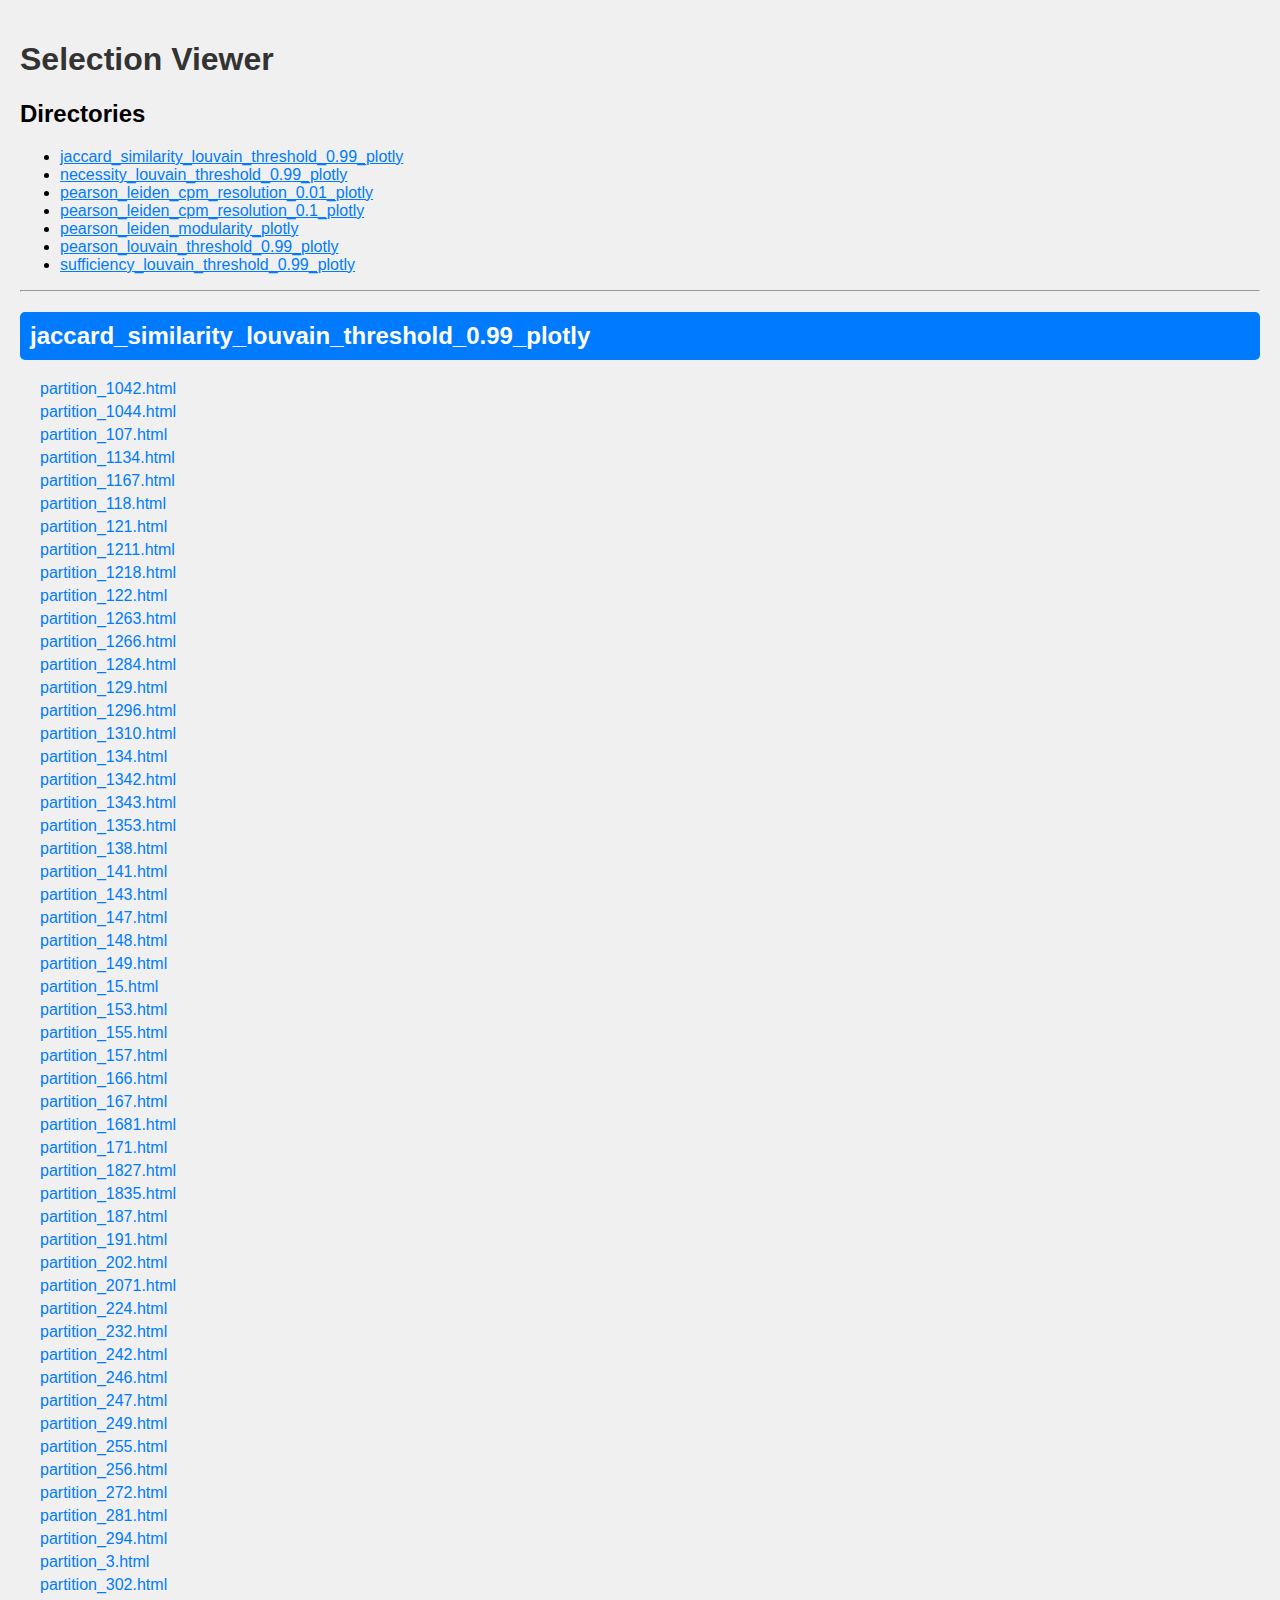
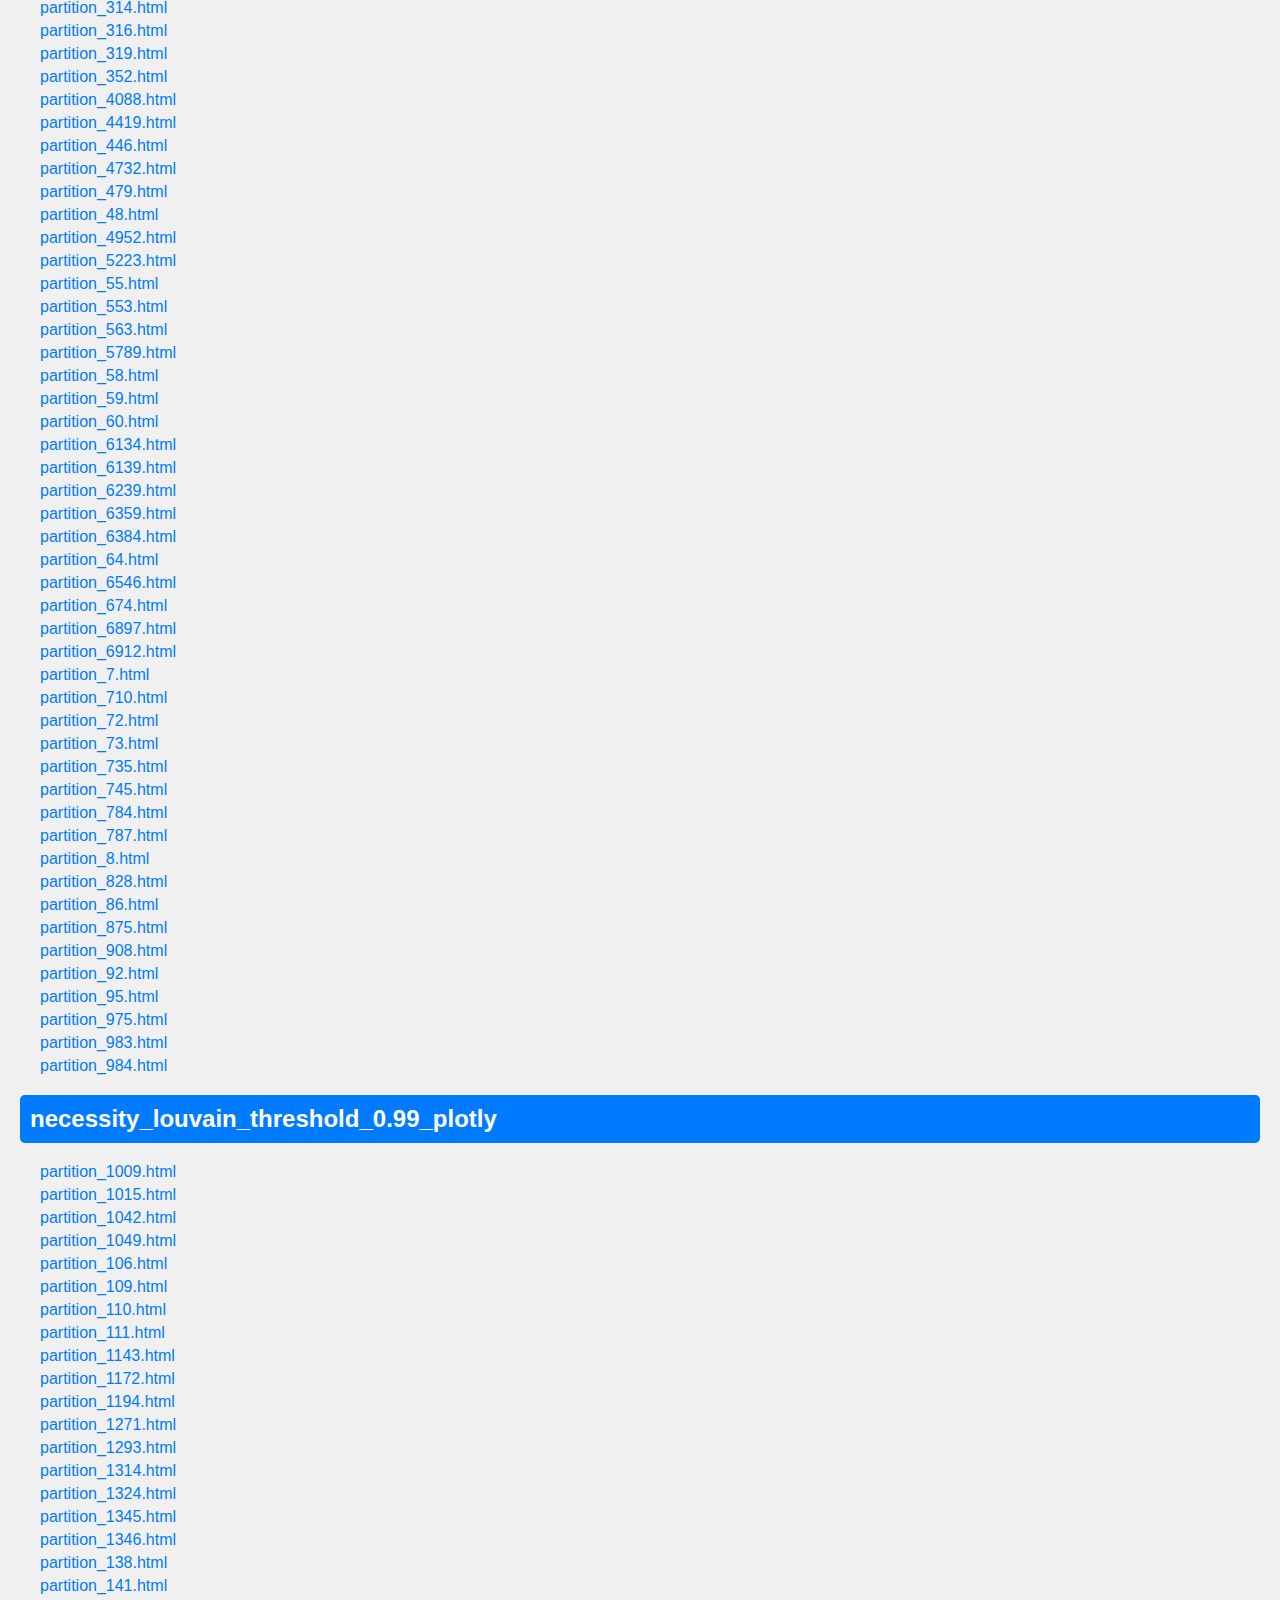
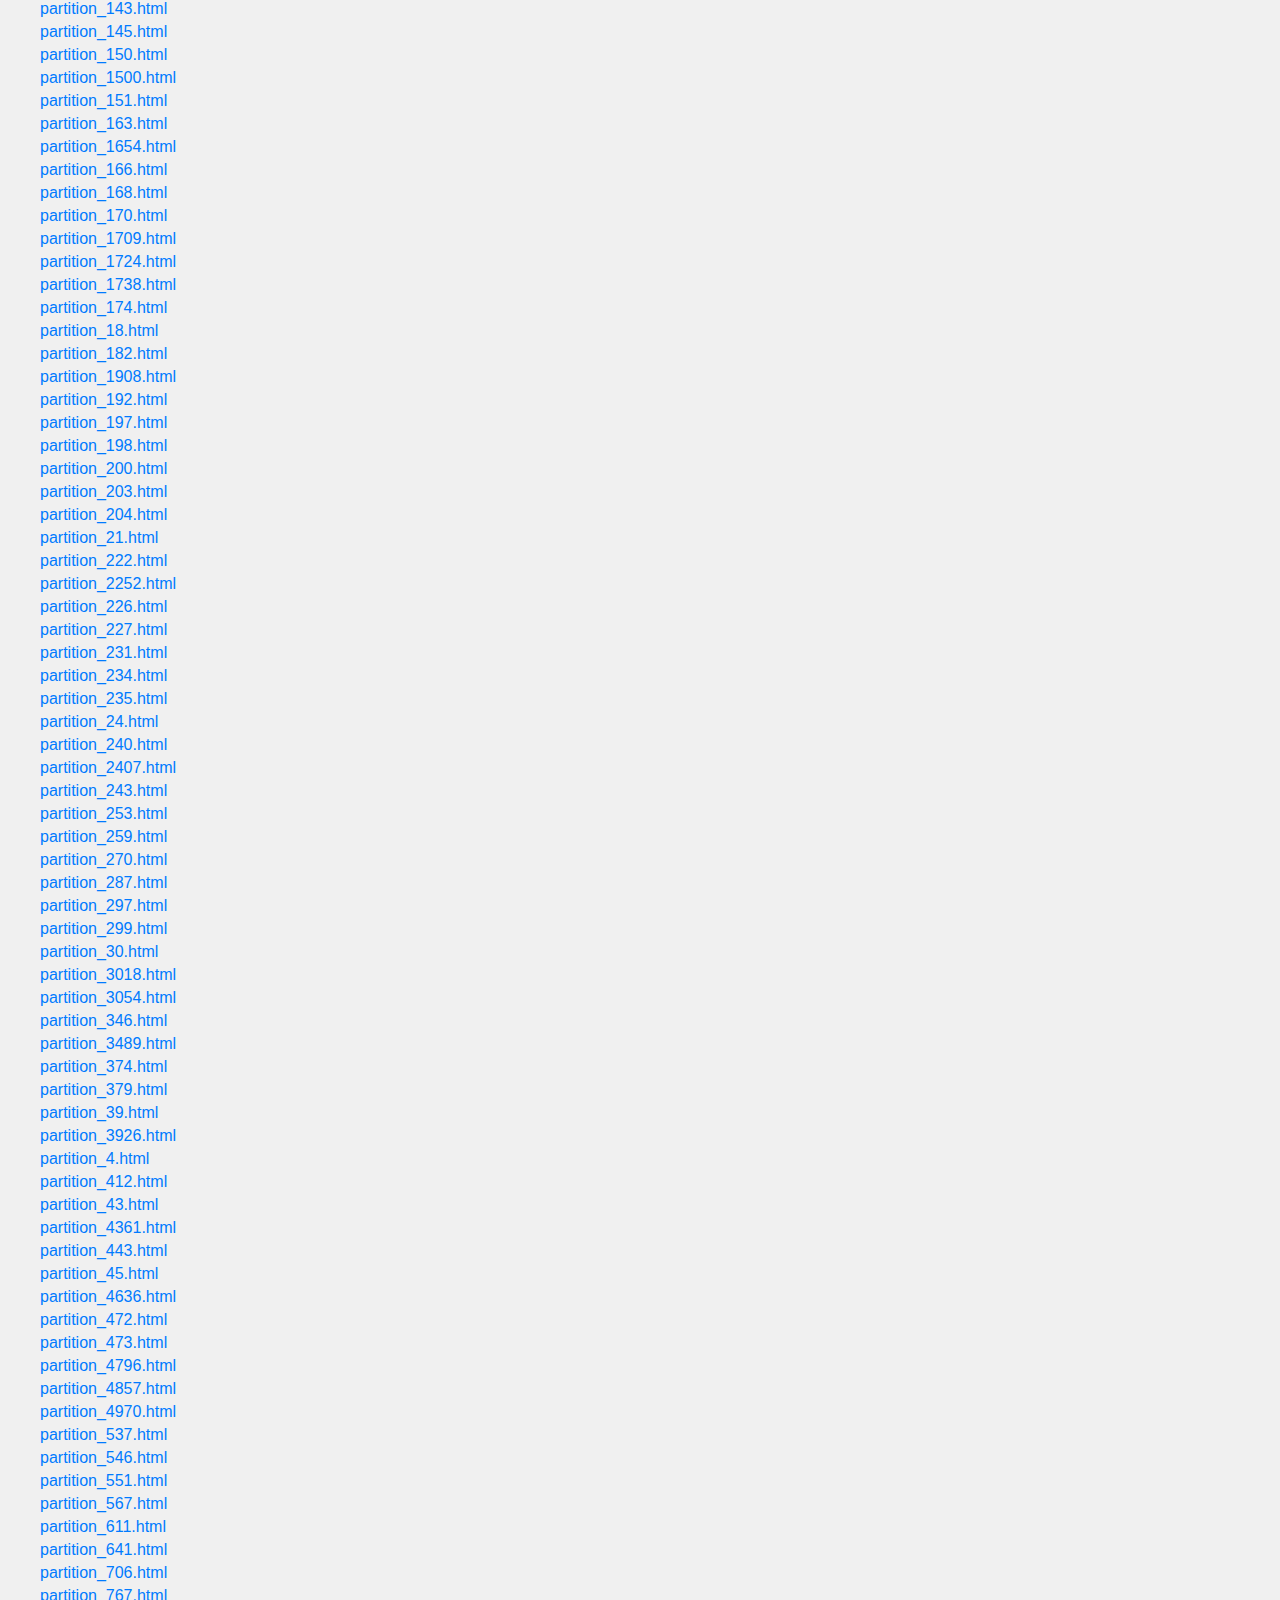
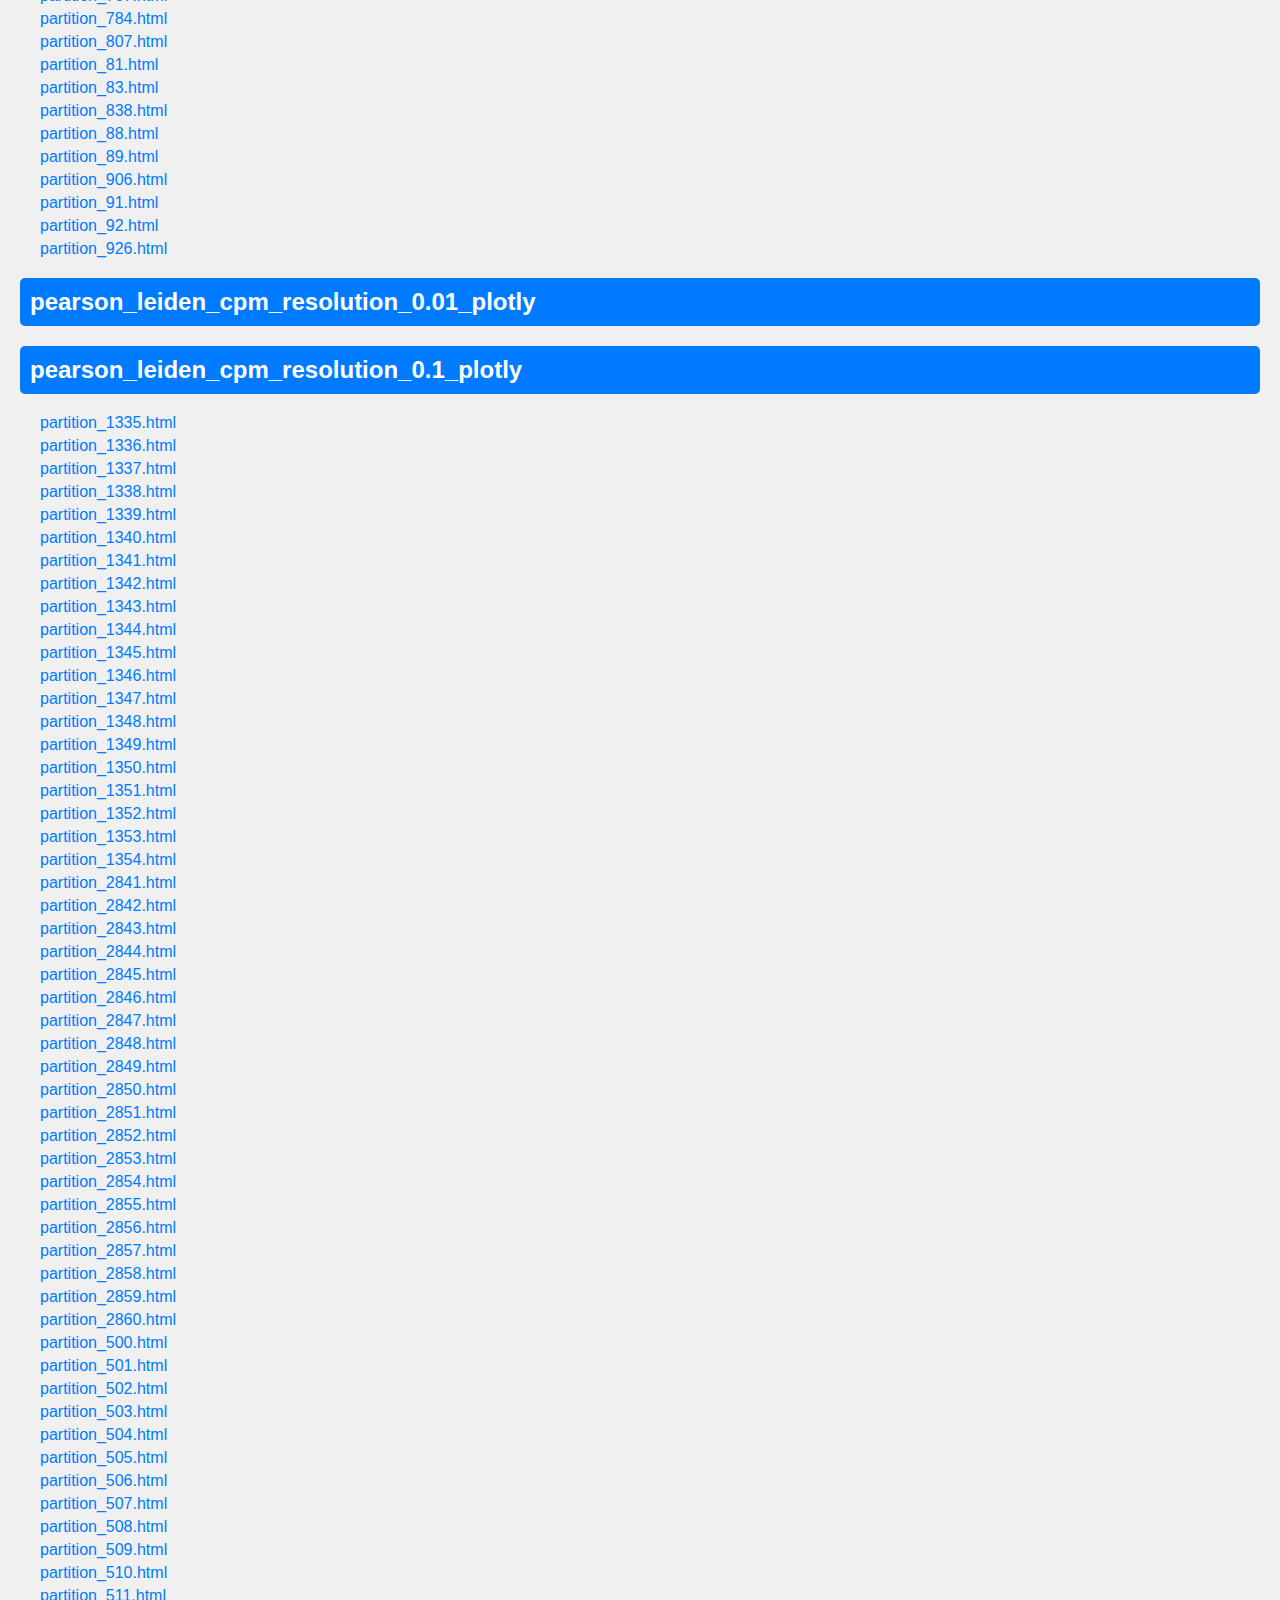
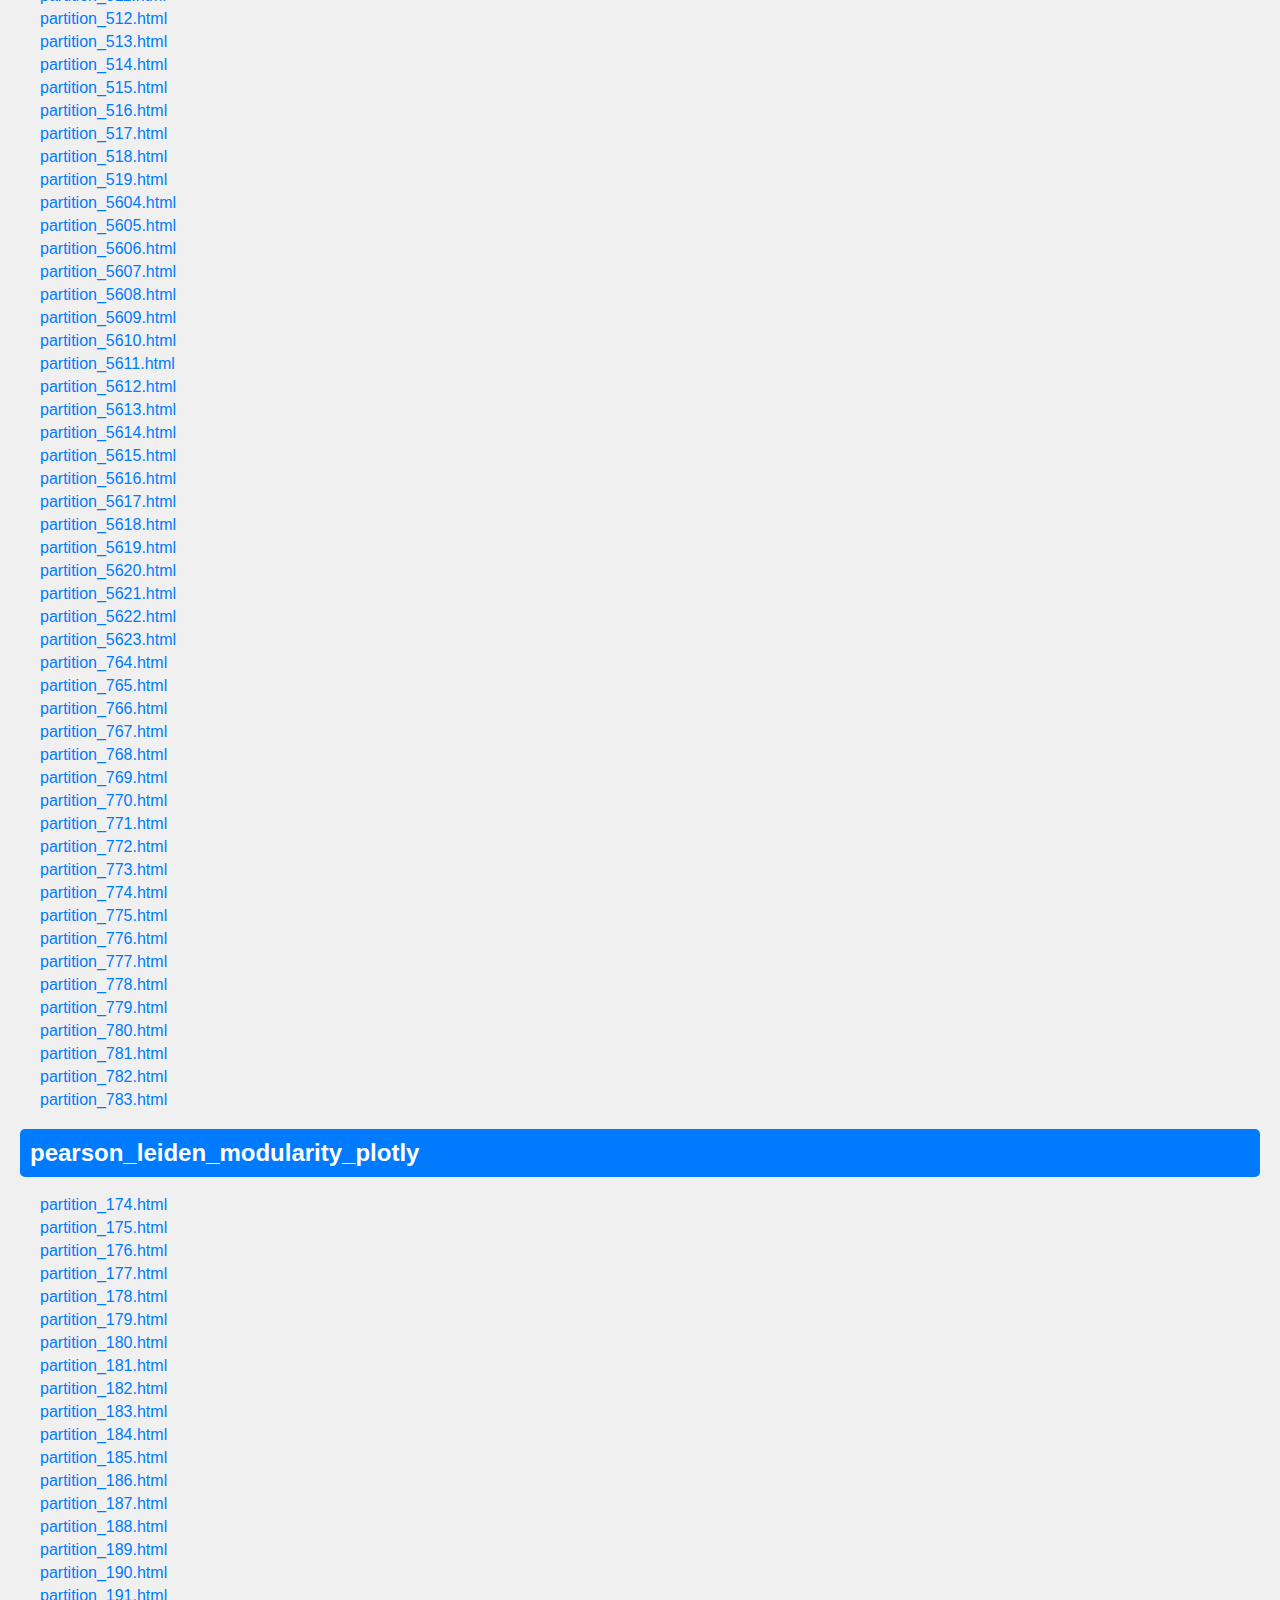
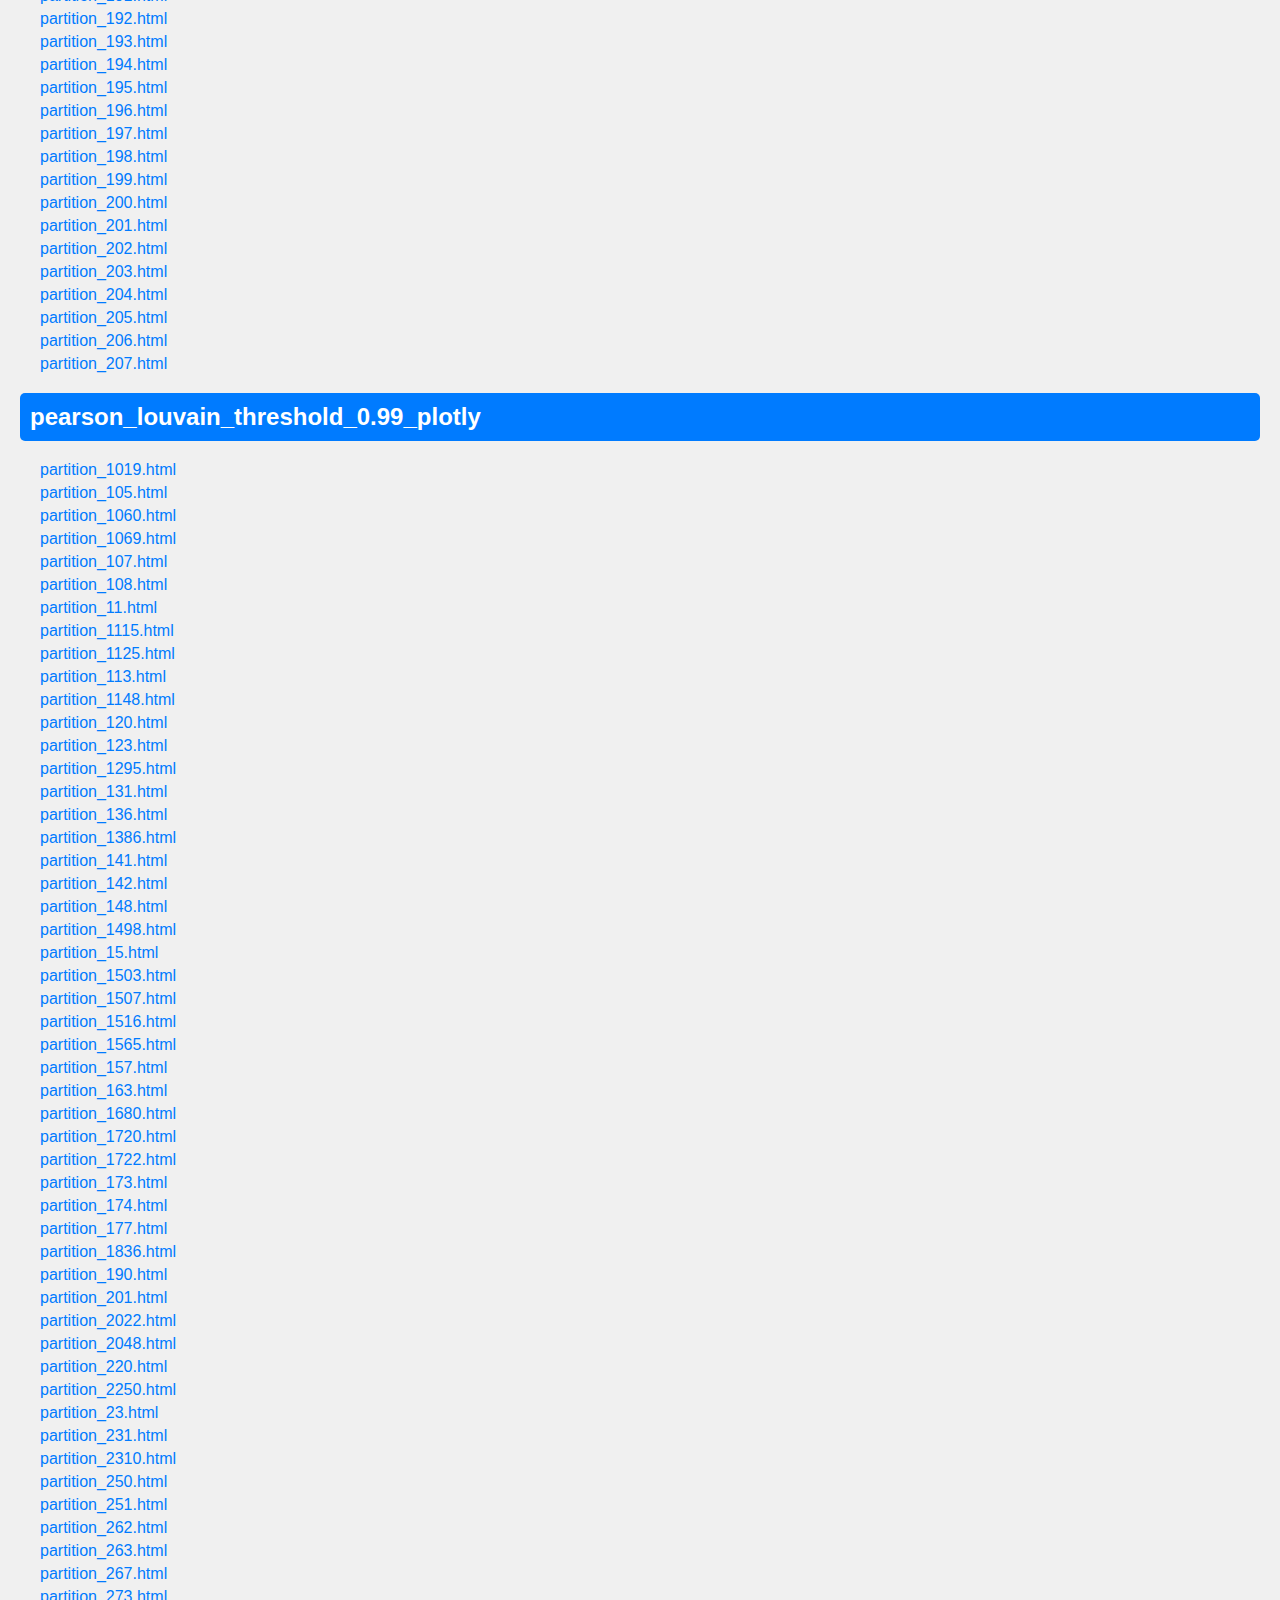
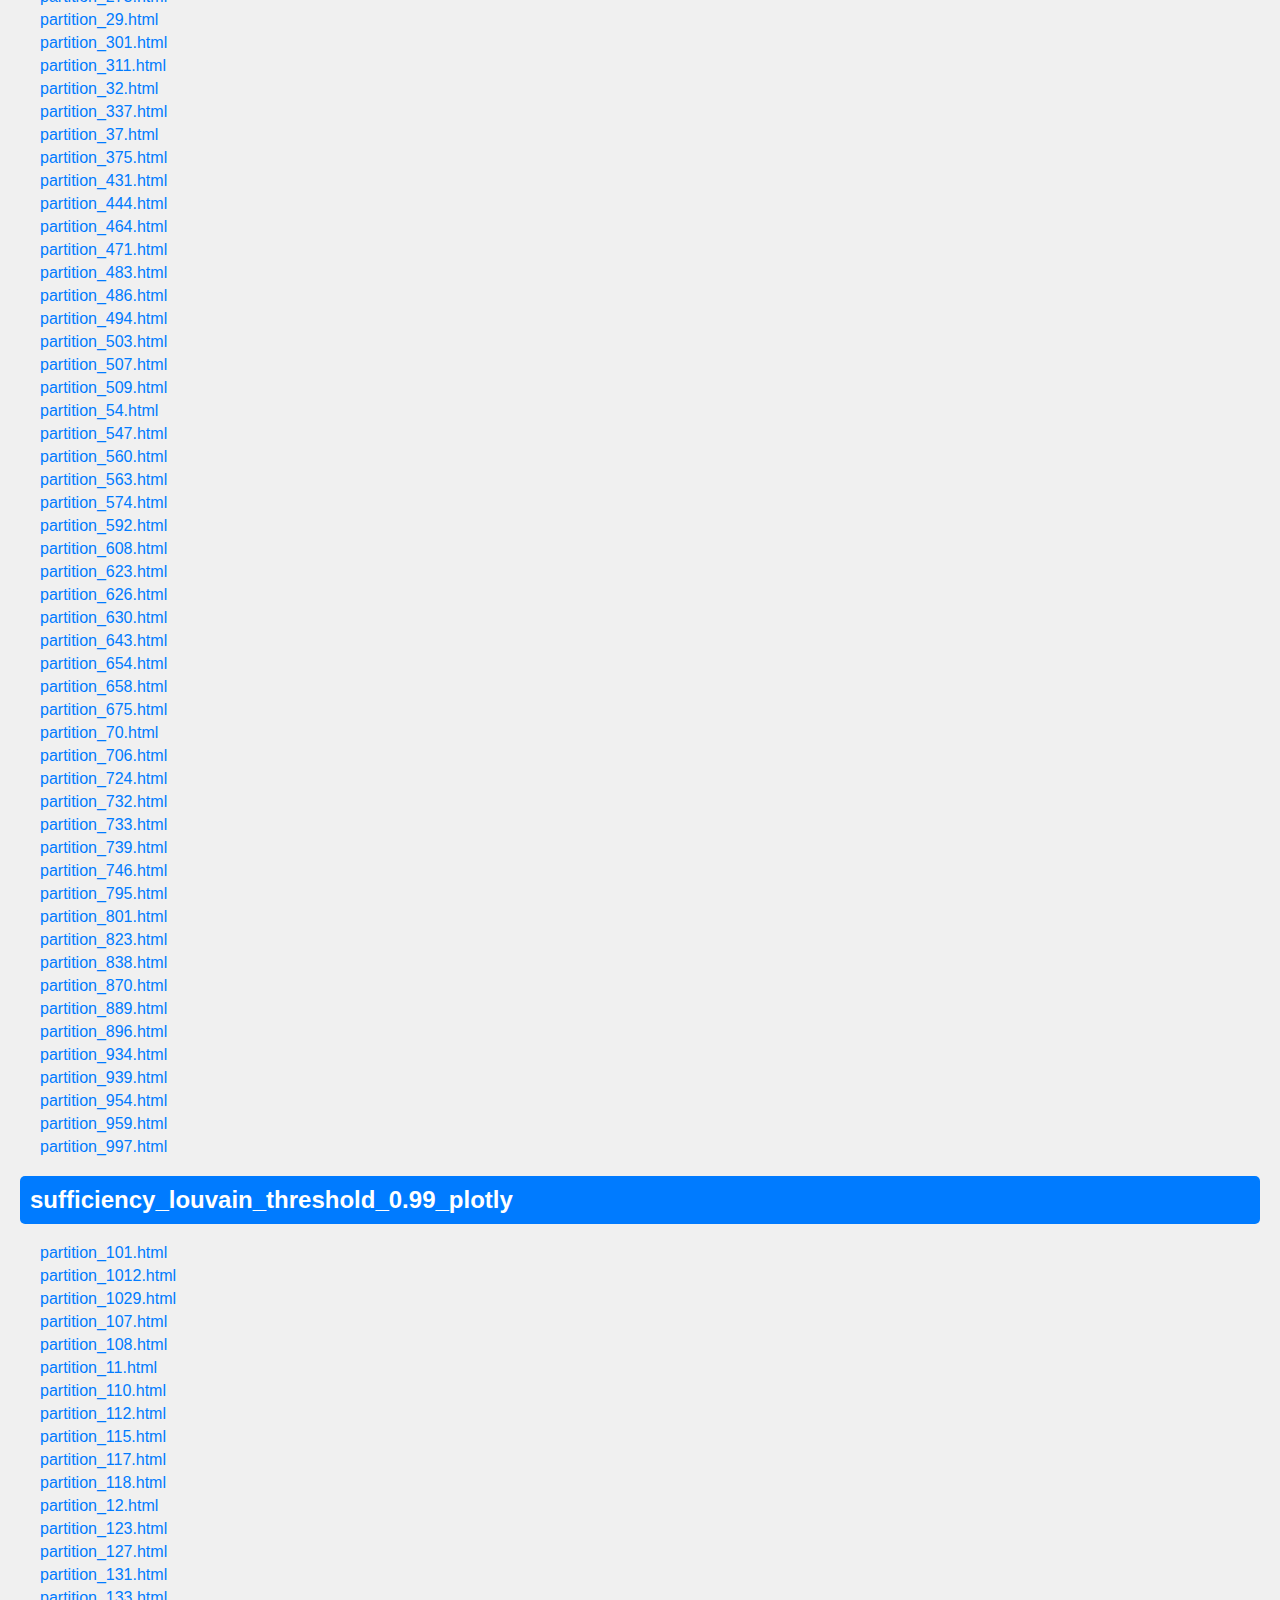
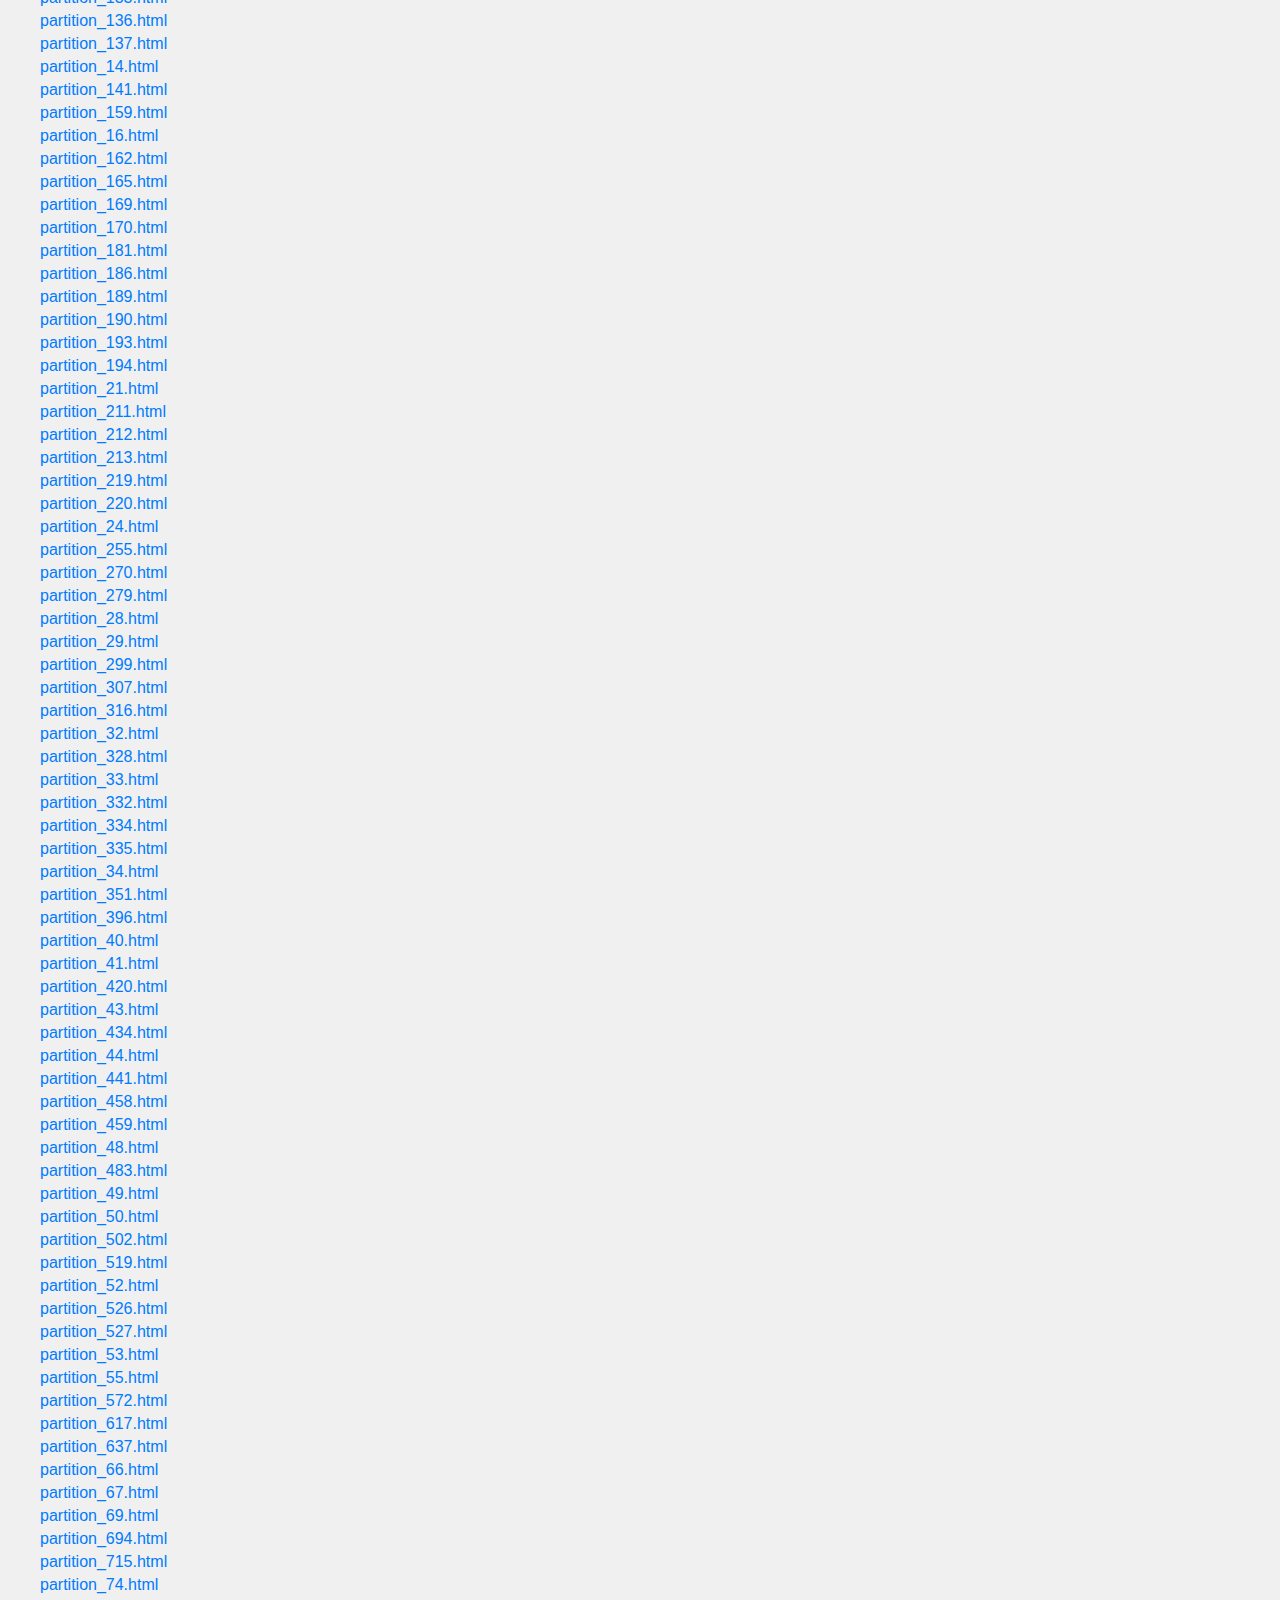
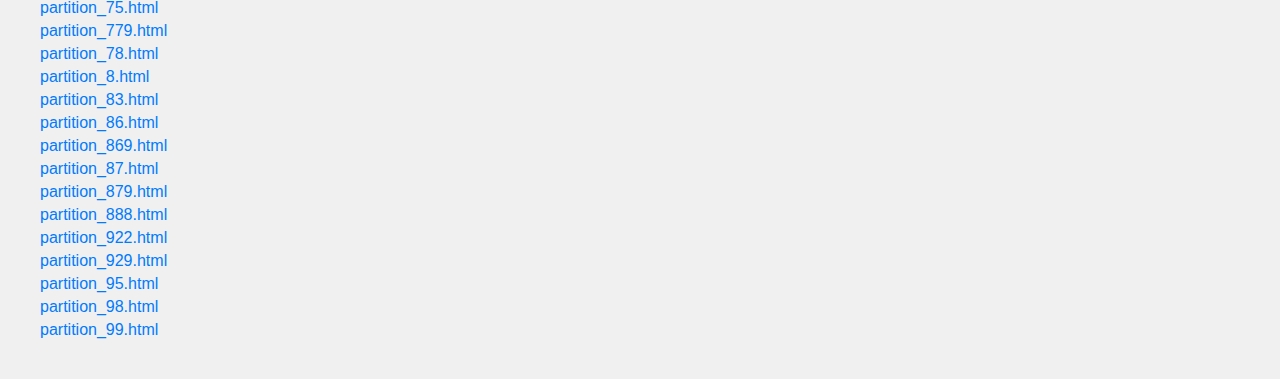
<file: index.html>
<!DOCTYPE html>
<html lang="en">
<head>
    <meta charset="UTF-8">
    <meta name="viewport" content="width=device-width, initial-scale=1.0">
    <title>Selection Viewer</title>
    <!-- Use base_path to correctly locate the CSS file -->
    <link rel="stylesheet" href="static/styles.css">
</head>
<body>
    <h1>Selection Viewer</h1>

    <!-- Root Structure -->
    <div class="root-structure">
        <h2>Directories</h2>
        <ul>
            
                <li><a href="jaccard_similarity_louvain_threshold_0.99_plotly/index.html">jaccard_similarity_louvain_threshold_0.99_plotly</a></li>
            
                <li><a href="necessity_louvain_threshold_0.99_plotly/index.html">necessity_louvain_threshold_0.99_plotly</a></li>
            
                <li><a href="pearson_leiden_cpm_resolution_0.01_plotly/index.html">pearson_leiden_cpm_resolution_0.01_plotly</a></li>
            
                <li><a href="pearson_leiden_cpm_resolution_0.1_plotly/index.html">pearson_leiden_cpm_resolution_0.1_plotly</a></li>
            
                <li><a href="pearson_leiden_modularity_plotly/index.html">pearson_leiden_modularity_plotly</a></li>
            
                <li><a href="pearson_louvain_threshold_0.99_plotly/index.html">pearson_louvain_threshold_0.99_plotly</a></li>
            
                <li><a href="sufficiency_louvain_threshold_0.99_plotly/index.html">sufficiency_louvain_threshold_0.99_plotly</a></li>
            
        </ul>
    </div>

    <hr>

    <!-- Subdirectory Structure -->
    <div class="directory-structure">
        
            <div id="jaccard_similarity_louvain_threshold_0.99_plotly" class="folder">
                <h2>jaccard_similarity_louvain_threshold_0.99_plotly</h2>
                <ul>
                    
                        <li>
                            <!-- Direct link to the file without /view/ -->
                            <a href="jaccard_similarity_louvain_threshold_0.99_plotly/partition_1042.html">partition_1042.html</a>
                        </li>
                    
                        <li>
                            <!-- Direct link to the file without /view/ -->
                            <a href="jaccard_similarity_louvain_threshold_0.99_plotly/partition_1044.html">partition_1044.html</a>
                        </li>
                    
                        <li>
                            <!-- Direct link to the file without /view/ -->
                            <a href="jaccard_similarity_louvain_threshold_0.99_plotly/partition_107.html">partition_107.html</a>
                        </li>
                    
                        <li>
                            <!-- Direct link to the file without /view/ -->
                            <a href="jaccard_similarity_louvain_threshold_0.99_plotly/partition_1134.html">partition_1134.html</a>
                        </li>
                    
                        <li>
                            <!-- Direct link to the file without /view/ -->
                            <a href="jaccard_similarity_louvain_threshold_0.99_plotly/partition_1167.html">partition_1167.html</a>
                        </li>
                    
                        <li>
                            <!-- Direct link to the file without /view/ -->
                            <a href="jaccard_similarity_louvain_threshold_0.99_plotly/partition_118.html">partition_118.html</a>
                        </li>
                    
                        <li>
                            <!-- Direct link to the file without /view/ -->
                            <a href="jaccard_similarity_louvain_threshold_0.99_plotly/partition_121.html">partition_121.html</a>
                        </li>
                    
                        <li>
                            <!-- Direct link to the file without /view/ -->
                            <a href="jaccard_similarity_louvain_threshold_0.99_plotly/partition_1211.html">partition_1211.html</a>
                        </li>
                    
                        <li>
                            <!-- Direct link to the file without /view/ -->
                            <a href="jaccard_similarity_louvain_threshold_0.99_plotly/partition_1218.html">partition_1218.html</a>
                        </li>
                    
                        <li>
                            <!-- Direct link to the file without /view/ -->
                            <a href="jaccard_similarity_louvain_threshold_0.99_plotly/partition_122.html">partition_122.html</a>
                        </li>
                    
                        <li>
                            <!-- Direct link to the file without /view/ -->
                            <a href="jaccard_similarity_louvain_threshold_0.99_plotly/partition_1263.html">partition_1263.html</a>
                        </li>
                    
                        <li>
                            <!-- Direct link to the file without /view/ -->
                            <a href="jaccard_similarity_louvain_threshold_0.99_plotly/partition_1266.html">partition_1266.html</a>
                        </li>
                    
                        <li>
                            <!-- Direct link to the file without /view/ -->
                            <a href="jaccard_similarity_louvain_threshold_0.99_plotly/partition_1284.html">partition_1284.html</a>
                        </li>
                    
                        <li>
                            <!-- Direct link to the file without /view/ -->
                            <a href="jaccard_similarity_louvain_threshold_0.99_plotly/partition_129.html">partition_129.html</a>
                        </li>
                    
                        <li>
                            <!-- Direct link to the file without /view/ -->
                            <a href="jaccard_similarity_louvain_threshold_0.99_plotly/partition_1296.html">partition_1296.html</a>
                        </li>
                    
                        <li>
                            <!-- Direct link to the file without /view/ -->
                            <a href="jaccard_similarity_louvain_threshold_0.99_plotly/partition_1310.html">partition_1310.html</a>
                        </li>
                    
                        <li>
                            <!-- Direct link to the file without /view/ -->
                            <a href="jaccard_similarity_louvain_threshold_0.99_plotly/partition_134.html">partition_134.html</a>
                        </li>
                    
                        <li>
                            <!-- Direct link to the file without /view/ -->
                            <a href="jaccard_similarity_louvain_threshold_0.99_plotly/partition_1342.html">partition_1342.html</a>
                        </li>
                    
                        <li>
                            <!-- Direct link to the file without /view/ -->
                            <a href="jaccard_similarity_louvain_threshold_0.99_plotly/partition_1343.html">partition_1343.html</a>
                        </li>
                    
                        <li>
                            <!-- Direct link to the file without /view/ -->
                            <a href="jaccard_similarity_louvain_threshold_0.99_plotly/partition_1353.html">partition_1353.html</a>
                        </li>
                    
                        <li>
                            <!-- Direct link to the file without /view/ -->
                            <a href="jaccard_similarity_louvain_threshold_0.99_plotly/partition_138.html">partition_138.html</a>
                        </li>
                    
                        <li>
                            <!-- Direct link to the file without /view/ -->
                            <a href="jaccard_similarity_louvain_threshold_0.99_plotly/partition_141.html">partition_141.html</a>
                        </li>
                    
                        <li>
                            <!-- Direct link to the file without /view/ -->
                            <a href="jaccard_similarity_louvain_threshold_0.99_plotly/partition_143.html">partition_143.html</a>
                        </li>
                    
                        <li>
                            <!-- Direct link to the file without /view/ -->
                            <a href="jaccard_similarity_louvain_threshold_0.99_plotly/partition_147.html">partition_147.html</a>
                        </li>
                    
                        <li>
                            <!-- Direct link to the file without /view/ -->
                            <a href="jaccard_similarity_louvain_threshold_0.99_plotly/partition_148.html">partition_148.html</a>
                        </li>
                    
                        <li>
                            <!-- Direct link to the file without /view/ -->
                            <a href="jaccard_similarity_louvain_threshold_0.99_plotly/partition_149.html">partition_149.html</a>
                        </li>
                    
                        <li>
                            <!-- Direct link to the file without /view/ -->
                            <a href="jaccard_similarity_louvain_threshold_0.99_plotly/partition_15.html">partition_15.html</a>
                        </li>
                    
                        <li>
                            <!-- Direct link to the file without /view/ -->
                            <a href="jaccard_similarity_louvain_threshold_0.99_plotly/partition_153.html">partition_153.html</a>
                        </li>
                    
                        <li>
                            <!-- Direct link to the file without /view/ -->
                            <a href="jaccard_similarity_louvain_threshold_0.99_plotly/partition_155.html">partition_155.html</a>
                        </li>
                    
                        <li>
                            <!-- Direct link to the file without /view/ -->
                            <a href="jaccard_similarity_louvain_threshold_0.99_plotly/partition_157.html">partition_157.html</a>
                        </li>
                    
                        <li>
                            <!-- Direct link to the file without /view/ -->
                            <a href="jaccard_similarity_louvain_threshold_0.99_plotly/partition_166.html">partition_166.html</a>
                        </li>
                    
                        <li>
                            <!-- Direct link to the file without /view/ -->
                            <a href="jaccard_similarity_louvain_threshold_0.99_plotly/partition_167.html">partition_167.html</a>
                        </li>
                    
                        <li>
                            <!-- Direct link to the file without /view/ -->
                            <a href="jaccard_similarity_louvain_threshold_0.99_plotly/partition_1681.html">partition_1681.html</a>
                        </li>
                    
                        <li>
                            <!-- Direct link to the file without /view/ -->
                            <a href="jaccard_similarity_louvain_threshold_0.99_plotly/partition_171.html">partition_171.html</a>
                        </li>
                    
                        <li>
                            <!-- Direct link to the file without /view/ -->
                            <a href="jaccard_similarity_louvain_threshold_0.99_plotly/partition_1827.html">partition_1827.html</a>
                        </li>
                    
                        <li>
                            <!-- Direct link to the file without /view/ -->
                            <a href="jaccard_similarity_louvain_threshold_0.99_plotly/partition_1835.html">partition_1835.html</a>
                        </li>
                    
                        <li>
                            <!-- Direct link to the file without /view/ -->
                            <a href="jaccard_similarity_louvain_threshold_0.99_plotly/partition_187.html">partition_187.html</a>
                        </li>
                    
                        <li>
                            <!-- Direct link to the file without /view/ -->
                            <a href="jaccard_similarity_louvain_threshold_0.99_plotly/partition_191.html">partition_191.html</a>
                        </li>
                    
                        <li>
                            <!-- Direct link to the file without /view/ -->
                            <a href="jaccard_similarity_louvain_threshold_0.99_plotly/partition_202.html">partition_202.html</a>
                        </li>
                    
                        <li>
                            <!-- Direct link to the file without /view/ -->
                            <a href="jaccard_similarity_louvain_threshold_0.99_plotly/partition_2071.html">partition_2071.html</a>
                        </li>
                    
                        <li>
                            <!-- Direct link to the file without /view/ -->
                            <a href="jaccard_similarity_louvain_threshold_0.99_plotly/partition_224.html">partition_224.html</a>
                        </li>
                    
                        <li>
                            <!-- Direct link to the file without /view/ -->
                            <a href="jaccard_similarity_louvain_threshold_0.99_plotly/partition_232.html">partition_232.html</a>
                        </li>
                    
                        <li>
                            <!-- Direct link to the file without /view/ -->
                            <a href="jaccard_similarity_louvain_threshold_0.99_plotly/partition_242.html">partition_242.html</a>
                        </li>
                    
                        <li>
                            <!-- Direct link to the file without /view/ -->
                            <a href="jaccard_similarity_louvain_threshold_0.99_plotly/partition_246.html">partition_246.html</a>
                        </li>
                    
                        <li>
                            <!-- Direct link to the file without /view/ -->
                            <a href="jaccard_similarity_louvain_threshold_0.99_plotly/partition_247.html">partition_247.html</a>
                        </li>
                    
                        <li>
                            <!-- Direct link to the file without /view/ -->
                            <a href="jaccard_similarity_louvain_threshold_0.99_plotly/partition_249.html">partition_249.html</a>
                        </li>
                    
                        <li>
                            <!-- Direct link to the file without /view/ -->
                            <a href="jaccard_similarity_louvain_threshold_0.99_plotly/partition_255.html">partition_255.html</a>
                        </li>
                    
                        <li>
                            <!-- Direct link to the file without /view/ -->
                            <a href="jaccard_similarity_louvain_threshold_0.99_plotly/partition_256.html">partition_256.html</a>
                        </li>
                    
                        <li>
                            <!-- Direct link to the file without /view/ -->
                            <a href="jaccard_similarity_louvain_threshold_0.99_plotly/partition_272.html">partition_272.html</a>
                        </li>
                    
                        <li>
                            <!-- Direct link to the file without /view/ -->
                            <a href="jaccard_similarity_louvain_threshold_0.99_plotly/partition_281.html">partition_281.html</a>
                        </li>
                    
                        <li>
                            <!-- Direct link to the file without /view/ -->
                            <a href="jaccard_similarity_louvain_threshold_0.99_plotly/partition_294.html">partition_294.html</a>
                        </li>
                    
                        <li>
                            <!-- Direct link to the file without /view/ -->
                            <a href="jaccard_similarity_louvain_threshold_0.99_plotly/partition_3.html">partition_3.html</a>
                        </li>
                    
                        <li>
                            <!-- Direct link to the file without /view/ -->
                            <a href="jaccard_similarity_louvain_threshold_0.99_plotly/partition_302.html">partition_302.html</a>
                        </li>
                    
                        <li>
                            <!-- Direct link to the file without /view/ -->
                            <a href="jaccard_similarity_louvain_threshold_0.99_plotly/partition_314.html">partition_314.html</a>
                        </li>
                    
                        <li>
                            <!-- Direct link to the file without /view/ -->
                            <a href="jaccard_similarity_louvain_threshold_0.99_plotly/partition_316.html">partition_316.html</a>
                        </li>
                    
                        <li>
                            <!-- Direct link to the file without /view/ -->
                            <a href="jaccard_similarity_louvain_threshold_0.99_plotly/partition_319.html">partition_319.html</a>
                        </li>
                    
                        <li>
                            <!-- Direct link to the file without /view/ -->
                            <a href="jaccard_similarity_louvain_threshold_0.99_plotly/partition_352.html">partition_352.html</a>
                        </li>
                    
                        <li>
                            <!-- Direct link to the file without /view/ -->
                            <a href="jaccard_similarity_louvain_threshold_0.99_plotly/partition_4088.html">partition_4088.html</a>
                        </li>
                    
                        <li>
                            <!-- Direct link to the file without /view/ -->
                            <a href="jaccard_similarity_louvain_threshold_0.99_plotly/partition_4419.html">partition_4419.html</a>
                        </li>
                    
                        <li>
                            <!-- Direct link to the file without /view/ -->
                            <a href="jaccard_similarity_louvain_threshold_0.99_plotly/partition_446.html">partition_446.html</a>
                        </li>
                    
                        <li>
                            <!-- Direct link to the file without /view/ -->
                            <a href="jaccard_similarity_louvain_threshold_0.99_plotly/partition_4732.html">partition_4732.html</a>
                        </li>
                    
                        <li>
                            <!-- Direct link to the file without /view/ -->
                            <a href="jaccard_similarity_louvain_threshold_0.99_plotly/partition_479.html">partition_479.html</a>
                        </li>
                    
                        <li>
                            <!-- Direct link to the file without /view/ -->
                            <a href="jaccard_similarity_louvain_threshold_0.99_plotly/partition_48.html">partition_48.html</a>
                        </li>
                    
                        <li>
                            <!-- Direct link to the file without /view/ -->
                            <a href="jaccard_similarity_louvain_threshold_0.99_plotly/partition_4952.html">partition_4952.html</a>
                        </li>
                    
                        <li>
                            <!-- Direct link to the file without /view/ -->
                            <a href="jaccard_similarity_louvain_threshold_0.99_plotly/partition_5223.html">partition_5223.html</a>
                        </li>
                    
                        <li>
                            <!-- Direct link to the file without /view/ -->
                            <a href="jaccard_similarity_louvain_threshold_0.99_plotly/partition_55.html">partition_55.html</a>
                        </li>
                    
                        <li>
                            <!-- Direct link to the file without /view/ -->
                            <a href="jaccard_similarity_louvain_threshold_0.99_plotly/partition_553.html">partition_553.html</a>
                        </li>
                    
                        <li>
                            <!-- Direct link to the file without /view/ -->
                            <a href="jaccard_similarity_louvain_threshold_0.99_plotly/partition_563.html">partition_563.html</a>
                        </li>
                    
                        <li>
                            <!-- Direct link to the file without /view/ -->
                            <a href="jaccard_similarity_louvain_threshold_0.99_plotly/partition_5789.html">partition_5789.html</a>
                        </li>
                    
                        <li>
                            <!-- Direct link to the file without /view/ -->
                            <a href="jaccard_similarity_louvain_threshold_0.99_plotly/partition_58.html">partition_58.html</a>
                        </li>
                    
                        <li>
                            <!-- Direct link to the file without /view/ -->
                            <a href="jaccard_similarity_louvain_threshold_0.99_plotly/partition_59.html">partition_59.html</a>
                        </li>
                    
                        <li>
                            <!-- Direct link to the file without /view/ -->
                            <a href="jaccard_similarity_louvain_threshold_0.99_plotly/partition_60.html">partition_60.html</a>
                        </li>
                    
                        <li>
                            <!-- Direct link to the file without /view/ -->
                            <a href="jaccard_similarity_louvain_threshold_0.99_plotly/partition_6134.html">partition_6134.html</a>
                        </li>
                    
                        <li>
                            <!-- Direct link to the file without /view/ -->
                            <a href="jaccard_similarity_louvain_threshold_0.99_plotly/partition_6139.html">partition_6139.html</a>
                        </li>
                    
                        <li>
                            <!-- Direct link to the file without /view/ -->
                            <a href="jaccard_similarity_louvain_threshold_0.99_plotly/partition_6239.html">partition_6239.html</a>
                        </li>
                    
                        <li>
                            <!-- Direct link to the file without /view/ -->
                            <a href="jaccard_similarity_louvain_threshold_0.99_plotly/partition_6359.html">partition_6359.html</a>
                        </li>
                    
                        <li>
                            <!-- Direct link to the file without /view/ -->
                            <a href="jaccard_similarity_louvain_threshold_0.99_plotly/partition_6384.html">partition_6384.html</a>
                        </li>
                    
                        <li>
                            <!-- Direct link to the file without /view/ -->
                            <a href="jaccard_similarity_louvain_threshold_0.99_plotly/partition_64.html">partition_64.html</a>
                        </li>
                    
                        <li>
                            <!-- Direct link to the file without /view/ -->
                            <a href="jaccard_similarity_louvain_threshold_0.99_plotly/partition_6546.html">partition_6546.html</a>
                        </li>
                    
                        <li>
                            <!-- Direct link to the file without /view/ -->
                            <a href="jaccard_similarity_louvain_threshold_0.99_plotly/partition_674.html">partition_674.html</a>
                        </li>
                    
                        <li>
                            <!-- Direct link to the file without /view/ -->
                            <a href="jaccard_similarity_louvain_threshold_0.99_plotly/partition_6897.html">partition_6897.html</a>
                        </li>
                    
                        <li>
                            <!-- Direct link to the file without /view/ -->
                            <a href="jaccard_similarity_louvain_threshold_0.99_plotly/partition_6912.html">partition_6912.html</a>
                        </li>
                    
                        <li>
                            <!-- Direct link to the file without /view/ -->
                            <a href="jaccard_similarity_louvain_threshold_0.99_plotly/partition_7.html">partition_7.html</a>
                        </li>
                    
                        <li>
                            <!-- Direct link to the file without /view/ -->
                            <a href="jaccard_similarity_louvain_threshold_0.99_plotly/partition_710.html">partition_710.html</a>
                        </li>
                    
                        <li>
                            <!-- Direct link to the file without /view/ -->
                            <a href="jaccard_similarity_louvain_threshold_0.99_plotly/partition_72.html">partition_72.html</a>
                        </li>
                    
                        <li>
                            <!-- Direct link to the file without /view/ -->
                            <a href="jaccard_similarity_louvain_threshold_0.99_plotly/partition_73.html">partition_73.html</a>
                        </li>
                    
                        <li>
                            <!-- Direct link to the file without /view/ -->
                            <a href="jaccard_similarity_louvain_threshold_0.99_plotly/partition_735.html">partition_735.html</a>
                        </li>
                    
                        <li>
                            <!-- Direct link to the file without /view/ -->
                            <a href="jaccard_similarity_louvain_threshold_0.99_plotly/partition_745.html">partition_745.html</a>
                        </li>
                    
                        <li>
                            <!-- Direct link to the file without /view/ -->
                            <a href="jaccard_similarity_louvain_threshold_0.99_plotly/partition_784.html">partition_784.html</a>
                        </li>
                    
                        <li>
                            <!-- Direct link to the file without /view/ -->
                            <a href="jaccard_similarity_louvain_threshold_0.99_plotly/partition_787.html">partition_787.html</a>
                        </li>
                    
                        <li>
                            <!-- Direct link to the file without /view/ -->
                            <a href="jaccard_similarity_louvain_threshold_0.99_plotly/partition_8.html">partition_8.html</a>
                        </li>
                    
                        <li>
                            <!-- Direct link to the file without /view/ -->
                            <a href="jaccard_similarity_louvain_threshold_0.99_plotly/partition_828.html">partition_828.html</a>
                        </li>
                    
                        <li>
                            <!-- Direct link to the file without /view/ -->
                            <a href="jaccard_similarity_louvain_threshold_0.99_plotly/partition_86.html">partition_86.html</a>
                        </li>
                    
                        <li>
                            <!-- Direct link to the file without /view/ -->
                            <a href="jaccard_similarity_louvain_threshold_0.99_plotly/partition_875.html">partition_875.html</a>
                        </li>
                    
                        <li>
                            <!-- Direct link to the file without /view/ -->
                            <a href="jaccard_similarity_louvain_threshold_0.99_plotly/partition_908.html">partition_908.html</a>
                        </li>
                    
                        <li>
                            <!-- Direct link to the file without /view/ -->
                            <a href="jaccard_similarity_louvain_threshold_0.99_plotly/partition_92.html">partition_92.html</a>
                        </li>
                    
                        <li>
                            <!-- Direct link to the file without /view/ -->
                            <a href="jaccard_similarity_louvain_threshold_0.99_plotly/partition_95.html">partition_95.html</a>
                        </li>
                    
                        <li>
                            <!-- Direct link to the file without /view/ -->
                            <a href="jaccard_similarity_louvain_threshold_0.99_plotly/partition_975.html">partition_975.html</a>
                        </li>
                    
                        <li>
                            <!-- Direct link to the file without /view/ -->
                            <a href="jaccard_similarity_louvain_threshold_0.99_plotly/partition_983.html">partition_983.html</a>
                        </li>
                    
                        <li>
                            <!-- Direct link to the file without /view/ -->
                            <a href="jaccard_similarity_louvain_threshold_0.99_plotly/partition_984.html">partition_984.html</a>
                        </li>
                    
                </ul>
            </div>
        
            <div id="necessity_louvain_threshold_0.99_plotly" class="folder">
                <h2>necessity_louvain_threshold_0.99_plotly</h2>
                <ul>
                    
                        <li>
                            <!-- Direct link to the file without /view/ -->
                            <a href="necessity_louvain_threshold_0.99_plotly/partition_1009.html">partition_1009.html</a>
                        </li>
                    
                        <li>
                            <!-- Direct link to the file without /view/ -->
                            <a href="necessity_louvain_threshold_0.99_plotly/partition_1015.html">partition_1015.html</a>
                        </li>
                    
                        <li>
                            <!-- Direct link to the file without /view/ -->
                            <a href="necessity_louvain_threshold_0.99_plotly/partition_1042.html">partition_1042.html</a>
                        </li>
                    
                        <li>
                            <!-- Direct link to the file without /view/ -->
                            <a href="necessity_louvain_threshold_0.99_plotly/partition_1049.html">partition_1049.html</a>
                        </li>
                    
                        <li>
                            <!-- Direct link to the file without /view/ -->
                            <a href="necessity_louvain_threshold_0.99_plotly/partition_106.html">partition_106.html</a>
                        </li>
                    
                        <li>
                            <!-- Direct link to the file without /view/ -->
                            <a href="necessity_louvain_threshold_0.99_plotly/partition_109.html">partition_109.html</a>
                        </li>
                    
                        <li>
                            <!-- Direct link to the file without /view/ -->
                            <a href="necessity_louvain_threshold_0.99_plotly/partition_110.html">partition_110.html</a>
                        </li>
                    
                        <li>
                            <!-- Direct link to the file without /view/ -->
                            <a href="necessity_louvain_threshold_0.99_plotly/partition_111.html">partition_111.html</a>
                        </li>
                    
                        <li>
                            <!-- Direct link to the file without /view/ -->
                            <a href="necessity_louvain_threshold_0.99_plotly/partition_1143.html">partition_1143.html</a>
                        </li>
                    
                        <li>
                            <!-- Direct link to the file without /view/ -->
                            <a href="necessity_louvain_threshold_0.99_plotly/partition_1172.html">partition_1172.html</a>
                        </li>
                    
                        <li>
                            <!-- Direct link to the file without /view/ -->
                            <a href="necessity_louvain_threshold_0.99_plotly/partition_1194.html">partition_1194.html</a>
                        </li>
                    
                        <li>
                            <!-- Direct link to the file without /view/ -->
                            <a href="necessity_louvain_threshold_0.99_plotly/partition_1271.html">partition_1271.html</a>
                        </li>
                    
                        <li>
                            <!-- Direct link to the file without /view/ -->
                            <a href="necessity_louvain_threshold_0.99_plotly/partition_1293.html">partition_1293.html</a>
                        </li>
                    
                        <li>
                            <!-- Direct link to the file without /view/ -->
                            <a href="necessity_louvain_threshold_0.99_plotly/partition_1314.html">partition_1314.html</a>
                        </li>
                    
                        <li>
                            <!-- Direct link to the file without /view/ -->
                            <a href="necessity_louvain_threshold_0.99_plotly/partition_1324.html">partition_1324.html</a>
                        </li>
                    
                        <li>
                            <!-- Direct link to the file without /view/ -->
                            <a href="necessity_louvain_threshold_0.99_plotly/partition_1345.html">partition_1345.html</a>
                        </li>
                    
                        <li>
                            <!-- Direct link to the file without /view/ -->
                            <a href="necessity_louvain_threshold_0.99_plotly/partition_1346.html">partition_1346.html</a>
                        </li>
                    
                        <li>
                            <!-- Direct link to the file without /view/ -->
                            <a href="necessity_louvain_threshold_0.99_plotly/partition_138.html">partition_138.html</a>
                        </li>
                    
                        <li>
                            <!-- Direct link to the file without /view/ -->
                            <a href="necessity_louvain_threshold_0.99_plotly/partition_141.html">partition_141.html</a>
                        </li>
                    
                        <li>
                            <!-- Direct link to the file without /view/ -->
                            <a href="necessity_louvain_threshold_0.99_plotly/partition_143.html">partition_143.html</a>
                        </li>
                    
                        <li>
                            <!-- Direct link to the file without /view/ -->
                            <a href="necessity_louvain_threshold_0.99_plotly/partition_145.html">partition_145.html</a>
                        </li>
                    
                        <li>
                            <!-- Direct link to the file without /view/ -->
                            <a href="necessity_louvain_threshold_0.99_plotly/partition_150.html">partition_150.html</a>
                        </li>
                    
                        <li>
                            <!-- Direct link to the file without /view/ -->
                            <a href="necessity_louvain_threshold_0.99_plotly/partition_1500.html">partition_1500.html</a>
                        </li>
                    
                        <li>
                            <!-- Direct link to the file without /view/ -->
                            <a href="necessity_louvain_threshold_0.99_plotly/partition_151.html">partition_151.html</a>
                        </li>
                    
                        <li>
                            <!-- Direct link to the file without /view/ -->
                            <a href="necessity_louvain_threshold_0.99_plotly/partition_163.html">partition_163.html</a>
                        </li>
                    
                        <li>
                            <!-- Direct link to the file without /view/ -->
                            <a href="necessity_louvain_threshold_0.99_plotly/partition_1654.html">partition_1654.html</a>
                        </li>
                    
                        <li>
                            <!-- Direct link to the file without /view/ -->
                            <a href="necessity_louvain_threshold_0.99_plotly/partition_166.html">partition_166.html</a>
                        </li>
                    
                        <li>
                            <!-- Direct link to the file without /view/ -->
                            <a href="necessity_louvain_threshold_0.99_plotly/partition_168.html">partition_168.html</a>
                        </li>
                    
                        <li>
                            <!-- Direct link to the file without /view/ -->
                            <a href="necessity_louvain_threshold_0.99_plotly/partition_170.html">partition_170.html</a>
                        </li>
                    
                        <li>
                            <!-- Direct link to the file without /view/ -->
                            <a href="necessity_louvain_threshold_0.99_plotly/partition_1709.html">partition_1709.html</a>
                        </li>
                    
                        <li>
                            <!-- Direct link to the file without /view/ -->
                            <a href="necessity_louvain_threshold_0.99_plotly/partition_1724.html">partition_1724.html</a>
                        </li>
                    
                        <li>
                            <!-- Direct link to the file without /view/ -->
                            <a href="necessity_louvain_threshold_0.99_plotly/partition_1738.html">partition_1738.html</a>
                        </li>
                    
                        <li>
                            <!-- Direct link to the file without /view/ -->
                            <a href="necessity_louvain_threshold_0.99_plotly/partition_174.html">partition_174.html</a>
                        </li>
                    
                        <li>
                            <!-- Direct link to the file without /view/ -->
                            <a href="necessity_louvain_threshold_0.99_plotly/partition_18.html">partition_18.html</a>
                        </li>
                    
                        <li>
                            <!-- Direct link to the file without /view/ -->
                            <a href="necessity_louvain_threshold_0.99_plotly/partition_182.html">partition_182.html</a>
                        </li>
                    
                        <li>
                            <!-- Direct link to the file without /view/ -->
                            <a href="necessity_louvain_threshold_0.99_plotly/partition_1908.html">partition_1908.html</a>
                        </li>
                    
                        <li>
                            <!-- Direct link to the file without /view/ -->
                            <a href="necessity_louvain_threshold_0.99_plotly/partition_192.html">partition_192.html</a>
                        </li>
                    
                        <li>
                            <!-- Direct link to the file without /view/ -->
                            <a href="necessity_louvain_threshold_0.99_plotly/partition_197.html">partition_197.html</a>
                        </li>
                    
                        <li>
                            <!-- Direct link to the file without /view/ -->
                            <a href="necessity_louvain_threshold_0.99_plotly/partition_198.html">partition_198.html</a>
                        </li>
                    
                        <li>
                            <!-- Direct link to the file without /view/ -->
                            <a href="necessity_louvain_threshold_0.99_plotly/partition_200.html">partition_200.html</a>
                        </li>
                    
                        <li>
                            <!-- Direct link to the file without /view/ -->
                            <a href="necessity_louvain_threshold_0.99_plotly/partition_203.html">partition_203.html</a>
                        </li>
                    
                        <li>
                            <!-- Direct link to the file without /view/ -->
                            <a href="necessity_louvain_threshold_0.99_plotly/partition_204.html">partition_204.html</a>
                        </li>
                    
                        <li>
                            <!-- Direct link to the file without /view/ -->
                            <a href="necessity_louvain_threshold_0.99_plotly/partition_21.html">partition_21.html</a>
                        </li>
                    
                        <li>
                            <!-- Direct link to the file without /view/ -->
                            <a href="necessity_louvain_threshold_0.99_plotly/partition_222.html">partition_222.html</a>
                        </li>
                    
                        <li>
                            <!-- Direct link to the file without /view/ -->
                            <a href="necessity_louvain_threshold_0.99_plotly/partition_2252.html">partition_2252.html</a>
                        </li>
                    
                        <li>
                            <!-- Direct link to the file without /view/ -->
                            <a href="necessity_louvain_threshold_0.99_plotly/partition_226.html">partition_226.html</a>
                        </li>
                    
                        <li>
                            <!-- Direct link to the file without /view/ -->
                            <a href="necessity_louvain_threshold_0.99_plotly/partition_227.html">partition_227.html</a>
                        </li>
                    
                        <li>
                            <!-- Direct link to the file without /view/ -->
                            <a href="necessity_louvain_threshold_0.99_plotly/partition_231.html">partition_231.html</a>
                        </li>
                    
                        <li>
                            <!-- Direct link to the file without /view/ -->
                            <a href="necessity_louvain_threshold_0.99_plotly/partition_234.html">partition_234.html</a>
                        </li>
                    
                        <li>
                            <!-- Direct link to the file without /view/ -->
                            <a href="necessity_louvain_threshold_0.99_plotly/partition_235.html">partition_235.html</a>
                        </li>
                    
                        <li>
                            <!-- Direct link to the file without /view/ -->
                            <a href="necessity_louvain_threshold_0.99_plotly/partition_24.html">partition_24.html</a>
                        </li>
                    
                        <li>
                            <!-- Direct link to the file without /view/ -->
                            <a href="necessity_louvain_threshold_0.99_plotly/partition_240.html">partition_240.html</a>
                        </li>
                    
                        <li>
                            <!-- Direct link to the file without /view/ -->
                            <a href="necessity_louvain_threshold_0.99_plotly/partition_2407.html">partition_2407.html</a>
                        </li>
                    
                        <li>
                            <!-- Direct link to the file without /view/ -->
                            <a href="necessity_louvain_threshold_0.99_plotly/partition_243.html">partition_243.html</a>
                        </li>
                    
                        <li>
                            <!-- Direct link to the file without /view/ -->
                            <a href="necessity_louvain_threshold_0.99_plotly/partition_253.html">partition_253.html</a>
                        </li>
                    
                        <li>
                            <!-- Direct link to the file without /view/ -->
                            <a href="necessity_louvain_threshold_0.99_plotly/partition_259.html">partition_259.html</a>
                        </li>
                    
                        <li>
                            <!-- Direct link to the file without /view/ -->
                            <a href="necessity_louvain_threshold_0.99_plotly/partition_270.html">partition_270.html</a>
                        </li>
                    
                        <li>
                            <!-- Direct link to the file without /view/ -->
                            <a href="necessity_louvain_threshold_0.99_plotly/partition_287.html">partition_287.html</a>
                        </li>
                    
                        <li>
                            <!-- Direct link to the file without /view/ -->
                            <a href="necessity_louvain_threshold_0.99_plotly/partition_297.html">partition_297.html</a>
                        </li>
                    
                        <li>
                            <!-- Direct link to the file without /view/ -->
                            <a href="necessity_louvain_threshold_0.99_plotly/partition_299.html">partition_299.html</a>
                        </li>
                    
                        <li>
                            <!-- Direct link to the file without /view/ -->
                            <a href="necessity_louvain_threshold_0.99_plotly/partition_30.html">partition_30.html</a>
                        </li>
                    
                        <li>
                            <!-- Direct link to the file without /view/ -->
                            <a href="necessity_louvain_threshold_0.99_plotly/partition_3018.html">partition_3018.html</a>
                        </li>
                    
                        <li>
                            <!-- Direct link to the file without /view/ -->
                            <a href="necessity_louvain_threshold_0.99_plotly/partition_3054.html">partition_3054.html</a>
                        </li>
                    
                        <li>
                            <!-- Direct link to the file without /view/ -->
                            <a href="necessity_louvain_threshold_0.99_plotly/partition_346.html">partition_346.html</a>
                        </li>
                    
                        <li>
                            <!-- Direct link to the file without /view/ -->
                            <a href="necessity_louvain_threshold_0.99_plotly/partition_3489.html">partition_3489.html</a>
                        </li>
                    
                        <li>
                            <!-- Direct link to the file without /view/ -->
                            <a href="necessity_louvain_threshold_0.99_plotly/partition_374.html">partition_374.html</a>
                        </li>
                    
                        <li>
                            <!-- Direct link to the file without /view/ -->
                            <a href="necessity_louvain_threshold_0.99_plotly/partition_379.html">partition_379.html</a>
                        </li>
                    
                        <li>
                            <!-- Direct link to the file without /view/ -->
                            <a href="necessity_louvain_threshold_0.99_plotly/partition_39.html">partition_39.html</a>
                        </li>
                    
                        <li>
                            <!-- Direct link to the file without /view/ -->
                            <a href="necessity_louvain_threshold_0.99_plotly/partition_3926.html">partition_3926.html</a>
                        </li>
                    
                        <li>
                            <!-- Direct link to the file without /view/ -->
                            <a href="necessity_louvain_threshold_0.99_plotly/partition_4.html">partition_4.html</a>
                        </li>
                    
                        <li>
                            <!-- Direct link to the file without /view/ -->
                            <a href="necessity_louvain_threshold_0.99_plotly/partition_412.html">partition_412.html</a>
                        </li>
                    
                        <li>
                            <!-- Direct link to the file without /view/ -->
                            <a href="necessity_louvain_threshold_0.99_plotly/partition_43.html">partition_43.html</a>
                        </li>
                    
                        <li>
                            <!-- Direct link to the file without /view/ -->
                            <a href="necessity_louvain_threshold_0.99_plotly/partition_4361.html">partition_4361.html</a>
                        </li>
                    
                        <li>
                            <!-- Direct link to the file without /view/ -->
                            <a href="necessity_louvain_threshold_0.99_plotly/partition_443.html">partition_443.html</a>
                        </li>
                    
                        <li>
                            <!-- Direct link to the file without /view/ -->
                            <a href="necessity_louvain_threshold_0.99_plotly/partition_45.html">partition_45.html</a>
                        </li>
                    
                        <li>
                            <!-- Direct link to the file without /view/ -->
                            <a href="necessity_louvain_threshold_0.99_plotly/partition_4636.html">partition_4636.html</a>
                        </li>
                    
                        <li>
                            <!-- Direct link to the file without /view/ -->
                            <a href="necessity_louvain_threshold_0.99_plotly/partition_472.html">partition_472.html</a>
                        </li>
                    
                        <li>
                            <!-- Direct link to the file without /view/ -->
                            <a href="necessity_louvain_threshold_0.99_plotly/partition_473.html">partition_473.html</a>
                        </li>
                    
                        <li>
                            <!-- Direct link to the file without /view/ -->
                            <a href="necessity_louvain_threshold_0.99_plotly/partition_4796.html">partition_4796.html</a>
                        </li>
                    
                        <li>
                            <!-- Direct link to the file without /view/ -->
                            <a href="necessity_louvain_threshold_0.99_plotly/partition_4857.html">partition_4857.html</a>
                        </li>
                    
                        <li>
                            <!-- Direct link to the file without /view/ -->
                            <a href="necessity_louvain_threshold_0.99_plotly/partition_4970.html">partition_4970.html</a>
                        </li>
                    
                        <li>
                            <!-- Direct link to the file without /view/ -->
                            <a href="necessity_louvain_threshold_0.99_plotly/partition_537.html">partition_537.html</a>
                        </li>
                    
                        <li>
                            <!-- Direct link to the file without /view/ -->
                            <a href="necessity_louvain_threshold_0.99_plotly/partition_546.html">partition_546.html</a>
                        </li>
                    
                        <li>
                            <!-- Direct link to the file without /view/ -->
                            <a href="necessity_louvain_threshold_0.99_plotly/partition_551.html">partition_551.html</a>
                        </li>
                    
                        <li>
                            <!-- Direct link to the file without /view/ -->
                            <a href="necessity_louvain_threshold_0.99_plotly/partition_567.html">partition_567.html</a>
                        </li>
                    
                        <li>
                            <!-- Direct link to the file without /view/ -->
                            <a href="necessity_louvain_threshold_0.99_plotly/partition_611.html">partition_611.html</a>
                        </li>
                    
                        <li>
                            <!-- Direct link to the file without /view/ -->
                            <a href="necessity_louvain_threshold_0.99_plotly/partition_641.html">partition_641.html</a>
                        </li>
                    
                        <li>
                            <!-- Direct link to the file without /view/ -->
                            <a href="necessity_louvain_threshold_0.99_plotly/partition_706.html">partition_706.html</a>
                        </li>
                    
                        <li>
                            <!-- Direct link to the file without /view/ -->
                            <a href="necessity_louvain_threshold_0.99_plotly/partition_767.html">partition_767.html</a>
                        </li>
                    
                        <li>
                            <!-- Direct link to the file without /view/ -->
                            <a href="necessity_louvain_threshold_0.99_plotly/partition_784.html">partition_784.html</a>
                        </li>
                    
                        <li>
                            <!-- Direct link to the file without /view/ -->
                            <a href="necessity_louvain_threshold_0.99_plotly/partition_807.html">partition_807.html</a>
                        </li>
                    
                        <li>
                            <!-- Direct link to the file without /view/ -->
                            <a href="necessity_louvain_threshold_0.99_plotly/partition_81.html">partition_81.html</a>
                        </li>
                    
                        <li>
                            <!-- Direct link to the file without /view/ -->
                            <a href="necessity_louvain_threshold_0.99_plotly/partition_83.html">partition_83.html</a>
                        </li>
                    
                        <li>
                            <!-- Direct link to the file without /view/ -->
                            <a href="necessity_louvain_threshold_0.99_plotly/partition_838.html">partition_838.html</a>
                        </li>
                    
                        <li>
                            <!-- Direct link to the file without /view/ -->
                            <a href="necessity_louvain_threshold_0.99_plotly/partition_88.html">partition_88.html</a>
                        </li>
                    
                        <li>
                            <!-- Direct link to the file without /view/ -->
                            <a href="necessity_louvain_threshold_0.99_plotly/partition_89.html">partition_89.html</a>
                        </li>
                    
                        <li>
                            <!-- Direct link to the file without /view/ -->
                            <a href="necessity_louvain_threshold_0.99_plotly/partition_906.html">partition_906.html</a>
                        </li>
                    
                        <li>
                            <!-- Direct link to the file without /view/ -->
                            <a href="necessity_louvain_threshold_0.99_plotly/partition_91.html">partition_91.html</a>
                        </li>
                    
                        <li>
                            <!-- Direct link to the file without /view/ -->
                            <a href="necessity_louvain_threshold_0.99_plotly/partition_92.html">partition_92.html</a>
                        </li>
                    
                        <li>
                            <!-- Direct link to the file without /view/ -->
                            <a href="necessity_louvain_threshold_0.99_plotly/partition_926.html">partition_926.html</a>
                        </li>
                    
                </ul>
            </div>
        
            <div id="pearson_leiden_cpm_resolution_0.01_plotly" class="folder">
                <h2>pearson_leiden_cpm_resolution_0.01_plotly</h2>
                <ul>
                    
                </ul>
            </div>
        
            <div id="pearson_leiden_cpm_resolution_0.1_plotly" class="folder">
                <h2>pearson_leiden_cpm_resolution_0.1_plotly</h2>
                <ul>
                    
                        <li>
                            <!-- Direct link to the file without /view/ -->
                            <a href="pearson_leiden_cpm_resolution_0.1_plotly/partition_1335.html">partition_1335.html</a>
                        </li>
                    
                        <li>
                            <!-- Direct link to the file without /view/ -->
                            <a href="pearson_leiden_cpm_resolution_0.1_plotly/partition_1336.html">partition_1336.html</a>
                        </li>
                    
                        <li>
                            <!-- Direct link to the file without /view/ -->
                            <a href="pearson_leiden_cpm_resolution_0.1_plotly/partition_1337.html">partition_1337.html</a>
                        </li>
                    
                        <li>
                            <!-- Direct link to the file without /view/ -->
                            <a href="pearson_leiden_cpm_resolution_0.1_plotly/partition_1338.html">partition_1338.html</a>
                        </li>
                    
                        <li>
                            <!-- Direct link to the file without /view/ -->
                            <a href="pearson_leiden_cpm_resolution_0.1_plotly/partition_1339.html">partition_1339.html</a>
                        </li>
                    
                        <li>
                            <!-- Direct link to the file without /view/ -->
                            <a href="pearson_leiden_cpm_resolution_0.1_plotly/partition_1340.html">partition_1340.html</a>
                        </li>
                    
                        <li>
                            <!-- Direct link to the file without /view/ -->
                            <a href="pearson_leiden_cpm_resolution_0.1_plotly/partition_1341.html">partition_1341.html</a>
                        </li>
                    
                        <li>
                            <!-- Direct link to the file without /view/ -->
                            <a href="pearson_leiden_cpm_resolution_0.1_plotly/partition_1342.html">partition_1342.html</a>
                        </li>
                    
                        <li>
                            <!-- Direct link to the file without /view/ -->
                            <a href="pearson_leiden_cpm_resolution_0.1_plotly/partition_1343.html">partition_1343.html</a>
                        </li>
                    
                        <li>
                            <!-- Direct link to the file without /view/ -->
                            <a href="pearson_leiden_cpm_resolution_0.1_plotly/partition_1344.html">partition_1344.html</a>
                        </li>
                    
                        <li>
                            <!-- Direct link to the file without /view/ -->
                            <a href="pearson_leiden_cpm_resolution_0.1_plotly/partition_1345.html">partition_1345.html</a>
                        </li>
                    
                        <li>
                            <!-- Direct link to the file without /view/ -->
                            <a href="pearson_leiden_cpm_resolution_0.1_plotly/partition_1346.html">partition_1346.html</a>
                        </li>
                    
                        <li>
                            <!-- Direct link to the file without /view/ -->
                            <a href="pearson_leiden_cpm_resolution_0.1_plotly/partition_1347.html">partition_1347.html</a>
                        </li>
                    
                        <li>
                            <!-- Direct link to the file without /view/ -->
                            <a href="pearson_leiden_cpm_resolution_0.1_plotly/partition_1348.html">partition_1348.html</a>
                        </li>
                    
                        <li>
                            <!-- Direct link to the file without /view/ -->
                            <a href="pearson_leiden_cpm_resolution_0.1_plotly/partition_1349.html">partition_1349.html</a>
                        </li>
                    
                        <li>
                            <!-- Direct link to the file without /view/ -->
                            <a href="pearson_leiden_cpm_resolution_0.1_plotly/partition_1350.html">partition_1350.html</a>
                        </li>
                    
                        <li>
                            <!-- Direct link to the file without /view/ -->
                            <a href="pearson_leiden_cpm_resolution_0.1_plotly/partition_1351.html">partition_1351.html</a>
                        </li>
                    
                        <li>
                            <!-- Direct link to the file without /view/ -->
                            <a href="pearson_leiden_cpm_resolution_0.1_plotly/partition_1352.html">partition_1352.html</a>
                        </li>
                    
                        <li>
                            <!-- Direct link to the file without /view/ -->
                            <a href="pearson_leiden_cpm_resolution_0.1_plotly/partition_1353.html">partition_1353.html</a>
                        </li>
                    
                        <li>
                            <!-- Direct link to the file without /view/ -->
                            <a href="pearson_leiden_cpm_resolution_0.1_plotly/partition_1354.html">partition_1354.html</a>
                        </li>
                    
                        <li>
                            <!-- Direct link to the file without /view/ -->
                            <a href="pearson_leiden_cpm_resolution_0.1_plotly/partition_2841.html">partition_2841.html</a>
                        </li>
                    
                        <li>
                            <!-- Direct link to the file without /view/ -->
                            <a href="pearson_leiden_cpm_resolution_0.1_plotly/partition_2842.html">partition_2842.html</a>
                        </li>
                    
                        <li>
                            <!-- Direct link to the file without /view/ -->
                            <a href="pearson_leiden_cpm_resolution_0.1_plotly/partition_2843.html">partition_2843.html</a>
                        </li>
                    
                        <li>
                            <!-- Direct link to the file without /view/ -->
                            <a href="pearson_leiden_cpm_resolution_0.1_plotly/partition_2844.html">partition_2844.html</a>
                        </li>
                    
                        <li>
                            <!-- Direct link to the file without /view/ -->
                            <a href="pearson_leiden_cpm_resolution_0.1_plotly/partition_2845.html">partition_2845.html</a>
                        </li>
                    
                        <li>
                            <!-- Direct link to the file without /view/ -->
                            <a href="pearson_leiden_cpm_resolution_0.1_plotly/partition_2846.html">partition_2846.html</a>
                        </li>
                    
                        <li>
                            <!-- Direct link to the file without /view/ -->
                            <a href="pearson_leiden_cpm_resolution_0.1_plotly/partition_2847.html">partition_2847.html</a>
                        </li>
                    
                        <li>
                            <!-- Direct link to the file without /view/ -->
                            <a href="pearson_leiden_cpm_resolution_0.1_plotly/partition_2848.html">partition_2848.html</a>
                        </li>
                    
                        <li>
                            <!-- Direct link to the file without /view/ -->
                            <a href="pearson_leiden_cpm_resolution_0.1_plotly/partition_2849.html">partition_2849.html</a>
                        </li>
                    
                        <li>
                            <!-- Direct link to the file without /view/ -->
                            <a href="pearson_leiden_cpm_resolution_0.1_plotly/partition_2850.html">partition_2850.html</a>
                        </li>
                    
                        <li>
                            <!-- Direct link to the file without /view/ -->
                            <a href="pearson_leiden_cpm_resolution_0.1_plotly/partition_2851.html">partition_2851.html</a>
                        </li>
                    
                        <li>
                            <!-- Direct link to the file without /view/ -->
                            <a href="pearson_leiden_cpm_resolution_0.1_plotly/partition_2852.html">partition_2852.html</a>
                        </li>
                    
                        <li>
                            <!-- Direct link to the file without /view/ -->
                            <a href="pearson_leiden_cpm_resolution_0.1_plotly/partition_2853.html">partition_2853.html</a>
                        </li>
                    
                        <li>
                            <!-- Direct link to the file without /view/ -->
                            <a href="pearson_leiden_cpm_resolution_0.1_plotly/partition_2854.html">partition_2854.html</a>
                        </li>
                    
                        <li>
                            <!-- Direct link to the file without /view/ -->
                            <a href="pearson_leiden_cpm_resolution_0.1_plotly/partition_2855.html">partition_2855.html</a>
                        </li>
                    
                        <li>
                            <!-- Direct link to the file without /view/ -->
                            <a href="pearson_leiden_cpm_resolution_0.1_plotly/partition_2856.html">partition_2856.html</a>
                        </li>
                    
                        <li>
                            <!-- Direct link to the file without /view/ -->
                            <a href="pearson_leiden_cpm_resolution_0.1_plotly/partition_2857.html">partition_2857.html</a>
                        </li>
                    
                        <li>
                            <!-- Direct link to the file without /view/ -->
                            <a href="pearson_leiden_cpm_resolution_0.1_plotly/partition_2858.html">partition_2858.html</a>
                        </li>
                    
                        <li>
                            <!-- Direct link to the file without /view/ -->
                            <a href="pearson_leiden_cpm_resolution_0.1_plotly/partition_2859.html">partition_2859.html</a>
                        </li>
                    
                        <li>
                            <!-- Direct link to the file without /view/ -->
                            <a href="pearson_leiden_cpm_resolution_0.1_plotly/partition_2860.html">partition_2860.html</a>
                        </li>
                    
                        <li>
                            <!-- Direct link to the file without /view/ -->
                            <a href="pearson_leiden_cpm_resolution_0.1_plotly/partition_500.html">partition_500.html</a>
                        </li>
                    
                        <li>
                            <!-- Direct link to the file without /view/ -->
                            <a href="pearson_leiden_cpm_resolution_0.1_plotly/partition_501.html">partition_501.html</a>
                        </li>
                    
                        <li>
                            <!-- Direct link to the file without /view/ -->
                            <a href="pearson_leiden_cpm_resolution_0.1_plotly/partition_502.html">partition_502.html</a>
                        </li>
                    
                        <li>
                            <!-- Direct link to the file without /view/ -->
                            <a href="pearson_leiden_cpm_resolution_0.1_plotly/partition_503.html">partition_503.html</a>
                        </li>
                    
                        <li>
                            <!-- Direct link to the file without /view/ -->
                            <a href="pearson_leiden_cpm_resolution_0.1_plotly/partition_504.html">partition_504.html</a>
                        </li>
                    
                        <li>
                            <!-- Direct link to the file without /view/ -->
                            <a href="pearson_leiden_cpm_resolution_0.1_plotly/partition_505.html">partition_505.html</a>
                        </li>
                    
                        <li>
                            <!-- Direct link to the file without /view/ -->
                            <a href="pearson_leiden_cpm_resolution_0.1_plotly/partition_506.html">partition_506.html</a>
                        </li>
                    
                        <li>
                            <!-- Direct link to the file without /view/ -->
                            <a href="pearson_leiden_cpm_resolution_0.1_plotly/partition_507.html">partition_507.html</a>
                        </li>
                    
                        <li>
                            <!-- Direct link to the file without /view/ -->
                            <a href="pearson_leiden_cpm_resolution_0.1_plotly/partition_508.html">partition_508.html</a>
                        </li>
                    
                        <li>
                            <!-- Direct link to the file without /view/ -->
                            <a href="pearson_leiden_cpm_resolution_0.1_plotly/partition_509.html">partition_509.html</a>
                        </li>
                    
                        <li>
                            <!-- Direct link to the file without /view/ -->
                            <a href="pearson_leiden_cpm_resolution_0.1_plotly/partition_510.html">partition_510.html</a>
                        </li>
                    
                        <li>
                            <!-- Direct link to the file without /view/ -->
                            <a href="pearson_leiden_cpm_resolution_0.1_plotly/partition_511.html">partition_511.html</a>
                        </li>
                    
                        <li>
                            <!-- Direct link to the file without /view/ -->
                            <a href="pearson_leiden_cpm_resolution_0.1_plotly/partition_512.html">partition_512.html</a>
                        </li>
                    
                        <li>
                            <!-- Direct link to the file without /view/ -->
                            <a href="pearson_leiden_cpm_resolution_0.1_plotly/partition_513.html">partition_513.html</a>
                        </li>
                    
                        <li>
                            <!-- Direct link to the file without /view/ -->
                            <a href="pearson_leiden_cpm_resolution_0.1_plotly/partition_514.html">partition_514.html</a>
                        </li>
                    
                        <li>
                            <!-- Direct link to the file without /view/ -->
                            <a href="pearson_leiden_cpm_resolution_0.1_plotly/partition_515.html">partition_515.html</a>
                        </li>
                    
                        <li>
                            <!-- Direct link to the file without /view/ -->
                            <a href="pearson_leiden_cpm_resolution_0.1_plotly/partition_516.html">partition_516.html</a>
                        </li>
                    
                        <li>
                            <!-- Direct link to the file without /view/ -->
                            <a href="pearson_leiden_cpm_resolution_0.1_plotly/partition_517.html">partition_517.html</a>
                        </li>
                    
                        <li>
                            <!-- Direct link to the file without /view/ -->
                            <a href="pearson_leiden_cpm_resolution_0.1_plotly/partition_518.html">partition_518.html</a>
                        </li>
                    
                        <li>
                            <!-- Direct link to the file without /view/ -->
                            <a href="pearson_leiden_cpm_resolution_0.1_plotly/partition_519.html">partition_519.html</a>
                        </li>
                    
                        <li>
                            <!-- Direct link to the file without /view/ -->
                            <a href="pearson_leiden_cpm_resolution_0.1_plotly/partition_5604.html">partition_5604.html</a>
                        </li>
                    
                        <li>
                            <!-- Direct link to the file without /view/ -->
                            <a href="pearson_leiden_cpm_resolution_0.1_plotly/partition_5605.html">partition_5605.html</a>
                        </li>
                    
                        <li>
                            <!-- Direct link to the file without /view/ -->
                            <a href="pearson_leiden_cpm_resolution_0.1_plotly/partition_5606.html">partition_5606.html</a>
                        </li>
                    
                        <li>
                            <!-- Direct link to the file without /view/ -->
                            <a href="pearson_leiden_cpm_resolution_0.1_plotly/partition_5607.html">partition_5607.html</a>
                        </li>
                    
                        <li>
                            <!-- Direct link to the file without /view/ -->
                            <a href="pearson_leiden_cpm_resolution_0.1_plotly/partition_5608.html">partition_5608.html</a>
                        </li>
                    
                        <li>
                            <!-- Direct link to the file without /view/ -->
                            <a href="pearson_leiden_cpm_resolution_0.1_plotly/partition_5609.html">partition_5609.html</a>
                        </li>
                    
                        <li>
                            <!-- Direct link to the file without /view/ -->
                            <a href="pearson_leiden_cpm_resolution_0.1_plotly/partition_5610.html">partition_5610.html</a>
                        </li>
                    
                        <li>
                            <!-- Direct link to the file without /view/ -->
                            <a href="pearson_leiden_cpm_resolution_0.1_plotly/partition_5611.html">partition_5611.html</a>
                        </li>
                    
                        <li>
                            <!-- Direct link to the file without /view/ -->
                            <a href="pearson_leiden_cpm_resolution_0.1_plotly/partition_5612.html">partition_5612.html</a>
                        </li>
                    
                        <li>
                            <!-- Direct link to the file without /view/ -->
                            <a href="pearson_leiden_cpm_resolution_0.1_plotly/partition_5613.html">partition_5613.html</a>
                        </li>
                    
                        <li>
                            <!-- Direct link to the file without /view/ -->
                            <a href="pearson_leiden_cpm_resolution_0.1_plotly/partition_5614.html">partition_5614.html</a>
                        </li>
                    
                        <li>
                            <!-- Direct link to the file without /view/ -->
                            <a href="pearson_leiden_cpm_resolution_0.1_plotly/partition_5615.html">partition_5615.html</a>
                        </li>
                    
                        <li>
                            <!-- Direct link to the file without /view/ -->
                            <a href="pearson_leiden_cpm_resolution_0.1_plotly/partition_5616.html">partition_5616.html</a>
                        </li>
                    
                        <li>
                            <!-- Direct link to the file without /view/ -->
                            <a href="pearson_leiden_cpm_resolution_0.1_plotly/partition_5617.html">partition_5617.html</a>
                        </li>
                    
                        <li>
                            <!-- Direct link to the file without /view/ -->
                            <a href="pearson_leiden_cpm_resolution_0.1_plotly/partition_5618.html">partition_5618.html</a>
                        </li>
                    
                        <li>
                            <!-- Direct link to the file without /view/ -->
                            <a href="pearson_leiden_cpm_resolution_0.1_plotly/partition_5619.html">partition_5619.html</a>
                        </li>
                    
                        <li>
                            <!-- Direct link to the file without /view/ -->
                            <a href="pearson_leiden_cpm_resolution_0.1_plotly/partition_5620.html">partition_5620.html</a>
                        </li>
                    
                        <li>
                            <!-- Direct link to the file without /view/ -->
                            <a href="pearson_leiden_cpm_resolution_0.1_plotly/partition_5621.html">partition_5621.html</a>
                        </li>
                    
                        <li>
                            <!-- Direct link to the file without /view/ -->
                            <a href="pearson_leiden_cpm_resolution_0.1_plotly/partition_5622.html">partition_5622.html</a>
                        </li>
                    
                        <li>
                            <!-- Direct link to the file without /view/ -->
                            <a href="pearson_leiden_cpm_resolution_0.1_plotly/partition_5623.html">partition_5623.html</a>
                        </li>
                    
                        <li>
                            <!-- Direct link to the file without /view/ -->
                            <a href="pearson_leiden_cpm_resolution_0.1_plotly/partition_764.html">partition_764.html</a>
                        </li>
                    
                        <li>
                            <!-- Direct link to the file without /view/ -->
                            <a href="pearson_leiden_cpm_resolution_0.1_plotly/partition_765.html">partition_765.html</a>
                        </li>
                    
                        <li>
                            <!-- Direct link to the file without /view/ -->
                            <a href="pearson_leiden_cpm_resolution_0.1_plotly/partition_766.html">partition_766.html</a>
                        </li>
                    
                        <li>
                            <!-- Direct link to the file without /view/ -->
                            <a href="pearson_leiden_cpm_resolution_0.1_plotly/partition_767.html">partition_767.html</a>
                        </li>
                    
                        <li>
                            <!-- Direct link to the file without /view/ -->
                            <a href="pearson_leiden_cpm_resolution_0.1_plotly/partition_768.html">partition_768.html</a>
                        </li>
                    
                        <li>
                            <!-- Direct link to the file without /view/ -->
                            <a href="pearson_leiden_cpm_resolution_0.1_plotly/partition_769.html">partition_769.html</a>
                        </li>
                    
                        <li>
                            <!-- Direct link to the file without /view/ -->
                            <a href="pearson_leiden_cpm_resolution_0.1_plotly/partition_770.html">partition_770.html</a>
                        </li>
                    
                        <li>
                            <!-- Direct link to the file without /view/ -->
                            <a href="pearson_leiden_cpm_resolution_0.1_plotly/partition_771.html">partition_771.html</a>
                        </li>
                    
                        <li>
                            <!-- Direct link to the file without /view/ -->
                            <a href="pearson_leiden_cpm_resolution_0.1_plotly/partition_772.html">partition_772.html</a>
                        </li>
                    
                        <li>
                            <!-- Direct link to the file without /view/ -->
                            <a href="pearson_leiden_cpm_resolution_0.1_plotly/partition_773.html">partition_773.html</a>
                        </li>
                    
                        <li>
                            <!-- Direct link to the file without /view/ -->
                            <a href="pearson_leiden_cpm_resolution_0.1_plotly/partition_774.html">partition_774.html</a>
                        </li>
                    
                        <li>
                            <!-- Direct link to the file without /view/ -->
                            <a href="pearson_leiden_cpm_resolution_0.1_plotly/partition_775.html">partition_775.html</a>
                        </li>
                    
                        <li>
                            <!-- Direct link to the file without /view/ -->
                            <a href="pearson_leiden_cpm_resolution_0.1_plotly/partition_776.html">partition_776.html</a>
                        </li>
                    
                        <li>
                            <!-- Direct link to the file without /view/ -->
                            <a href="pearson_leiden_cpm_resolution_0.1_plotly/partition_777.html">partition_777.html</a>
                        </li>
                    
                        <li>
                            <!-- Direct link to the file without /view/ -->
                            <a href="pearson_leiden_cpm_resolution_0.1_plotly/partition_778.html">partition_778.html</a>
                        </li>
                    
                        <li>
                            <!-- Direct link to the file without /view/ -->
                            <a href="pearson_leiden_cpm_resolution_0.1_plotly/partition_779.html">partition_779.html</a>
                        </li>
                    
                        <li>
                            <!-- Direct link to the file without /view/ -->
                            <a href="pearson_leiden_cpm_resolution_0.1_plotly/partition_780.html">partition_780.html</a>
                        </li>
                    
                        <li>
                            <!-- Direct link to the file without /view/ -->
                            <a href="pearson_leiden_cpm_resolution_0.1_plotly/partition_781.html">partition_781.html</a>
                        </li>
                    
                        <li>
                            <!-- Direct link to the file without /view/ -->
                            <a href="pearson_leiden_cpm_resolution_0.1_plotly/partition_782.html">partition_782.html</a>
                        </li>
                    
                        <li>
                            <!-- Direct link to the file without /view/ -->
                            <a href="pearson_leiden_cpm_resolution_0.1_plotly/partition_783.html">partition_783.html</a>
                        </li>
                    
                </ul>
            </div>
        
            <div id="pearson_leiden_modularity_plotly" class="folder">
                <h2>pearson_leiden_modularity_plotly</h2>
                <ul>
                    
                        <li>
                            <!-- Direct link to the file without /view/ -->
                            <a href="pearson_leiden_modularity_plotly/partition_174.html">partition_174.html</a>
                        </li>
                    
                        <li>
                            <!-- Direct link to the file without /view/ -->
                            <a href="pearson_leiden_modularity_plotly/partition_175.html">partition_175.html</a>
                        </li>
                    
                        <li>
                            <!-- Direct link to the file without /view/ -->
                            <a href="pearson_leiden_modularity_plotly/partition_176.html">partition_176.html</a>
                        </li>
                    
                        <li>
                            <!-- Direct link to the file without /view/ -->
                            <a href="pearson_leiden_modularity_plotly/partition_177.html">partition_177.html</a>
                        </li>
                    
                        <li>
                            <!-- Direct link to the file without /view/ -->
                            <a href="pearson_leiden_modularity_plotly/partition_178.html">partition_178.html</a>
                        </li>
                    
                        <li>
                            <!-- Direct link to the file without /view/ -->
                            <a href="pearson_leiden_modularity_plotly/partition_179.html">partition_179.html</a>
                        </li>
                    
                        <li>
                            <!-- Direct link to the file without /view/ -->
                            <a href="pearson_leiden_modularity_plotly/partition_180.html">partition_180.html</a>
                        </li>
                    
                        <li>
                            <!-- Direct link to the file without /view/ -->
                            <a href="pearson_leiden_modularity_plotly/partition_181.html">partition_181.html</a>
                        </li>
                    
                        <li>
                            <!-- Direct link to the file without /view/ -->
                            <a href="pearson_leiden_modularity_plotly/partition_182.html">partition_182.html</a>
                        </li>
                    
                        <li>
                            <!-- Direct link to the file without /view/ -->
                            <a href="pearson_leiden_modularity_plotly/partition_183.html">partition_183.html</a>
                        </li>
                    
                        <li>
                            <!-- Direct link to the file without /view/ -->
                            <a href="pearson_leiden_modularity_plotly/partition_184.html">partition_184.html</a>
                        </li>
                    
                        <li>
                            <!-- Direct link to the file without /view/ -->
                            <a href="pearson_leiden_modularity_plotly/partition_185.html">partition_185.html</a>
                        </li>
                    
                        <li>
                            <!-- Direct link to the file without /view/ -->
                            <a href="pearson_leiden_modularity_plotly/partition_186.html">partition_186.html</a>
                        </li>
                    
                        <li>
                            <!-- Direct link to the file without /view/ -->
                            <a href="pearson_leiden_modularity_plotly/partition_187.html">partition_187.html</a>
                        </li>
                    
                        <li>
                            <!-- Direct link to the file without /view/ -->
                            <a href="pearson_leiden_modularity_plotly/partition_188.html">partition_188.html</a>
                        </li>
                    
                        <li>
                            <!-- Direct link to the file without /view/ -->
                            <a href="pearson_leiden_modularity_plotly/partition_189.html">partition_189.html</a>
                        </li>
                    
                        <li>
                            <!-- Direct link to the file without /view/ -->
                            <a href="pearson_leiden_modularity_plotly/partition_190.html">partition_190.html</a>
                        </li>
                    
                        <li>
                            <!-- Direct link to the file without /view/ -->
                            <a href="pearson_leiden_modularity_plotly/partition_191.html">partition_191.html</a>
                        </li>
                    
                        <li>
                            <!-- Direct link to the file without /view/ -->
                            <a href="pearson_leiden_modularity_plotly/partition_192.html">partition_192.html</a>
                        </li>
                    
                        <li>
                            <!-- Direct link to the file without /view/ -->
                            <a href="pearson_leiden_modularity_plotly/partition_193.html">partition_193.html</a>
                        </li>
                    
                        <li>
                            <!-- Direct link to the file without /view/ -->
                            <a href="pearson_leiden_modularity_plotly/partition_194.html">partition_194.html</a>
                        </li>
                    
                        <li>
                            <!-- Direct link to the file without /view/ -->
                            <a href="pearson_leiden_modularity_plotly/partition_195.html">partition_195.html</a>
                        </li>
                    
                        <li>
                            <!-- Direct link to the file without /view/ -->
                            <a href="pearson_leiden_modularity_plotly/partition_196.html">partition_196.html</a>
                        </li>
                    
                        <li>
                            <!-- Direct link to the file without /view/ -->
                            <a href="pearson_leiden_modularity_plotly/partition_197.html">partition_197.html</a>
                        </li>
                    
                        <li>
                            <!-- Direct link to the file without /view/ -->
                            <a href="pearson_leiden_modularity_plotly/partition_198.html">partition_198.html</a>
                        </li>
                    
                        <li>
                            <!-- Direct link to the file without /view/ -->
                            <a href="pearson_leiden_modularity_plotly/partition_199.html">partition_199.html</a>
                        </li>
                    
                        <li>
                            <!-- Direct link to the file without /view/ -->
                            <a href="pearson_leiden_modularity_plotly/partition_200.html">partition_200.html</a>
                        </li>
                    
                        <li>
                            <!-- Direct link to the file without /view/ -->
                            <a href="pearson_leiden_modularity_plotly/partition_201.html">partition_201.html</a>
                        </li>
                    
                        <li>
                            <!-- Direct link to the file without /view/ -->
                            <a href="pearson_leiden_modularity_plotly/partition_202.html">partition_202.html</a>
                        </li>
                    
                        <li>
                            <!-- Direct link to the file without /view/ -->
                            <a href="pearson_leiden_modularity_plotly/partition_203.html">partition_203.html</a>
                        </li>
                    
                        <li>
                            <!-- Direct link to the file without /view/ -->
                            <a href="pearson_leiden_modularity_plotly/partition_204.html">partition_204.html</a>
                        </li>
                    
                        <li>
                            <!-- Direct link to the file without /view/ -->
                            <a href="pearson_leiden_modularity_plotly/partition_205.html">partition_205.html</a>
                        </li>
                    
                        <li>
                            <!-- Direct link to the file without /view/ -->
                            <a href="pearson_leiden_modularity_plotly/partition_206.html">partition_206.html</a>
                        </li>
                    
                        <li>
                            <!-- Direct link to the file without /view/ -->
                            <a href="pearson_leiden_modularity_plotly/partition_207.html">partition_207.html</a>
                        </li>
                    
                </ul>
            </div>
        
            <div id="pearson_louvain_threshold_0.99_plotly" class="folder">
                <h2>pearson_louvain_threshold_0.99_plotly</h2>
                <ul>
                    
                        <li>
                            <!-- Direct link to the file without /view/ -->
                            <a href="pearson_louvain_threshold_0.99_plotly/partition_1019.html">partition_1019.html</a>
                        </li>
                    
                        <li>
                            <!-- Direct link to the file without /view/ -->
                            <a href="pearson_louvain_threshold_0.99_plotly/partition_105.html">partition_105.html</a>
                        </li>
                    
                        <li>
                            <!-- Direct link to the file without /view/ -->
                            <a href="pearson_louvain_threshold_0.99_plotly/partition_1060.html">partition_1060.html</a>
                        </li>
                    
                        <li>
                            <!-- Direct link to the file without /view/ -->
                            <a href="pearson_louvain_threshold_0.99_plotly/partition_1069.html">partition_1069.html</a>
                        </li>
                    
                        <li>
                            <!-- Direct link to the file without /view/ -->
                            <a href="pearson_louvain_threshold_0.99_plotly/partition_107.html">partition_107.html</a>
                        </li>
                    
                        <li>
                            <!-- Direct link to the file without /view/ -->
                            <a href="pearson_louvain_threshold_0.99_plotly/partition_108.html">partition_108.html</a>
                        </li>
                    
                        <li>
                            <!-- Direct link to the file without /view/ -->
                            <a href="pearson_louvain_threshold_0.99_plotly/partition_11.html">partition_11.html</a>
                        </li>
                    
                        <li>
                            <!-- Direct link to the file without /view/ -->
                            <a href="pearson_louvain_threshold_0.99_plotly/partition_1115.html">partition_1115.html</a>
                        </li>
                    
                        <li>
                            <!-- Direct link to the file without /view/ -->
                            <a href="pearson_louvain_threshold_0.99_plotly/partition_1125.html">partition_1125.html</a>
                        </li>
                    
                        <li>
                            <!-- Direct link to the file without /view/ -->
                            <a href="pearson_louvain_threshold_0.99_plotly/partition_113.html">partition_113.html</a>
                        </li>
                    
                        <li>
                            <!-- Direct link to the file without /view/ -->
                            <a href="pearson_louvain_threshold_0.99_plotly/partition_1148.html">partition_1148.html</a>
                        </li>
                    
                        <li>
                            <!-- Direct link to the file without /view/ -->
                            <a href="pearson_louvain_threshold_0.99_plotly/partition_120.html">partition_120.html</a>
                        </li>
                    
                        <li>
                            <!-- Direct link to the file without /view/ -->
                            <a href="pearson_louvain_threshold_0.99_plotly/partition_123.html">partition_123.html</a>
                        </li>
                    
                        <li>
                            <!-- Direct link to the file without /view/ -->
                            <a href="pearson_louvain_threshold_0.99_plotly/partition_1295.html">partition_1295.html</a>
                        </li>
                    
                        <li>
                            <!-- Direct link to the file without /view/ -->
                            <a href="pearson_louvain_threshold_0.99_plotly/partition_131.html">partition_131.html</a>
                        </li>
                    
                        <li>
                            <!-- Direct link to the file without /view/ -->
                            <a href="pearson_louvain_threshold_0.99_plotly/partition_136.html">partition_136.html</a>
                        </li>
                    
                        <li>
                            <!-- Direct link to the file without /view/ -->
                            <a href="pearson_louvain_threshold_0.99_plotly/partition_1386.html">partition_1386.html</a>
                        </li>
                    
                        <li>
                            <!-- Direct link to the file without /view/ -->
                            <a href="pearson_louvain_threshold_0.99_plotly/partition_141.html">partition_141.html</a>
                        </li>
                    
                        <li>
                            <!-- Direct link to the file without /view/ -->
                            <a href="pearson_louvain_threshold_0.99_plotly/partition_142.html">partition_142.html</a>
                        </li>
                    
                        <li>
                            <!-- Direct link to the file without /view/ -->
                            <a href="pearson_louvain_threshold_0.99_plotly/partition_148.html">partition_148.html</a>
                        </li>
                    
                        <li>
                            <!-- Direct link to the file without /view/ -->
                            <a href="pearson_louvain_threshold_0.99_plotly/partition_1498.html">partition_1498.html</a>
                        </li>
                    
                        <li>
                            <!-- Direct link to the file without /view/ -->
                            <a href="pearson_louvain_threshold_0.99_plotly/partition_15.html">partition_15.html</a>
                        </li>
                    
                        <li>
                            <!-- Direct link to the file without /view/ -->
                            <a href="pearson_louvain_threshold_0.99_plotly/partition_1503.html">partition_1503.html</a>
                        </li>
                    
                        <li>
                            <!-- Direct link to the file without /view/ -->
                            <a href="pearson_louvain_threshold_0.99_plotly/partition_1507.html">partition_1507.html</a>
                        </li>
                    
                        <li>
                            <!-- Direct link to the file without /view/ -->
                            <a href="pearson_louvain_threshold_0.99_plotly/partition_1516.html">partition_1516.html</a>
                        </li>
                    
                        <li>
                            <!-- Direct link to the file without /view/ -->
                            <a href="pearson_louvain_threshold_0.99_plotly/partition_1565.html">partition_1565.html</a>
                        </li>
                    
                        <li>
                            <!-- Direct link to the file without /view/ -->
                            <a href="pearson_louvain_threshold_0.99_plotly/partition_157.html">partition_157.html</a>
                        </li>
                    
                        <li>
                            <!-- Direct link to the file without /view/ -->
                            <a href="pearson_louvain_threshold_0.99_plotly/partition_163.html">partition_163.html</a>
                        </li>
                    
                        <li>
                            <!-- Direct link to the file without /view/ -->
                            <a href="pearson_louvain_threshold_0.99_plotly/partition_1680.html">partition_1680.html</a>
                        </li>
                    
                        <li>
                            <!-- Direct link to the file without /view/ -->
                            <a href="pearson_louvain_threshold_0.99_plotly/partition_1720.html">partition_1720.html</a>
                        </li>
                    
                        <li>
                            <!-- Direct link to the file without /view/ -->
                            <a href="pearson_louvain_threshold_0.99_plotly/partition_1722.html">partition_1722.html</a>
                        </li>
                    
                        <li>
                            <!-- Direct link to the file without /view/ -->
                            <a href="pearson_louvain_threshold_0.99_plotly/partition_173.html">partition_173.html</a>
                        </li>
                    
                        <li>
                            <!-- Direct link to the file without /view/ -->
                            <a href="pearson_louvain_threshold_0.99_plotly/partition_174.html">partition_174.html</a>
                        </li>
                    
                        <li>
                            <!-- Direct link to the file without /view/ -->
                            <a href="pearson_louvain_threshold_0.99_plotly/partition_177.html">partition_177.html</a>
                        </li>
                    
                        <li>
                            <!-- Direct link to the file without /view/ -->
                            <a href="pearson_louvain_threshold_0.99_plotly/partition_1836.html">partition_1836.html</a>
                        </li>
                    
                        <li>
                            <!-- Direct link to the file without /view/ -->
                            <a href="pearson_louvain_threshold_0.99_plotly/partition_190.html">partition_190.html</a>
                        </li>
                    
                        <li>
                            <!-- Direct link to the file without /view/ -->
                            <a href="pearson_louvain_threshold_0.99_plotly/partition_201.html">partition_201.html</a>
                        </li>
                    
                        <li>
                            <!-- Direct link to the file without /view/ -->
                            <a href="pearson_louvain_threshold_0.99_plotly/partition_2022.html">partition_2022.html</a>
                        </li>
                    
                        <li>
                            <!-- Direct link to the file without /view/ -->
                            <a href="pearson_louvain_threshold_0.99_plotly/partition_2048.html">partition_2048.html</a>
                        </li>
                    
                        <li>
                            <!-- Direct link to the file without /view/ -->
                            <a href="pearson_louvain_threshold_0.99_plotly/partition_220.html">partition_220.html</a>
                        </li>
                    
                        <li>
                            <!-- Direct link to the file without /view/ -->
                            <a href="pearson_louvain_threshold_0.99_plotly/partition_2250.html">partition_2250.html</a>
                        </li>
                    
                        <li>
                            <!-- Direct link to the file without /view/ -->
                            <a href="pearson_louvain_threshold_0.99_plotly/partition_23.html">partition_23.html</a>
                        </li>
                    
                        <li>
                            <!-- Direct link to the file without /view/ -->
                            <a href="pearson_louvain_threshold_0.99_plotly/partition_231.html">partition_231.html</a>
                        </li>
                    
                        <li>
                            <!-- Direct link to the file without /view/ -->
                            <a href="pearson_louvain_threshold_0.99_plotly/partition_2310.html">partition_2310.html</a>
                        </li>
                    
                        <li>
                            <!-- Direct link to the file without /view/ -->
                            <a href="pearson_louvain_threshold_0.99_plotly/partition_250.html">partition_250.html</a>
                        </li>
                    
                        <li>
                            <!-- Direct link to the file without /view/ -->
                            <a href="pearson_louvain_threshold_0.99_plotly/partition_251.html">partition_251.html</a>
                        </li>
                    
                        <li>
                            <!-- Direct link to the file without /view/ -->
                            <a href="pearson_louvain_threshold_0.99_plotly/partition_262.html">partition_262.html</a>
                        </li>
                    
                        <li>
                            <!-- Direct link to the file without /view/ -->
                            <a href="pearson_louvain_threshold_0.99_plotly/partition_263.html">partition_263.html</a>
                        </li>
                    
                        <li>
                            <!-- Direct link to the file without /view/ -->
                            <a href="pearson_louvain_threshold_0.99_plotly/partition_267.html">partition_267.html</a>
                        </li>
                    
                        <li>
                            <!-- Direct link to the file without /view/ -->
                            <a href="pearson_louvain_threshold_0.99_plotly/partition_273.html">partition_273.html</a>
                        </li>
                    
                        <li>
                            <!-- Direct link to the file without /view/ -->
                            <a href="pearson_louvain_threshold_0.99_plotly/partition_29.html">partition_29.html</a>
                        </li>
                    
                        <li>
                            <!-- Direct link to the file without /view/ -->
                            <a href="pearson_louvain_threshold_0.99_plotly/partition_301.html">partition_301.html</a>
                        </li>
                    
                        <li>
                            <!-- Direct link to the file without /view/ -->
                            <a href="pearson_louvain_threshold_0.99_plotly/partition_311.html">partition_311.html</a>
                        </li>
                    
                        <li>
                            <!-- Direct link to the file without /view/ -->
                            <a href="pearson_louvain_threshold_0.99_plotly/partition_32.html">partition_32.html</a>
                        </li>
                    
                        <li>
                            <!-- Direct link to the file without /view/ -->
                            <a href="pearson_louvain_threshold_0.99_plotly/partition_337.html">partition_337.html</a>
                        </li>
                    
                        <li>
                            <!-- Direct link to the file without /view/ -->
                            <a href="pearson_louvain_threshold_0.99_plotly/partition_37.html">partition_37.html</a>
                        </li>
                    
                        <li>
                            <!-- Direct link to the file without /view/ -->
                            <a href="pearson_louvain_threshold_0.99_plotly/partition_375.html">partition_375.html</a>
                        </li>
                    
                        <li>
                            <!-- Direct link to the file without /view/ -->
                            <a href="pearson_louvain_threshold_0.99_plotly/partition_431.html">partition_431.html</a>
                        </li>
                    
                        <li>
                            <!-- Direct link to the file without /view/ -->
                            <a href="pearson_louvain_threshold_0.99_plotly/partition_444.html">partition_444.html</a>
                        </li>
                    
                        <li>
                            <!-- Direct link to the file without /view/ -->
                            <a href="pearson_louvain_threshold_0.99_plotly/partition_464.html">partition_464.html</a>
                        </li>
                    
                        <li>
                            <!-- Direct link to the file without /view/ -->
                            <a href="pearson_louvain_threshold_0.99_plotly/partition_471.html">partition_471.html</a>
                        </li>
                    
                        <li>
                            <!-- Direct link to the file without /view/ -->
                            <a href="pearson_louvain_threshold_0.99_plotly/partition_483.html">partition_483.html</a>
                        </li>
                    
                        <li>
                            <!-- Direct link to the file without /view/ -->
                            <a href="pearson_louvain_threshold_0.99_plotly/partition_486.html">partition_486.html</a>
                        </li>
                    
                        <li>
                            <!-- Direct link to the file without /view/ -->
                            <a href="pearson_louvain_threshold_0.99_plotly/partition_494.html">partition_494.html</a>
                        </li>
                    
                        <li>
                            <!-- Direct link to the file without /view/ -->
                            <a href="pearson_louvain_threshold_0.99_plotly/partition_503.html">partition_503.html</a>
                        </li>
                    
                        <li>
                            <!-- Direct link to the file without /view/ -->
                            <a href="pearson_louvain_threshold_0.99_plotly/partition_507.html">partition_507.html</a>
                        </li>
                    
                        <li>
                            <!-- Direct link to the file without /view/ -->
                            <a href="pearson_louvain_threshold_0.99_plotly/partition_509.html">partition_509.html</a>
                        </li>
                    
                        <li>
                            <!-- Direct link to the file without /view/ -->
                            <a href="pearson_louvain_threshold_0.99_plotly/partition_54.html">partition_54.html</a>
                        </li>
                    
                        <li>
                            <!-- Direct link to the file without /view/ -->
                            <a href="pearson_louvain_threshold_0.99_plotly/partition_547.html">partition_547.html</a>
                        </li>
                    
                        <li>
                            <!-- Direct link to the file without /view/ -->
                            <a href="pearson_louvain_threshold_0.99_plotly/partition_560.html">partition_560.html</a>
                        </li>
                    
                        <li>
                            <!-- Direct link to the file without /view/ -->
                            <a href="pearson_louvain_threshold_0.99_plotly/partition_563.html">partition_563.html</a>
                        </li>
                    
                        <li>
                            <!-- Direct link to the file without /view/ -->
                            <a href="pearson_louvain_threshold_0.99_plotly/partition_574.html">partition_574.html</a>
                        </li>
                    
                        <li>
                            <!-- Direct link to the file without /view/ -->
                            <a href="pearson_louvain_threshold_0.99_plotly/partition_592.html">partition_592.html</a>
                        </li>
                    
                        <li>
                            <!-- Direct link to the file without /view/ -->
                            <a href="pearson_louvain_threshold_0.99_plotly/partition_608.html">partition_608.html</a>
                        </li>
                    
                        <li>
                            <!-- Direct link to the file without /view/ -->
                            <a href="pearson_louvain_threshold_0.99_plotly/partition_623.html">partition_623.html</a>
                        </li>
                    
                        <li>
                            <!-- Direct link to the file without /view/ -->
                            <a href="pearson_louvain_threshold_0.99_plotly/partition_626.html">partition_626.html</a>
                        </li>
                    
                        <li>
                            <!-- Direct link to the file without /view/ -->
                            <a href="pearson_louvain_threshold_0.99_plotly/partition_630.html">partition_630.html</a>
                        </li>
                    
                        <li>
                            <!-- Direct link to the file without /view/ -->
                            <a href="pearson_louvain_threshold_0.99_plotly/partition_643.html">partition_643.html</a>
                        </li>
                    
                        <li>
                            <!-- Direct link to the file without /view/ -->
                            <a href="pearson_louvain_threshold_0.99_plotly/partition_654.html">partition_654.html</a>
                        </li>
                    
                        <li>
                            <!-- Direct link to the file without /view/ -->
                            <a href="pearson_louvain_threshold_0.99_plotly/partition_658.html">partition_658.html</a>
                        </li>
                    
                        <li>
                            <!-- Direct link to the file without /view/ -->
                            <a href="pearson_louvain_threshold_0.99_plotly/partition_675.html">partition_675.html</a>
                        </li>
                    
                        <li>
                            <!-- Direct link to the file without /view/ -->
                            <a href="pearson_louvain_threshold_0.99_plotly/partition_70.html">partition_70.html</a>
                        </li>
                    
                        <li>
                            <!-- Direct link to the file without /view/ -->
                            <a href="pearson_louvain_threshold_0.99_plotly/partition_706.html">partition_706.html</a>
                        </li>
                    
                        <li>
                            <!-- Direct link to the file without /view/ -->
                            <a href="pearson_louvain_threshold_0.99_plotly/partition_724.html">partition_724.html</a>
                        </li>
                    
                        <li>
                            <!-- Direct link to the file without /view/ -->
                            <a href="pearson_louvain_threshold_0.99_plotly/partition_732.html">partition_732.html</a>
                        </li>
                    
                        <li>
                            <!-- Direct link to the file without /view/ -->
                            <a href="pearson_louvain_threshold_0.99_plotly/partition_733.html">partition_733.html</a>
                        </li>
                    
                        <li>
                            <!-- Direct link to the file without /view/ -->
                            <a href="pearson_louvain_threshold_0.99_plotly/partition_739.html">partition_739.html</a>
                        </li>
                    
                        <li>
                            <!-- Direct link to the file without /view/ -->
                            <a href="pearson_louvain_threshold_0.99_plotly/partition_746.html">partition_746.html</a>
                        </li>
                    
                        <li>
                            <!-- Direct link to the file without /view/ -->
                            <a href="pearson_louvain_threshold_0.99_plotly/partition_795.html">partition_795.html</a>
                        </li>
                    
                        <li>
                            <!-- Direct link to the file without /view/ -->
                            <a href="pearson_louvain_threshold_0.99_plotly/partition_801.html">partition_801.html</a>
                        </li>
                    
                        <li>
                            <!-- Direct link to the file without /view/ -->
                            <a href="pearson_louvain_threshold_0.99_plotly/partition_823.html">partition_823.html</a>
                        </li>
                    
                        <li>
                            <!-- Direct link to the file without /view/ -->
                            <a href="pearson_louvain_threshold_0.99_plotly/partition_838.html">partition_838.html</a>
                        </li>
                    
                        <li>
                            <!-- Direct link to the file without /view/ -->
                            <a href="pearson_louvain_threshold_0.99_plotly/partition_870.html">partition_870.html</a>
                        </li>
                    
                        <li>
                            <!-- Direct link to the file without /view/ -->
                            <a href="pearson_louvain_threshold_0.99_plotly/partition_889.html">partition_889.html</a>
                        </li>
                    
                        <li>
                            <!-- Direct link to the file without /view/ -->
                            <a href="pearson_louvain_threshold_0.99_plotly/partition_896.html">partition_896.html</a>
                        </li>
                    
                        <li>
                            <!-- Direct link to the file without /view/ -->
                            <a href="pearson_louvain_threshold_0.99_plotly/partition_934.html">partition_934.html</a>
                        </li>
                    
                        <li>
                            <!-- Direct link to the file without /view/ -->
                            <a href="pearson_louvain_threshold_0.99_plotly/partition_939.html">partition_939.html</a>
                        </li>
                    
                        <li>
                            <!-- Direct link to the file without /view/ -->
                            <a href="pearson_louvain_threshold_0.99_plotly/partition_954.html">partition_954.html</a>
                        </li>
                    
                        <li>
                            <!-- Direct link to the file without /view/ -->
                            <a href="pearson_louvain_threshold_0.99_plotly/partition_959.html">partition_959.html</a>
                        </li>
                    
                        <li>
                            <!-- Direct link to the file without /view/ -->
                            <a href="pearson_louvain_threshold_0.99_plotly/partition_997.html">partition_997.html</a>
                        </li>
                    
                </ul>
            </div>
        
            <div id="sufficiency_louvain_threshold_0.99_plotly" class="folder">
                <h2>sufficiency_louvain_threshold_0.99_plotly</h2>
                <ul>
                    
                        <li>
                            <!-- Direct link to the file without /view/ -->
                            <a href="sufficiency_louvain_threshold_0.99_plotly/partition_101.html">partition_101.html</a>
                        </li>
                    
                        <li>
                            <!-- Direct link to the file without /view/ -->
                            <a href="sufficiency_louvain_threshold_0.99_plotly/partition_1012.html">partition_1012.html</a>
                        </li>
                    
                        <li>
                            <!-- Direct link to the file without /view/ -->
                            <a href="sufficiency_louvain_threshold_0.99_plotly/partition_1029.html">partition_1029.html</a>
                        </li>
                    
                        <li>
                            <!-- Direct link to the file without /view/ -->
                            <a href="sufficiency_louvain_threshold_0.99_plotly/partition_107.html">partition_107.html</a>
                        </li>
                    
                        <li>
                            <!-- Direct link to the file without /view/ -->
                            <a href="sufficiency_louvain_threshold_0.99_plotly/partition_108.html">partition_108.html</a>
                        </li>
                    
                        <li>
                            <!-- Direct link to the file without /view/ -->
                            <a href="sufficiency_louvain_threshold_0.99_plotly/partition_11.html">partition_11.html</a>
                        </li>
                    
                        <li>
                            <!-- Direct link to the file without /view/ -->
                            <a href="sufficiency_louvain_threshold_0.99_plotly/partition_110.html">partition_110.html</a>
                        </li>
                    
                        <li>
                            <!-- Direct link to the file without /view/ -->
                            <a href="sufficiency_louvain_threshold_0.99_plotly/partition_112.html">partition_112.html</a>
                        </li>
                    
                        <li>
                            <!-- Direct link to the file without /view/ -->
                            <a href="sufficiency_louvain_threshold_0.99_plotly/partition_115.html">partition_115.html</a>
                        </li>
                    
                        <li>
                            <!-- Direct link to the file without /view/ -->
                            <a href="sufficiency_louvain_threshold_0.99_plotly/partition_117.html">partition_117.html</a>
                        </li>
                    
                        <li>
                            <!-- Direct link to the file without /view/ -->
                            <a href="sufficiency_louvain_threshold_0.99_plotly/partition_118.html">partition_118.html</a>
                        </li>
                    
                        <li>
                            <!-- Direct link to the file without /view/ -->
                            <a href="sufficiency_louvain_threshold_0.99_plotly/partition_12.html">partition_12.html</a>
                        </li>
                    
                        <li>
                            <!-- Direct link to the file without /view/ -->
                            <a href="sufficiency_louvain_threshold_0.99_plotly/partition_123.html">partition_123.html</a>
                        </li>
                    
                        <li>
                            <!-- Direct link to the file without /view/ -->
                            <a href="sufficiency_louvain_threshold_0.99_plotly/partition_127.html">partition_127.html</a>
                        </li>
                    
                        <li>
                            <!-- Direct link to the file without /view/ -->
                            <a href="sufficiency_louvain_threshold_0.99_plotly/partition_131.html">partition_131.html</a>
                        </li>
                    
                        <li>
                            <!-- Direct link to the file without /view/ -->
                            <a href="sufficiency_louvain_threshold_0.99_plotly/partition_133.html">partition_133.html</a>
                        </li>
                    
                        <li>
                            <!-- Direct link to the file without /view/ -->
                            <a href="sufficiency_louvain_threshold_0.99_plotly/partition_136.html">partition_136.html</a>
                        </li>
                    
                        <li>
                            <!-- Direct link to the file without /view/ -->
                            <a href="sufficiency_louvain_threshold_0.99_plotly/partition_137.html">partition_137.html</a>
                        </li>
                    
                        <li>
                            <!-- Direct link to the file without /view/ -->
                            <a href="sufficiency_louvain_threshold_0.99_plotly/partition_14.html">partition_14.html</a>
                        </li>
                    
                        <li>
                            <!-- Direct link to the file without /view/ -->
                            <a href="sufficiency_louvain_threshold_0.99_plotly/partition_141.html">partition_141.html</a>
                        </li>
                    
                        <li>
                            <!-- Direct link to the file without /view/ -->
                            <a href="sufficiency_louvain_threshold_0.99_plotly/partition_159.html">partition_159.html</a>
                        </li>
                    
                        <li>
                            <!-- Direct link to the file without /view/ -->
                            <a href="sufficiency_louvain_threshold_0.99_plotly/partition_16.html">partition_16.html</a>
                        </li>
                    
                        <li>
                            <!-- Direct link to the file without /view/ -->
                            <a href="sufficiency_louvain_threshold_0.99_plotly/partition_162.html">partition_162.html</a>
                        </li>
                    
                        <li>
                            <!-- Direct link to the file without /view/ -->
                            <a href="sufficiency_louvain_threshold_0.99_plotly/partition_165.html">partition_165.html</a>
                        </li>
                    
                        <li>
                            <!-- Direct link to the file without /view/ -->
                            <a href="sufficiency_louvain_threshold_0.99_plotly/partition_169.html">partition_169.html</a>
                        </li>
                    
                        <li>
                            <!-- Direct link to the file without /view/ -->
                            <a href="sufficiency_louvain_threshold_0.99_plotly/partition_170.html">partition_170.html</a>
                        </li>
                    
                        <li>
                            <!-- Direct link to the file without /view/ -->
                            <a href="sufficiency_louvain_threshold_0.99_plotly/partition_181.html">partition_181.html</a>
                        </li>
                    
                        <li>
                            <!-- Direct link to the file without /view/ -->
                            <a href="sufficiency_louvain_threshold_0.99_plotly/partition_186.html">partition_186.html</a>
                        </li>
                    
                        <li>
                            <!-- Direct link to the file without /view/ -->
                            <a href="sufficiency_louvain_threshold_0.99_plotly/partition_189.html">partition_189.html</a>
                        </li>
                    
                        <li>
                            <!-- Direct link to the file without /view/ -->
                            <a href="sufficiency_louvain_threshold_0.99_plotly/partition_190.html">partition_190.html</a>
                        </li>
                    
                        <li>
                            <!-- Direct link to the file without /view/ -->
                            <a href="sufficiency_louvain_threshold_0.99_plotly/partition_193.html">partition_193.html</a>
                        </li>
                    
                        <li>
                            <!-- Direct link to the file without /view/ -->
                            <a href="sufficiency_louvain_threshold_0.99_plotly/partition_194.html">partition_194.html</a>
                        </li>
                    
                        <li>
                            <!-- Direct link to the file without /view/ -->
                            <a href="sufficiency_louvain_threshold_0.99_plotly/partition_21.html">partition_21.html</a>
                        </li>
                    
                        <li>
                            <!-- Direct link to the file without /view/ -->
                            <a href="sufficiency_louvain_threshold_0.99_plotly/partition_211.html">partition_211.html</a>
                        </li>
                    
                        <li>
                            <!-- Direct link to the file without /view/ -->
                            <a href="sufficiency_louvain_threshold_0.99_plotly/partition_212.html">partition_212.html</a>
                        </li>
                    
                        <li>
                            <!-- Direct link to the file without /view/ -->
                            <a href="sufficiency_louvain_threshold_0.99_plotly/partition_213.html">partition_213.html</a>
                        </li>
                    
                        <li>
                            <!-- Direct link to the file without /view/ -->
                            <a href="sufficiency_louvain_threshold_0.99_plotly/partition_219.html">partition_219.html</a>
                        </li>
                    
                        <li>
                            <!-- Direct link to the file without /view/ -->
                            <a href="sufficiency_louvain_threshold_0.99_plotly/partition_220.html">partition_220.html</a>
                        </li>
                    
                        <li>
                            <!-- Direct link to the file without /view/ -->
                            <a href="sufficiency_louvain_threshold_0.99_plotly/partition_24.html">partition_24.html</a>
                        </li>
                    
                        <li>
                            <!-- Direct link to the file without /view/ -->
                            <a href="sufficiency_louvain_threshold_0.99_plotly/partition_255.html">partition_255.html</a>
                        </li>
                    
                        <li>
                            <!-- Direct link to the file without /view/ -->
                            <a href="sufficiency_louvain_threshold_0.99_plotly/partition_270.html">partition_270.html</a>
                        </li>
                    
                        <li>
                            <!-- Direct link to the file without /view/ -->
                            <a href="sufficiency_louvain_threshold_0.99_plotly/partition_279.html">partition_279.html</a>
                        </li>
                    
                        <li>
                            <!-- Direct link to the file without /view/ -->
                            <a href="sufficiency_louvain_threshold_0.99_plotly/partition_28.html">partition_28.html</a>
                        </li>
                    
                        <li>
                            <!-- Direct link to the file without /view/ -->
                            <a href="sufficiency_louvain_threshold_0.99_plotly/partition_29.html">partition_29.html</a>
                        </li>
                    
                        <li>
                            <!-- Direct link to the file without /view/ -->
                            <a href="sufficiency_louvain_threshold_0.99_plotly/partition_299.html">partition_299.html</a>
                        </li>
                    
                        <li>
                            <!-- Direct link to the file without /view/ -->
                            <a href="sufficiency_louvain_threshold_0.99_plotly/partition_307.html">partition_307.html</a>
                        </li>
                    
                        <li>
                            <!-- Direct link to the file without /view/ -->
                            <a href="sufficiency_louvain_threshold_0.99_plotly/partition_316.html">partition_316.html</a>
                        </li>
                    
                        <li>
                            <!-- Direct link to the file without /view/ -->
                            <a href="sufficiency_louvain_threshold_0.99_plotly/partition_32.html">partition_32.html</a>
                        </li>
                    
                        <li>
                            <!-- Direct link to the file without /view/ -->
                            <a href="sufficiency_louvain_threshold_0.99_plotly/partition_328.html">partition_328.html</a>
                        </li>
                    
                        <li>
                            <!-- Direct link to the file without /view/ -->
                            <a href="sufficiency_louvain_threshold_0.99_plotly/partition_33.html">partition_33.html</a>
                        </li>
                    
                        <li>
                            <!-- Direct link to the file without /view/ -->
                            <a href="sufficiency_louvain_threshold_0.99_plotly/partition_332.html">partition_332.html</a>
                        </li>
                    
                        <li>
                            <!-- Direct link to the file without /view/ -->
                            <a href="sufficiency_louvain_threshold_0.99_plotly/partition_334.html">partition_334.html</a>
                        </li>
                    
                        <li>
                            <!-- Direct link to the file without /view/ -->
                            <a href="sufficiency_louvain_threshold_0.99_plotly/partition_335.html">partition_335.html</a>
                        </li>
                    
                        <li>
                            <!-- Direct link to the file without /view/ -->
                            <a href="sufficiency_louvain_threshold_0.99_plotly/partition_34.html">partition_34.html</a>
                        </li>
                    
                        <li>
                            <!-- Direct link to the file without /view/ -->
                            <a href="sufficiency_louvain_threshold_0.99_plotly/partition_351.html">partition_351.html</a>
                        </li>
                    
                        <li>
                            <!-- Direct link to the file without /view/ -->
                            <a href="sufficiency_louvain_threshold_0.99_plotly/partition_396.html">partition_396.html</a>
                        </li>
                    
                        <li>
                            <!-- Direct link to the file without /view/ -->
                            <a href="sufficiency_louvain_threshold_0.99_plotly/partition_40.html">partition_40.html</a>
                        </li>
                    
                        <li>
                            <!-- Direct link to the file without /view/ -->
                            <a href="sufficiency_louvain_threshold_0.99_plotly/partition_41.html">partition_41.html</a>
                        </li>
                    
                        <li>
                            <!-- Direct link to the file without /view/ -->
                            <a href="sufficiency_louvain_threshold_0.99_plotly/partition_420.html">partition_420.html</a>
                        </li>
                    
                        <li>
                            <!-- Direct link to the file without /view/ -->
                            <a href="sufficiency_louvain_threshold_0.99_plotly/partition_43.html">partition_43.html</a>
                        </li>
                    
                        <li>
                            <!-- Direct link to the file without /view/ -->
                            <a href="sufficiency_louvain_threshold_0.99_plotly/partition_434.html">partition_434.html</a>
                        </li>
                    
                        <li>
                            <!-- Direct link to the file without /view/ -->
                            <a href="sufficiency_louvain_threshold_0.99_plotly/partition_44.html">partition_44.html</a>
                        </li>
                    
                        <li>
                            <!-- Direct link to the file without /view/ -->
                            <a href="sufficiency_louvain_threshold_0.99_plotly/partition_441.html">partition_441.html</a>
                        </li>
                    
                        <li>
                            <!-- Direct link to the file without /view/ -->
                            <a href="sufficiency_louvain_threshold_0.99_plotly/partition_458.html">partition_458.html</a>
                        </li>
                    
                        <li>
                            <!-- Direct link to the file without /view/ -->
                            <a href="sufficiency_louvain_threshold_0.99_plotly/partition_459.html">partition_459.html</a>
                        </li>
                    
                        <li>
                            <!-- Direct link to the file without /view/ -->
                            <a href="sufficiency_louvain_threshold_0.99_plotly/partition_48.html">partition_48.html</a>
                        </li>
                    
                        <li>
                            <!-- Direct link to the file without /view/ -->
                            <a href="sufficiency_louvain_threshold_0.99_plotly/partition_483.html">partition_483.html</a>
                        </li>
                    
                        <li>
                            <!-- Direct link to the file without /view/ -->
                            <a href="sufficiency_louvain_threshold_0.99_plotly/partition_49.html">partition_49.html</a>
                        </li>
                    
                        <li>
                            <!-- Direct link to the file without /view/ -->
                            <a href="sufficiency_louvain_threshold_0.99_plotly/partition_50.html">partition_50.html</a>
                        </li>
                    
                        <li>
                            <!-- Direct link to the file without /view/ -->
                            <a href="sufficiency_louvain_threshold_0.99_plotly/partition_502.html">partition_502.html</a>
                        </li>
                    
                        <li>
                            <!-- Direct link to the file without /view/ -->
                            <a href="sufficiency_louvain_threshold_0.99_plotly/partition_519.html">partition_519.html</a>
                        </li>
                    
                        <li>
                            <!-- Direct link to the file without /view/ -->
                            <a href="sufficiency_louvain_threshold_0.99_plotly/partition_52.html">partition_52.html</a>
                        </li>
                    
                        <li>
                            <!-- Direct link to the file without /view/ -->
                            <a href="sufficiency_louvain_threshold_0.99_plotly/partition_526.html">partition_526.html</a>
                        </li>
                    
                        <li>
                            <!-- Direct link to the file without /view/ -->
                            <a href="sufficiency_louvain_threshold_0.99_plotly/partition_527.html">partition_527.html</a>
                        </li>
                    
                        <li>
                            <!-- Direct link to the file without /view/ -->
                            <a href="sufficiency_louvain_threshold_0.99_plotly/partition_53.html">partition_53.html</a>
                        </li>
                    
                        <li>
                            <!-- Direct link to the file without /view/ -->
                            <a href="sufficiency_louvain_threshold_0.99_plotly/partition_55.html">partition_55.html</a>
                        </li>
                    
                        <li>
                            <!-- Direct link to the file without /view/ -->
                            <a href="sufficiency_louvain_threshold_0.99_plotly/partition_572.html">partition_572.html</a>
                        </li>
                    
                        <li>
                            <!-- Direct link to the file without /view/ -->
                            <a href="sufficiency_louvain_threshold_0.99_plotly/partition_617.html">partition_617.html</a>
                        </li>
                    
                        <li>
                            <!-- Direct link to the file without /view/ -->
                            <a href="sufficiency_louvain_threshold_0.99_plotly/partition_637.html">partition_637.html</a>
                        </li>
                    
                        <li>
                            <!-- Direct link to the file without /view/ -->
                            <a href="sufficiency_louvain_threshold_0.99_plotly/partition_66.html">partition_66.html</a>
                        </li>
                    
                        <li>
                            <!-- Direct link to the file without /view/ -->
                            <a href="sufficiency_louvain_threshold_0.99_plotly/partition_67.html">partition_67.html</a>
                        </li>
                    
                        <li>
                            <!-- Direct link to the file without /view/ -->
                            <a href="sufficiency_louvain_threshold_0.99_plotly/partition_69.html">partition_69.html</a>
                        </li>
                    
                        <li>
                            <!-- Direct link to the file without /view/ -->
                            <a href="sufficiency_louvain_threshold_0.99_plotly/partition_694.html">partition_694.html</a>
                        </li>
                    
                        <li>
                            <!-- Direct link to the file without /view/ -->
                            <a href="sufficiency_louvain_threshold_0.99_plotly/partition_715.html">partition_715.html</a>
                        </li>
                    
                        <li>
                            <!-- Direct link to the file without /view/ -->
                            <a href="sufficiency_louvain_threshold_0.99_plotly/partition_74.html">partition_74.html</a>
                        </li>
                    
                        <li>
                            <!-- Direct link to the file without /view/ -->
                            <a href="sufficiency_louvain_threshold_0.99_plotly/partition_75.html">partition_75.html</a>
                        </li>
                    
                        <li>
                            <!-- Direct link to the file without /view/ -->
                            <a href="sufficiency_louvain_threshold_0.99_plotly/partition_779.html">partition_779.html</a>
                        </li>
                    
                        <li>
                            <!-- Direct link to the file without /view/ -->
                            <a href="sufficiency_louvain_threshold_0.99_plotly/partition_78.html">partition_78.html</a>
                        </li>
                    
                        <li>
                            <!-- Direct link to the file without /view/ -->
                            <a href="sufficiency_louvain_threshold_0.99_plotly/partition_8.html">partition_8.html</a>
                        </li>
                    
                        <li>
                            <!-- Direct link to the file without /view/ -->
                            <a href="sufficiency_louvain_threshold_0.99_plotly/partition_83.html">partition_83.html</a>
                        </li>
                    
                        <li>
                            <!-- Direct link to the file without /view/ -->
                            <a href="sufficiency_louvain_threshold_0.99_plotly/partition_86.html">partition_86.html</a>
                        </li>
                    
                        <li>
                            <!-- Direct link to the file without /view/ -->
                            <a href="sufficiency_louvain_threshold_0.99_plotly/partition_869.html">partition_869.html</a>
                        </li>
                    
                        <li>
                            <!-- Direct link to the file without /view/ -->
                            <a href="sufficiency_louvain_threshold_0.99_plotly/partition_87.html">partition_87.html</a>
                        </li>
                    
                        <li>
                            <!-- Direct link to the file without /view/ -->
                            <a href="sufficiency_louvain_threshold_0.99_plotly/partition_879.html">partition_879.html</a>
                        </li>
                    
                        <li>
                            <!-- Direct link to the file without /view/ -->
                            <a href="sufficiency_louvain_threshold_0.99_plotly/partition_888.html">partition_888.html</a>
                        </li>
                    
                        <li>
                            <!-- Direct link to the file without /view/ -->
                            <a href="sufficiency_louvain_threshold_0.99_plotly/partition_922.html">partition_922.html</a>
                        </li>
                    
                        <li>
                            <!-- Direct link to the file without /view/ -->
                            <a href="sufficiency_louvain_threshold_0.99_plotly/partition_929.html">partition_929.html</a>
                        </li>
                    
                        <li>
                            <!-- Direct link to the file without /view/ -->
                            <a href="sufficiency_louvain_threshold_0.99_plotly/partition_95.html">partition_95.html</a>
                        </li>
                    
                        <li>
                            <!-- Direct link to the file without /view/ -->
                            <a href="sufficiency_louvain_threshold_0.99_plotly/partition_98.html">partition_98.html</a>
                        </li>
                    
                        <li>
                            <!-- Direct link to the file without /view/ -->
                            <a href="sufficiency_louvain_threshold_0.99_plotly/partition_99.html">partition_99.html</a>
                        </li>
                    
                </ul>
            </div>
        
    </div>
</body>
</html>
</file>
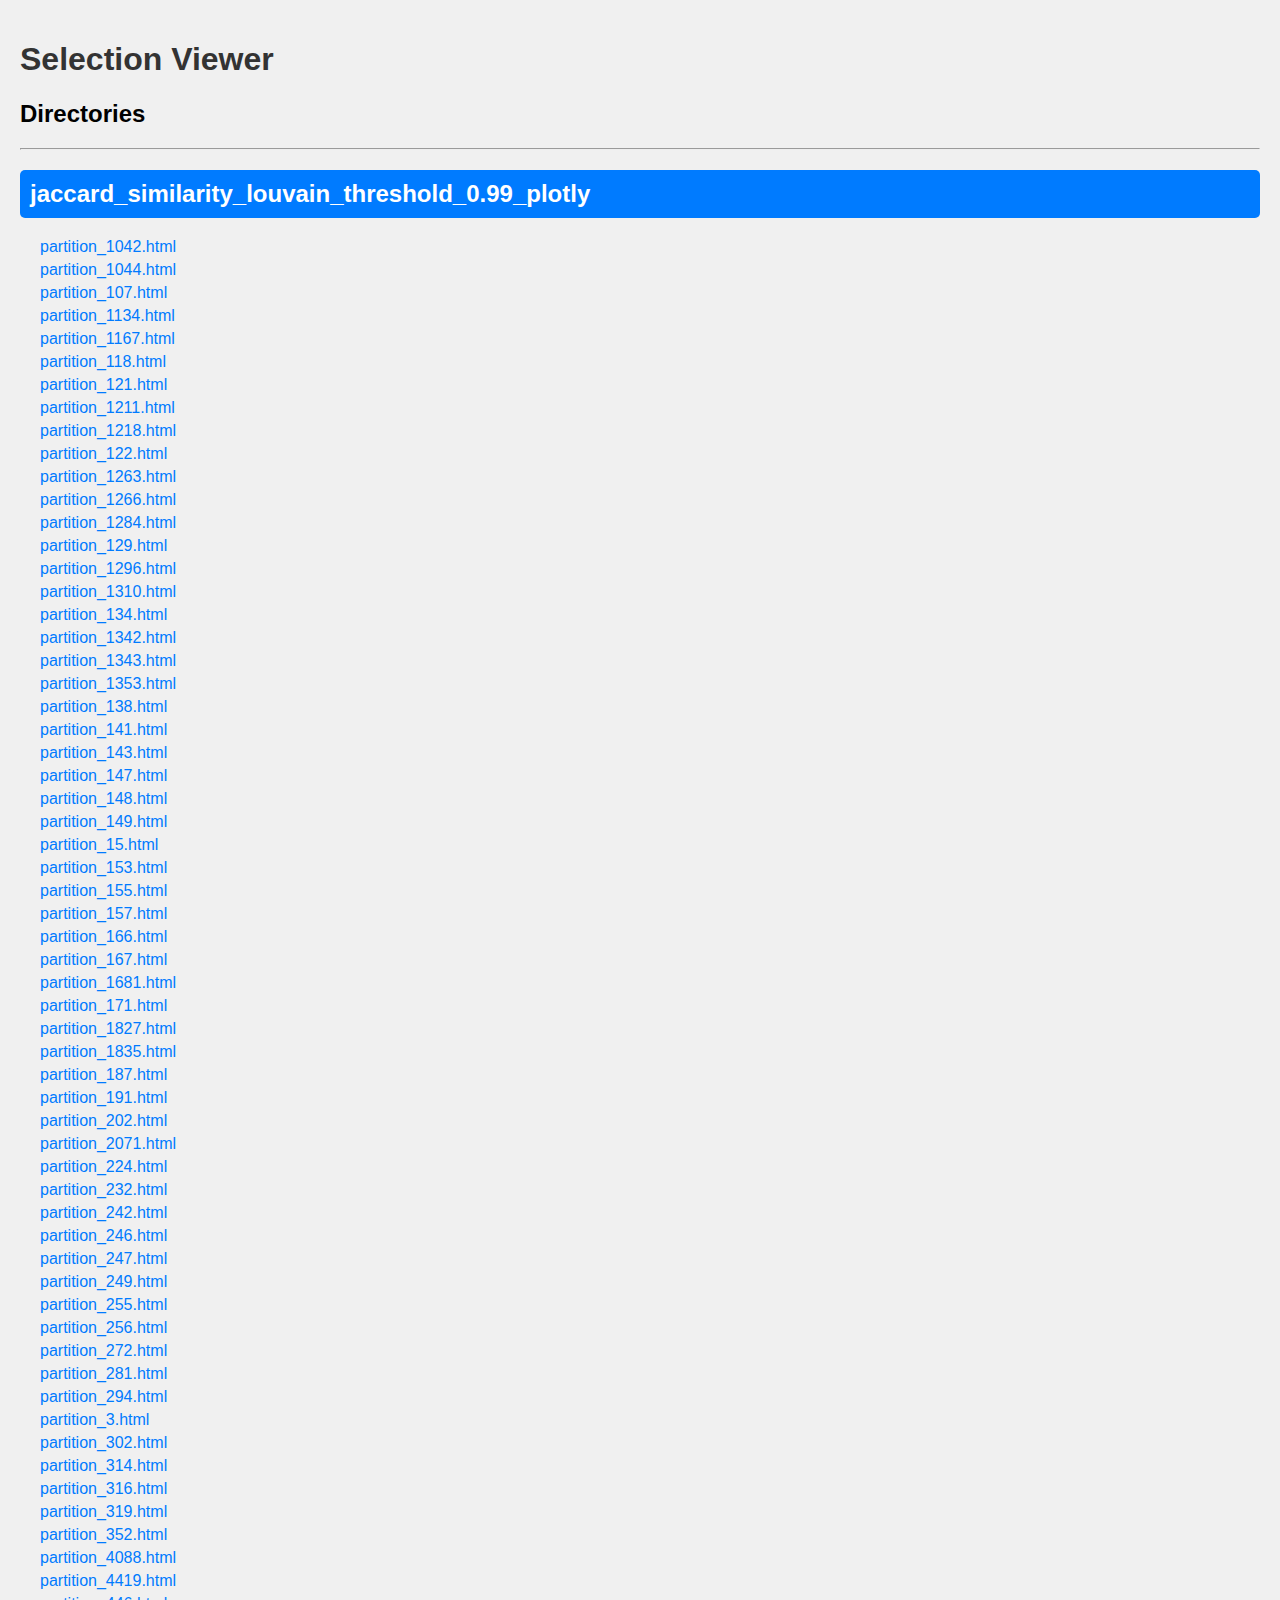
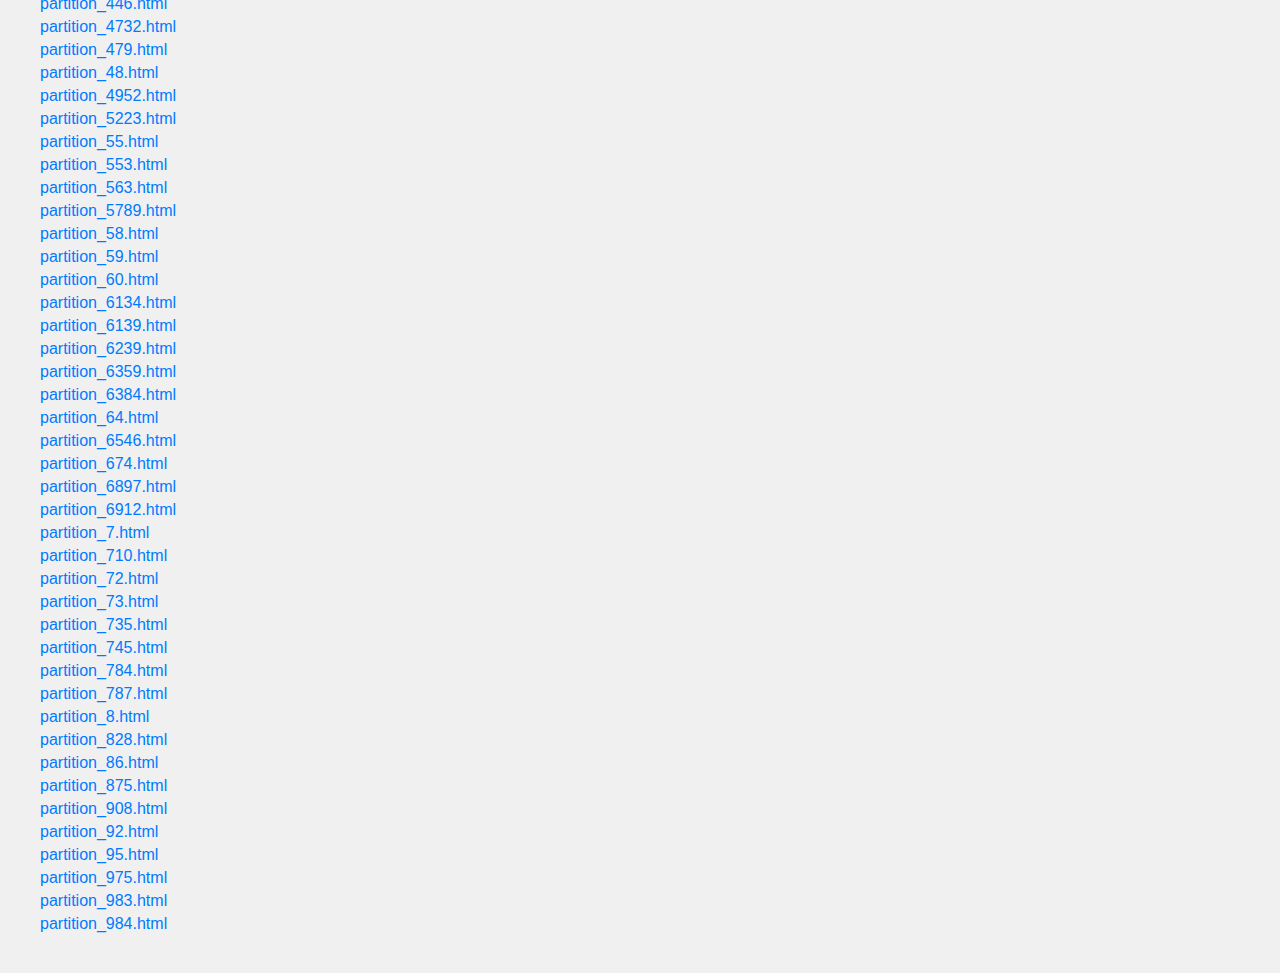
<file: jaccard_similarity_louvain_threshold_0.99_plotly/index.html>
<!DOCTYPE html>
<html lang="en">
<head>
    <meta charset="UTF-8">
    <meta name="viewport" content="width=device-width, initial-scale=1.0">
    <title>Selection Viewer</title>
    <!-- Use base_path to correctly locate the CSS file -->
    <link rel="stylesheet" href="../static/styles.css">
</head>
<body>
    <h1>Selection Viewer</h1>

    <!-- Root Structure -->
    <div class="root-structure">
        <h2>Directories</h2>
        <ul>
            
        </ul>
    </div>

    <hr>

    <!-- Subdirectory Structure -->
    <div class="directory-structure">
        
            <div id="jaccard_similarity_louvain_threshold_0.99_plotly" class="folder">
                <h2>jaccard_similarity_louvain_threshold_0.99_plotly</h2>
                <ul>
                    
                        <li>
                            <!-- Direct link to the file without /view/ -->
                            <a href="../jaccard_similarity_louvain_threshold_0.99_plotly/partition_1042.html">partition_1042.html</a>
                        </li>
                    
                        <li>
                            <!-- Direct link to the file without /view/ -->
                            <a href="../jaccard_similarity_louvain_threshold_0.99_plotly/partition_1044.html">partition_1044.html</a>
                        </li>
                    
                        <li>
                            <!-- Direct link to the file without /view/ -->
                            <a href="../jaccard_similarity_louvain_threshold_0.99_plotly/partition_107.html">partition_107.html</a>
                        </li>
                    
                        <li>
                            <!-- Direct link to the file without /view/ -->
                            <a href="../jaccard_similarity_louvain_threshold_0.99_plotly/partition_1134.html">partition_1134.html</a>
                        </li>
                    
                        <li>
                            <!-- Direct link to the file without /view/ -->
                            <a href="../jaccard_similarity_louvain_threshold_0.99_plotly/partition_1167.html">partition_1167.html</a>
                        </li>
                    
                        <li>
                            <!-- Direct link to the file without /view/ -->
                            <a href="../jaccard_similarity_louvain_threshold_0.99_plotly/partition_118.html">partition_118.html</a>
                        </li>
                    
                        <li>
                            <!-- Direct link to the file without /view/ -->
                            <a href="../jaccard_similarity_louvain_threshold_0.99_plotly/partition_121.html">partition_121.html</a>
                        </li>
                    
                        <li>
                            <!-- Direct link to the file without /view/ -->
                            <a href="../jaccard_similarity_louvain_threshold_0.99_plotly/partition_1211.html">partition_1211.html</a>
                        </li>
                    
                        <li>
                            <!-- Direct link to the file without /view/ -->
                            <a href="../jaccard_similarity_louvain_threshold_0.99_plotly/partition_1218.html">partition_1218.html</a>
                        </li>
                    
                        <li>
                            <!-- Direct link to the file without /view/ -->
                            <a href="../jaccard_similarity_louvain_threshold_0.99_plotly/partition_122.html">partition_122.html</a>
                        </li>
                    
                        <li>
                            <!-- Direct link to the file without /view/ -->
                            <a href="../jaccard_similarity_louvain_threshold_0.99_plotly/partition_1263.html">partition_1263.html</a>
                        </li>
                    
                        <li>
                            <!-- Direct link to the file without /view/ -->
                            <a href="../jaccard_similarity_louvain_threshold_0.99_plotly/partition_1266.html">partition_1266.html</a>
                        </li>
                    
                        <li>
                            <!-- Direct link to the file without /view/ -->
                            <a href="../jaccard_similarity_louvain_threshold_0.99_plotly/partition_1284.html">partition_1284.html</a>
                        </li>
                    
                        <li>
                            <!-- Direct link to the file without /view/ -->
                            <a href="../jaccard_similarity_louvain_threshold_0.99_plotly/partition_129.html">partition_129.html</a>
                        </li>
                    
                        <li>
                            <!-- Direct link to the file without /view/ -->
                            <a href="../jaccard_similarity_louvain_threshold_0.99_plotly/partition_1296.html">partition_1296.html</a>
                        </li>
                    
                        <li>
                            <!-- Direct link to the file without /view/ -->
                            <a href="../jaccard_similarity_louvain_threshold_0.99_plotly/partition_1310.html">partition_1310.html</a>
                        </li>
                    
                        <li>
                            <!-- Direct link to the file without /view/ -->
                            <a href="../jaccard_similarity_louvain_threshold_0.99_plotly/partition_134.html">partition_134.html</a>
                        </li>
                    
                        <li>
                            <!-- Direct link to the file without /view/ -->
                            <a href="../jaccard_similarity_louvain_threshold_0.99_plotly/partition_1342.html">partition_1342.html</a>
                        </li>
                    
                        <li>
                            <!-- Direct link to the file without /view/ -->
                            <a href="../jaccard_similarity_louvain_threshold_0.99_plotly/partition_1343.html">partition_1343.html</a>
                        </li>
                    
                        <li>
                            <!-- Direct link to the file without /view/ -->
                            <a href="../jaccard_similarity_louvain_threshold_0.99_plotly/partition_1353.html">partition_1353.html</a>
                        </li>
                    
                        <li>
                            <!-- Direct link to the file without /view/ -->
                            <a href="../jaccard_similarity_louvain_threshold_0.99_plotly/partition_138.html">partition_138.html</a>
                        </li>
                    
                        <li>
                            <!-- Direct link to the file without /view/ -->
                            <a href="../jaccard_similarity_louvain_threshold_0.99_plotly/partition_141.html">partition_141.html</a>
                        </li>
                    
                        <li>
                            <!-- Direct link to the file without /view/ -->
                            <a href="../jaccard_similarity_louvain_threshold_0.99_plotly/partition_143.html">partition_143.html</a>
                        </li>
                    
                        <li>
                            <!-- Direct link to the file without /view/ -->
                            <a href="../jaccard_similarity_louvain_threshold_0.99_plotly/partition_147.html">partition_147.html</a>
                        </li>
                    
                        <li>
                            <!-- Direct link to the file without /view/ -->
                            <a href="../jaccard_similarity_louvain_threshold_0.99_plotly/partition_148.html">partition_148.html</a>
                        </li>
                    
                        <li>
                            <!-- Direct link to the file without /view/ -->
                            <a href="../jaccard_similarity_louvain_threshold_0.99_plotly/partition_149.html">partition_149.html</a>
                        </li>
                    
                        <li>
                            <!-- Direct link to the file without /view/ -->
                            <a href="../jaccard_similarity_louvain_threshold_0.99_plotly/partition_15.html">partition_15.html</a>
                        </li>
                    
                        <li>
                            <!-- Direct link to the file without /view/ -->
                            <a href="../jaccard_similarity_louvain_threshold_0.99_plotly/partition_153.html">partition_153.html</a>
                        </li>
                    
                        <li>
                            <!-- Direct link to the file without /view/ -->
                            <a href="../jaccard_similarity_louvain_threshold_0.99_plotly/partition_155.html">partition_155.html</a>
                        </li>
                    
                        <li>
                            <!-- Direct link to the file without /view/ -->
                            <a href="../jaccard_similarity_louvain_threshold_0.99_plotly/partition_157.html">partition_157.html</a>
                        </li>
                    
                        <li>
                            <!-- Direct link to the file without /view/ -->
                            <a href="../jaccard_similarity_louvain_threshold_0.99_plotly/partition_166.html">partition_166.html</a>
                        </li>
                    
                        <li>
                            <!-- Direct link to the file without /view/ -->
                            <a href="../jaccard_similarity_louvain_threshold_0.99_plotly/partition_167.html">partition_167.html</a>
                        </li>
                    
                        <li>
                            <!-- Direct link to the file without /view/ -->
                            <a href="../jaccard_similarity_louvain_threshold_0.99_plotly/partition_1681.html">partition_1681.html</a>
                        </li>
                    
                        <li>
                            <!-- Direct link to the file without /view/ -->
                            <a href="../jaccard_similarity_louvain_threshold_0.99_plotly/partition_171.html">partition_171.html</a>
                        </li>
                    
                        <li>
                            <!-- Direct link to the file without /view/ -->
                            <a href="../jaccard_similarity_louvain_threshold_0.99_plotly/partition_1827.html">partition_1827.html</a>
                        </li>
                    
                        <li>
                            <!-- Direct link to the file without /view/ -->
                            <a href="../jaccard_similarity_louvain_threshold_0.99_plotly/partition_1835.html">partition_1835.html</a>
                        </li>
                    
                        <li>
                            <!-- Direct link to the file without /view/ -->
                            <a href="../jaccard_similarity_louvain_threshold_0.99_plotly/partition_187.html">partition_187.html</a>
                        </li>
                    
                        <li>
                            <!-- Direct link to the file without /view/ -->
                            <a href="../jaccard_similarity_louvain_threshold_0.99_plotly/partition_191.html">partition_191.html</a>
                        </li>
                    
                        <li>
                            <!-- Direct link to the file without /view/ -->
                            <a href="../jaccard_similarity_louvain_threshold_0.99_plotly/partition_202.html">partition_202.html</a>
                        </li>
                    
                        <li>
                            <!-- Direct link to the file without /view/ -->
                            <a href="../jaccard_similarity_louvain_threshold_0.99_plotly/partition_2071.html">partition_2071.html</a>
                        </li>
                    
                        <li>
                            <!-- Direct link to the file without /view/ -->
                            <a href="../jaccard_similarity_louvain_threshold_0.99_plotly/partition_224.html">partition_224.html</a>
                        </li>
                    
                        <li>
                            <!-- Direct link to the file without /view/ -->
                            <a href="../jaccard_similarity_louvain_threshold_0.99_plotly/partition_232.html">partition_232.html</a>
                        </li>
                    
                        <li>
                            <!-- Direct link to the file without /view/ -->
                            <a href="../jaccard_similarity_louvain_threshold_0.99_plotly/partition_242.html">partition_242.html</a>
                        </li>
                    
                        <li>
                            <!-- Direct link to the file without /view/ -->
                            <a href="../jaccard_similarity_louvain_threshold_0.99_plotly/partition_246.html">partition_246.html</a>
                        </li>
                    
                        <li>
                            <!-- Direct link to the file without /view/ -->
                            <a href="../jaccard_similarity_louvain_threshold_0.99_plotly/partition_247.html">partition_247.html</a>
                        </li>
                    
                        <li>
                            <!-- Direct link to the file without /view/ -->
                            <a href="../jaccard_similarity_louvain_threshold_0.99_plotly/partition_249.html">partition_249.html</a>
                        </li>
                    
                        <li>
                            <!-- Direct link to the file without /view/ -->
                            <a href="../jaccard_similarity_louvain_threshold_0.99_plotly/partition_255.html">partition_255.html</a>
                        </li>
                    
                        <li>
                            <!-- Direct link to the file without /view/ -->
                            <a href="../jaccard_similarity_louvain_threshold_0.99_plotly/partition_256.html">partition_256.html</a>
                        </li>
                    
                        <li>
                            <!-- Direct link to the file without /view/ -->
                            <a href="../jaccard_similarity_louvain_threshold_0.99_plotly/partition_272.html">partition_272.html</a>
                        </li>
                    
                        <li>
                            <!-- Direct link to the file without /view/ -->
                            <a href="../jaccard_similarity_louvain_threshold_0.99_plotly/partition_281.html">partition_281.html</a>
                        </li>
                    
                        <li>
                            <!-- Direct link to the file without /view/ -->
                            <a href="../jaccard_similarity_louvain_threshold_0.99_plotly/partition_294.html">partition_294.html</a>
                        </li>
                    
                        <li>
                            <!-- Direct link to the file without /view/ -->
                            <a href="../jaccard_similarity_louvain_threshold_0.99_plotly/partition_3.html">partition_3.html</a>
                        </li>
                    
                        <li>
                            <!-- Direct link to the file without /view/ -->
                            <a href="../jaccard_similarity_louvain_threshold_0.99_plotly/partition_302.html">partition_302.html</a>
                        </li>
                    
                        <li>
                            <!-- Direct link to the file without /view/ -->
                            <a href="../jaccard_similarity_louvain_threshold_0.99_plotly/partition_314.html">partition_314.html</a>
                        </li>
                    
                        <li>
                            <!-- Direct link to the file without /view/ -->
                            <a href="../jaccard_similarity_louvain_threshold_0.99_plotly/partition_316.html">partition_316.html</a>
                        </li>
                    
                        <li>
                            <!-- Direct link to the file without /view/ -->
                            <a href="../jaccard_similarity_louvain_threshold_0.99_plotly/partition_319.html">partition_319.html</a>
                        </li>
                    
                        <li>
                            <!-- Direct link to the file without /view/ -->
                            <a href="../jaccard_similarity_louvain_threshold_0.99_plotly/partition_352.html">partition_352.html</a>
                        </li>
                    
                        <li>
                            <!-- Direct link to the file without /view/ -->
                            <a href="../jaccard_similarity_louvain_threshold_0.99_plotly/partition_4088.html">partition_4088.html</a>
                        </li>
                    
                        <li>
                            <!-- Direct link to the file without /view/ -->
                            <a href="../jaccard_similarity_louvain_threshold_0.99_plotly/partition_4419.html">partition_4419.html</a>
                        </li>
                    
                        <li>
                            <!-- Direct link to the file without /view/ -->
                            <a href="../jaccard_similarity_louvain_threshold_0.99_plotly/partition_446.html">partition_446.html</a>
                        </li>
                    
                        <li>
                            <!-- Direct link to the file without /view/ -->
                            <a href="../jaccard_similarity_louvain_threshold_0.99_plotly/partition_4732.html">partition_4732.html</a>
                        </li>
                    
                        <li>
                            <!-- Direct link to the file without /view/ -->
                            <a href="../jaccard_similarity_louvain_threshold_0.99_plotly/partition_479.html">partition_479.html</a>
                        </li>
                    
                        <li>
                            <!-- Direct link to the file without /view/ -->
                            <a href="../jaccard_similarity_louvain_threshold_0.99_plotly/partition_48.html">partition_48.html</a>
                        </li>
                    
                        <li>
                            <!-- Direct link to the file without /view/ -->
                            <a href="../jaccard_similarity_louvain_threshold_0.99_plotly/partition_4952.html">partition_4952.html</a>
                        </li>
                    
                        <li>
                            <!-- Direct link to the file without /view/ -->
                            <a href="../jaccard_similarity_louvain_threshold_0.99_plotly/partition_5223.html">partition_5223.html</a>
                        </li>
                    
                        <li>
                            <!-- Direct link to the file without /view/ -->
                            <a href="../jaccard_similarity_louvain_threshold_0.99_plotly/partition_55.html">partition_55.html</a>
                        </li>
                    
                        <li>
                            <!-- Direct link to the file without /view/ -->
                            <a href="../jaccard_similarity_louvain_threshold_0.99_plotly/partition_553.html">partition_553.html</a>
                        </li>
                    
                        <li>
                            <!-- Direct link to the file without /view/ -->
                            <a href="../jaccard_similarity_louvain_threshold_0.99_plotly/partition_563.html">partition_563.html</a>
                        </li>
                    
                        <li>
                            <!-- Direct link to the file without /view/ -->
                            <a href="../jaccard_similarity_louvain_threshold_0.99_plotly/partition_5789.html">partition_5789.html</a>
                        </li>
                    
                        <li>
                            <!-- Direct link to the file without /view/ -->
                            <a href="../jaccard_similarity_louvain_threshold_0.99_plotly/partition_58.html">partition_58.html</a>
                        </li>
                    
                        <li>
                            <!-- Direct link to the file without /view/ -->
                            <a href="../jaccard_similarity_louvain_threshold_0.99_plotly/partition_59.html">partition_59.html</a>
                        </li>
                    
                        <li>
                            <!-- Direct link to the file without /view/ -->
                            <a href="../jaccard_similarity_louvain_threshold_0.99_plotly/partition_60.html">partition_60.html</a>
                        </li>
                    
                        <li>
                            <!-- Direct link to the file without /view/ -->
                            <a href="../jaccard_similarity_louvain_threshold_0.99_plotly/partition_6134.html">partition_6134.html</a>
                        </li>
                    
                        <li>
                            <!-- Direct link to the file without /view/ -->
                            <a href="../jaccard_similarity_louvain_threshold_0.99_plotly/partition_6139.html">partition_6139.html</a>
                        </li>
                    
                        <li>
                            <!-- Direct link to the file without /view/ -->
                            <a href="../jaccard_similarity_louvain_threshold_0.99_plotly/partition_6239.html">partition_6239.html</a>
                        </li>
                    
                        <li>
                            <!-- Direct link to the file without /view/ -->
                            <a href="../jaccard_similarity_louvain_threshold_0.99_plotly/partition_6359.html">partition_6359.html</a>
                        </li>
                    
                        <li>
                            <!-- Direct link to the file without /view/ -->
                            <a href="../jaccard_similarity_louvain_threshold_0.99_plotly/partition_6384.html">partition_6384.html</a>
                        </li>
                    
                        <li>
                            <!-- Direct link to the file without /view/ -->
                            <a href="../jaccard_similarity_louvain_threshold_0.99_plotly/partition_64.html">partition_64.html</a>
                        </li>
                    
                        <li>
                            <!-- Direct link to the file without /view/ -->
                            <a href="../jaccard_similarity_louvain_threshold_0.99_plotly/partition_6546.html">partition_6546.html</a>
                        </li>
                    
                        <li>
                            <!-- Direct link to the file without /view/ -->
                            <a href="../jaccard_similarity_louvain_threshold_0.99_plotly/partition_674.html">partition_674.html</a>
                        </li>
                    
                        <li>
                            <!-- Direct link to the file without /view/ -->
                            <a href="../jaccard_similarity_louvain_threshold_0.99_plotly/partition_6897.html">partition_6897.html</a>
                        </li>
                    
                        <li>
                            <!-- Direct link to the file without /view/ -->
                            <a href="../jaccard_similarity_louvain_threshold_0.99_plotly/partition_6912.html">partition_6912.html</a>
                        </li>
                    
                        <li>
                            <!-- Direct link to the file without /view/ -->
                            <a href="../jaccard_similarity_louvain_threshold_0.99_plotly/partition_7.html">partition_7.html</a>
                        </li>
                    
                        <li>
                            <!-- Direct link to the file without /view/ -->
                            <a href="../jaccard_similarity_louvain_threshold_0.99_plotly/partition_710.html">partition_710.html</a>
                        </li>
                    
                        <li>
                            <!-- Direct link to the file without /view/ -->
                            <a href="../jaccard_similarity_louvain_threshold_0.99_plotly/partition_72.html">partition_72.html</a>
                        </li>
                    
                        <li>
                            <!-- Direct link to the file without /view/ -->
                            <a href="../jaccard_similarity_louvain_threshold_0.99_plotly/partition_73.html">partition_73.html</a>
                        </li>
                    
                        <li>
                            <!-- Direct link to the file without /view/ -->
                            <a href="../jaccard_similarity_louvain_threshold_0.99_plotly/partition_735.html">partition_735.html</a>
                        </li>
                    
                        <li>
                            <!-- Direct link to the file without /view/ -->
                            <a href="../jaccard_similarity_louvain_threshold_0.99_plotly/partition_745.html">partition_745.html</a>
                        </li>
                    
                        <li>
                            <!-- Direct link to the file without /view/ -->
                            <a href="../jaccard_similarity_louvain_threshold_0.99_plotly/partition_784.html">partition_784.html</a>
                        </li>
                    
                        <li>
                            <!-- Direct link to the file without /view/ -->
                            <a href="../jaccard_similarity_louvain_threshold_0.99_plotly/partition_787.html">partition_787.html</a>
                        </li>
                    
                        <li>
                            <!-- Direct link to the file without /view/ -->
                            <a href="../jaccard_similarity_louvain_threshold_0.99_plotly/partition_8.html">partition_8.html</a>
                        </li>
                    
                        <li>
                            <!-- Direct link to the file without /view/ -->
                            <a href="../jaccard_similarity_louvain_threshold_0.99_plotly/partition_828.html">partition_828.html</a>
                        </li>
                    
                        <li>
                            <!-- Direct link to the file without /view/ -->
                            <a href="../jaccard_similarity_louvain_threshold_0.99_plotly/partition_86.html">partition_86.html</a>
                        </li>
                    
                        <li>
                            <!-- Direct link to the file without /view/ -->
                            <a href="../jaccard_similarity_louvain_threshold_0.99_plotly/partition_875.html">partition_875.html</a>
                        </li>
                    
                        <li>
                            <!-- Direct link to the file without /view/ -->
                            <a href="../jaccard_similarity_louvain_threshold_0.99_plotly/partition_908.html">partition_908.html</a>
                        </li>
                    
                        <li>
                            <!-- Direct link to the file without /view/ -->
                            <a href="../jaccard_similarity_louvain_threshold_0.99_plotly/partition_92.html">partition_92.html</a>
                        </li>
                    
                        <li>
                            <!-- Direct link to the file without /view/ -->
                            <a href="../jaccard_similarity_louvain_threshold_0.99_plotly/partition_95.html">partition_95.html</a>
                        </li>
                    
                        <li>
                            <!-- Direct link to the file without /view/ -->
                            <a href="../jaccard_similarity_louvain_threshold_0.99_plotly/partition_975.html">partition_975.html</a>
                        </li>
                    
                        <li>
                            <!-- Direct link to the file without /view/ -->
                            <a href="../jaccard_similarity_louvain_threshold_0.99_plotly/partition_983.html">partition_983.html</a>
                        </li>
                    
                        <li>
                            <!-- Direct link to the file without /view/ -->
                            <a href="../jaccard_similarity_louvain_threshold_0.99_plotly/partition_984.html">partition_984.html</a>
                        </li>
                    
                </ul>
            </div>
        
    </div>
</body>
</html>
</file>
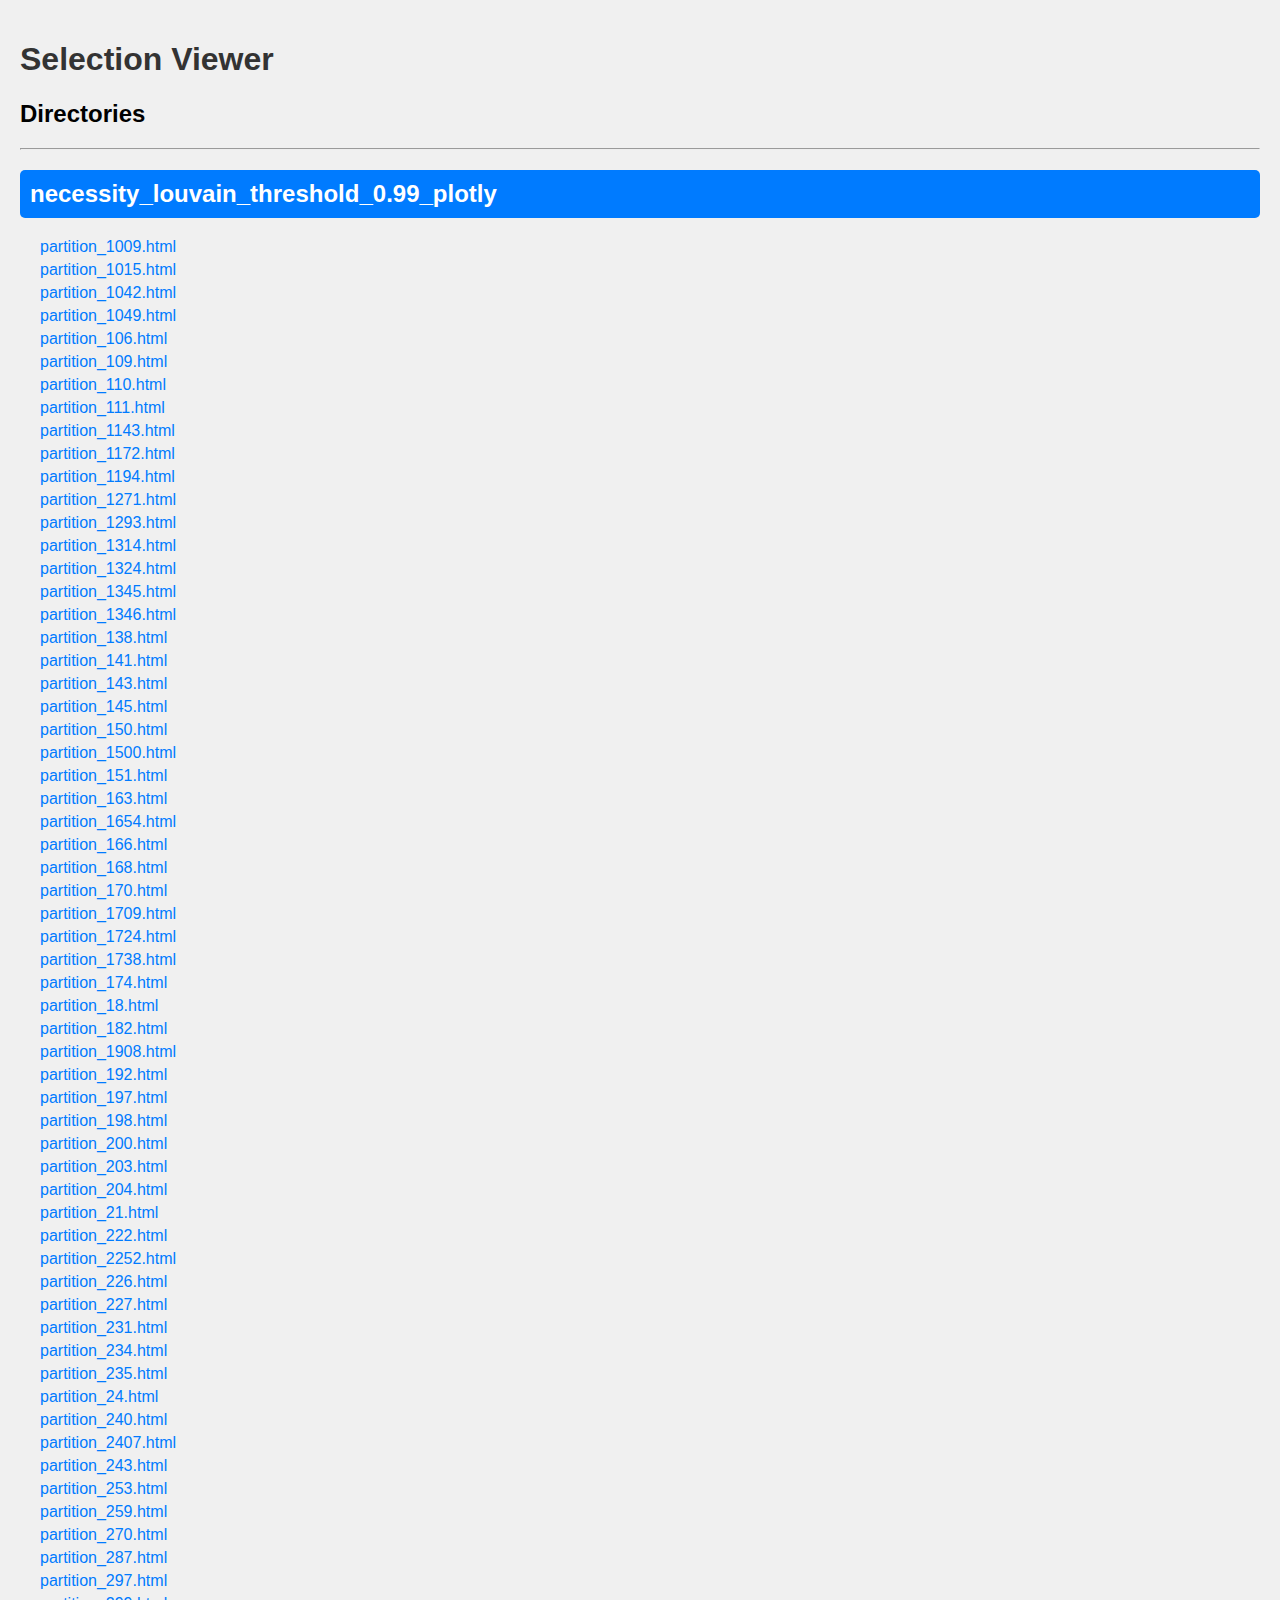
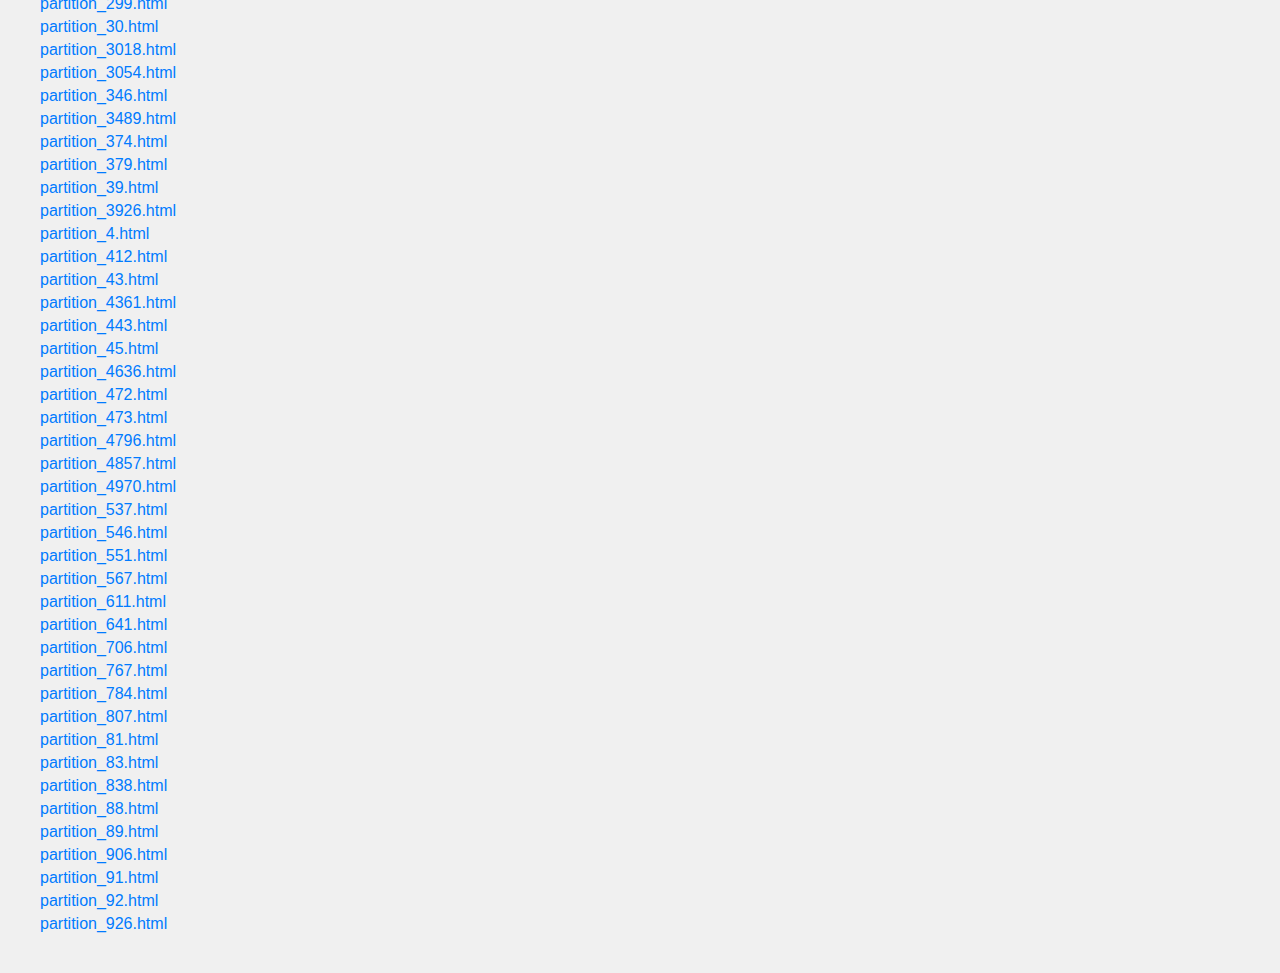
<file: necessity_louvain_threshold_0.99_plotly/index.html>
<!DOCTYPE html>
<html lang="en">
<head>
    <meta charset="UTF-8">
    <meta name="viewport" content="width=device-width, initial-scale=1.0">
    <title>Selection Viewer</title>
    <!-- Use base_path to correctly locate the CSS file -->
    <link rel="stylesheet" href="../static/styles.css">
</head>
<body>
    <h1>Selection Viewer</h1>

    <!-- Root Structure -->
    <div class="root-structure">
        <h2>Directories</h2>
        <ul>
            
        </ul>
    </div>

    <hr>

    <!-- Subdirectory Structure -->
    <div class="directory-structure">
        
            <div id="necessity_louvain_threshold_0.99_plotly" class="folder">
                <h2>necessity_louvain_threshold_0.99_plotly</h2>
                <ul>
                    
                        <li>
                            <!-- Direct link to the file without /view/ -->
                            <a href="../necessity_louvain_threshold_0.99_plotly/partition_1009.html">partition_1009.html</a>
                        </li>
                    
                        <li>
                            <!-- Direct link to the file without /view/ -->
                            <a href="../necessity_louvain_threshold_0.99_plotly/partition_1015.html">partition_1015.html</a>
                        </li>
                    
                        <li>
                            <!-- Direct link to the file without /view/ -->
                            <a href="../necessity_louvain_threshold_0.99_plotly/partition_1042.html">partition_1042.html</a>
                        </li>
                    
                        <li>
                            <!-- Direct link to the file without /view/ -->
                            <a href="../necessity_louvain_threshold_0.99_plotly/partition_1049.html">partition_1049.html</a>
                        </li>
                    
                        <li>
                            <!-- Direct link to the file without /view/ -->
                            <a href="../necessity_louvain_threshold_0.99_plotly/partition_106.html">partition_106.html</a>
                        </li>
                    
                        <li>
                            <!-- Direct link to the file without /view/ -->
                            <a href="../necessity_louvain_threshold_0.99_plotly/partition_109.html">partition_109.html</a>
                        </li>
                    
                        <li>
                            <!-- Direct link to the file without /view/ -->
                            <a href="../necessity_louvain_threshold_0.99_plotly/partition_110.html">partition_110.html</a>
                        </li>
                    
                        <li>
                            <!-- Direct link to the file without /view/ -->
                            <a href="../necessity_louvain_threshold_0.99_plotly/partition_111.html">partition_111.html</a>
                        </li>
                    
                        <li>
                            <!-- Direct link to the file without /view/ -->
                            <a href="../necessity_louvain_threshold_0.99_plotly/partition_1143.html">partition_1143.html</a>
                        </li>
                    
                        <li>
                            <!-- Direct link to the file without /view/ -->
                            <a href="../necessity_louvain_threshold_0.99_plotly/partition_1172.html">partition_1172.html</a>
                        </li>
                    
                        <li>
                            <!-- Direct link to the file without /view/ -->
                            <a href="../necessity_louvain_threshold_0.99_plotly/partition_1194.html">partition_1194.html</a>
                        </li>
                    
                        <li>
                            <!-- Direct link to the file without /view/ -->
                            <a href="../necessity_louvain_threshold_0.99_plotly/partition_1271.html">partition_1271.html</a>
                        </li>
                    
                        <li>
                            <!-- Direct link to the file without /view/ -->
                            <a href="../necessity_louvain_threshold_0.99_plotly/partition_1293.html">partition_1293.html</a>
                        </li>
                    
                        <li>
                            <!-- Direct link to the file without /view/ -->
                            <a href="../necessity_louvain_threshold_0.99_plotly/partition_1314.html">partition_1314.html</a>
                        </li>
                    
                        <li>
                            <!-- Direct link to the file without /view/ -->
                            <a href="../necessity_louvain_threshold_0.99_plotly/partition_1324.html">partition_1324.html</a>
                        </li>
                    
                        <li>
                            <!-- Direct link to the file without /view/ -->
                            <a href="../necessity_louvain_threshold_0.99_plotly/partition_1345.html">partition_1345.html</a>
                        </li>
                    
                        <li>
                            <!-- Direct link to the file without /view/ -->
                            <a href="../necessity_louvain_threshold_0.99_plotly/partition_1346.html">partition_1346.html</a>
                        </li>
                    
                        <li>
                            <!-- Direct link to the file without /view/ -->
                            <a href="../necessity_louvain_threshold_0.99_plotly/partition_138.html">partition_138.html</a>
                        </li>
                    
                        <li>
                            <!-- Direct link to the file without /view/ -->
                            <a href="../necessity_louvain_threshold_0.99_plotly/partition_141.html">partition_141.html</a>
                        </li>
                    
                        <li>
                            <!-- Direct link to the file without /view/ -->
                            <a href="../necessity_louvain_threshold_0.99_plotly/partition_143.html">partition_143.html</a>
                        </li>
                    
                        <li>
                            <!-- Direct link to the file without /view/ -->
                            <a href="../necessity_louvain_threshold_0.99_plotly/partition_145.html">partition_145.html</a>
                        </li>
                    
                        <li>
                            <!-- Direct link to the file without /view/ -->
                            <a href="../necessity_louvain_threshold_0.99_plotly/partition_150.html">partition_150.html</a>
                        </li>
                    
                        <li>
                            <!-- Direct link to the file without /view/ -->
                            <a href="../necessity_louvain_threshold_0.99_plotly/partition_1500.html">partition_1500.html</a>
                        </li>
                    
                        <li>
                            <!-- Direct link to the file without /view/ -->
                            <a href="../necessity_louvain_threshold_0.99_plotly/partition_151.html">partition_151.html</a>
                        </li>
                    
                        <li>
                            <!-- Direct link to the file without /view/ -->
                            <a href="../necessity_louvain_threshold_0.99_plotly/partition_163.html">partition_163.html</a>
                        </li>
                    
                        <li>
                            <!-- Direct link to the file without /view/ -->
                            <a href="../necessity_louvain_threshold_0.99_plotly/partition_1654.html">partition_1654.html</a>
                        </li>
                    
                        <li>
                            <!-- Direct link to the file without /view/ -->
                            <a href="../necessity_louvain_threshold_0.99_plotly/partition_166.html">partition_166.html</a>
                        </li>
                    
                        <li>
                            <!-- Direct link to the file without /view/ -->
                            <a href="../necessity_louvain_threshold_0.99_plotly/partition_168.html">partition_168.html</a>
                        </li>
                    
                        <li>
                            <!-- Direct link to the file without /view/ -->
                            <a href="../necessity_louvain_threshold_0.99_plotly/partition_170.html">partition_170.html</a>
                        </li>
                    
                        <li>
                            <!-- Direct link to the file without /view/ -->
                            <a href="../necessity_louvain_threshold_0.99_plotly/partition_1709.html">partition_1709.html</a>
                        </li>
                    
                        <li>
                            <!-- Direct link to the file without /view/ -->
                            <a href="../necessity_louvain_threshold_0.99_plotly/partition_1724.html">partition_1724.html</a>
                        </li>
                    
                        <li>
                            <!-- Direct link to the file without /view/ -->
                            <a href="../necessity_louvain_threshold_0.99_plotly/partition_1738.html">partition_1738.html</a>
                        </li>
                    
                        <li>
                            <!-- Direct link to the file without /view/ -->
                            <a href="../necessity_louvain_threshold_0.99_plotly/partition_174.html">partition_174.html</a>
                        </li>
                    
                        <li>
                            <!-- Direct link to the file without /view/ -->
                            <a href="../necessity_louvain_threshold_0.99_plotly/partition_18.html">partition_18.html</a>
                        </li>
                    
                        <li>
                            <!-- Direct link to the file without /view/ -->
                            <a href="../necessity_louvain_threshold_0.99_plotly/partition_182.html">partition_182.html</a>
                        </li>
                    
                        <li>
                            <!-- Direct link to the file without /view/ -->
                            <a href="../necessity_louvain_threshold_0.99_plotly/partition_1908.html">partition_1908.html</a>
                        </li>
                    
                        <li>
                            <!-- Direct link to the file without /view/ -->
                            <a href="../necessity_louvain_threshold_0.99_plotly/partition_192.html">partition_192.html</a>
                        </li>
                    
                        <li>
                            <!-- Direct link to the file without /view/ -->
                            <a href="../necessity_louvain_threshold_0.99_plotly/partition_197.html">partition_197.html</a>
                        </li>
                    
                        <li>
                            <!-- Direct link to the file without /view/ -->
                            <a href="../necessity_louvain_threshold_0.99_plotly/partition_198.html">partition_198.html</a>
                        </li>
                    
                        <li>
                            <!-- Direct link to the file without /view/ -->
                            <a href="../necessity_louvain_threshold_0.99_plotly/partition_200.html">partition_200.html</a>
                        </li>
                    
                        <li>
                            <!-- Direct link to the file without /view/ -->
                            <a href="../necessity_louvain_threshold_0.99_plotly/partition_203.html">partition_203.html</a>
                        </li>
                    
                        <li>
                            <!-- Direct link to the file without /view/ -->
                            <a href="../necessity_louvain_threshold_0.99_plotly/partition_204.html">partition_204.html</a>
                        </li>
                    
                        <li>
                            <!-- Direct link to the file without /view/ -->
                            <a href="../necessity_louvain_threshold_0.99_plotly/partition_21.html">partition_21.html</a>
                        </li>
                    
                        <li>
                            <!-- Direct link to the file without /view/ -->
                            <a href="../necessity_louvain_threshold_0.99_plotly/partition_222.html">partition_222.html</a>
                        </li>
                    
                        <li>
                            <!-- Direct link to the file without /view/ -->
                            <a href="../necessity_louvain_threshold_0.99_plotly/partition_2252.html">partition_2252.html</a>
                        </li>
                    
                        <li>
                            <!-- Direct link to the file without /view/ -->
                            <a href="../necessity_louvain_threshold_0.99_plotly/partition_226.html">partition_226.html</a>
                        </li>
                    
                        <li>
                            <!-- Direct link to the file without /view/ -->
                            <a href="../necessity_louvain_threshold_0.99_plotly/partition_227.html">partition_227.html</a>
                        </li>
                    
                        <li>
                            <!-- Direct link to the file without /view/ -->
                            <a href="../necessity_louvain_threshold_0.99_plotly/partition_231.html">partition_231.html</a>
                        </li>
                    
                        <li>
                            <!-- Direct link to the file without /view/ -->
                            <a href="../necessity_louvain_threshold_0.99_plotly/partition_234.html">partition_234.html</a>
                        </li>
                    
                        <li>
                            <!-- Direct link to the file without /view/ -->
                            <a href="../necessity_louvain_threshold_0.99_plotly/partition_235.html">partition_235.html</a>
                        </li>
                    
                        <li>
                            <!-- Direct link to the file without /view/ -->
                            <a href="../necessity_louvain_threshold_0.99_plotly/partition_24.html">partition_24.html</a>
                        </li>
                    
                        <li>
                            <!-- Direct link to the file without /view/ -->
                            <a href="../necessity_louvain_threshold_0.99_plotly/partition_240.html">partition_240.html</a>
                        </li>
                    
                        <li>
                            <!-- Direct link to the file without /view/ -->
                            <a href="../necessity_louvain_threshold_0.99_plotly/partition_2407.html">partition_2407.html</a>
                        </li>
                    
                        <li>
                            <!-- Direct link to the file without /view/ -->
                            <a href="../necessity_louvain_threshold_0.99_plotly/partition_243.html">partition_243.html</a>
                        </li>
                    
                        <li>
                            <!-- Direct link to the file without /view/ -->
                            <a href="../necessity_louvain_threshold_0.99_plotly/partition_253.html">partition_253.html</a>
                        </li>
                    
                        <li>
                            <!-- Direct link to the file without /view/ -->
                            <a href="../necessity_louvain_threshold_0.99_plotly/partition_259.html">partition_259.html</a>
                        </li>
                    
                        <li>
                            <!-- Direct link to the file without /view/ -->
                            <a href="../necessity_louvain_threshold_0.99_plotly/partition_270.html">partition_270.html</a>
                        </li>
                    
                        <li>
                            <!-- Direct link to the file without /view/ -->
                            <a href="../necessity_louvain_threshold_0.99_plotly/partition_287.html">partition_287.html</a>
                        </li>
                    
                        <li>
                            <!-- Direct link to the file without /view/ -->
                            <a href="../necessity_louvain_threshold_0.99_plotly/partition_297.html">partition_297.html</a>
                        </li>
                    
                        <li>
                            <!-- Direct link to the file without /view/ -->
                            <a href="../necessity_louvain_threshold_0.99_plotly/partition_299.html">partition_299.html</a>
                        </li>
                    
                        <li>
                            <!-- Direct link to the file without /view/ -->
                            <a href="../necessity_louvain_threshold_0.99_plotly/partition_30.html">partition_30.html</a>
                        </li>
                    
                        <li>
                            <!-- Direct link to the file without /view/ -->
                            <a href="../necessity_louvain_threshold_0.99_plotly/partition_3018.html">partition_3018.html</a>
                        </li>
                    
                        <li>
                            <!-- Direct link to the file without /view/ -->
                            <a href="../necessity_louvain_threshold_0.99_plotly/partition_3054.html">partition_3054.html</a>
                        </li>
                    
                        <li>
                            <!-- Direct link to the file without /view/ -->
                            <a href="../necessity_louvain_threshold_0.99_plotly/partition_346.html">partition_346.html</a>
                        </li>
                    
                        <li>
                            <!-- Direct link to the file without /view/ -->
                            <a href="../necessity_louvain_threshold_0.99_plotly/partition_3489.html">partition_3489.html</a>
                        </li>
                    
                        <li>
                            <!-- Direct link to the file without /view/ -->
                            <a href="../necessity_louvain_threshold_0.99_plotly/partition_374.html">partition_374.html</a>
                        </li>
                    
                        <li>
                            <!-- Direct link to the file without /view/ -->
                            <a href="../necessity_louvain_threshold_0.99_plotly/partition_379.html">partition_379.html</a>
                        </li>
                    
                        <li>
                            <!-- Direct link to the file without /view/ -->
                            <a href="../necessity_louvain_threshold_0.99_plotly/partition_39.html">partition_39.html</a>
                        </li>
                    
                        <li>
                            <!-- Direct link to the file without /view/ -->
                            <a href="../necessity_louvain_threshold_0.99_plotly/partition_3926.html">partition_3926.html</a>
                        </li>
                    
                        <li>
                            <!-- Direct link to the file without /view/ -->
                            <a href="../necessity_louvain_threshold_0.99_plotly/partition_4.html">partition_4.html</a>
                        </li>
                    
                        <li>
                            <!-- Direct link to the file without /view/ -->
                            <a href="../necessity_louvain_threshold_0.99_plotly/partition_412.html">partition_412.html</a>
                        </li>
                    
                        <li>
                            <!-- Direct link to the file without /view/ -->
                            <a href="../necessity_louvain_threshold_0.99_plotly/partition_43.html">partition_43.html</a>
                        </li>
                    
                        <li>
                            <!-- Direct link to the file without /view/ -->
                            <a href="../necessity_louvain_threshold_0.99_plotly/partition_4361.html">partition_4361.html</a>
                        </li>
                    
                        <li>
                            <!-- Direct link to the file without /view/ -->
                            <a href="../necessity_louvain_threshold_0.99_plotly/partition_443.html">partition_443.html</a>
                        </li>
                    
                        <li>
                            <!-- Direct link to the file without /view/ -->
                            <a href="../necessity_louvain_threshold_0.99_plotly/partition_45.html">partition_45.html</a>
                        </li>
                    
                        <li>
                            <!-- Direct link to the file without /view/ -->
                            <a href="../necessity_louvain_threshold_0.99_plotly/partition_4636.html">partition_4636.html</a>
                        </li>
                    
                        <li>
                            <!-- Direct link to the file without /view/ -->
                            <a href="../necessity_louvain_threshold_0.99_plotly/partition_472.html">partition_472.html</a>
                        </li>
                    
                        <li>
                            <!-- Direct link to the file without /view/ -->
                            <a href="../necessity_louvain_threshold_0.99_plotly/partition_473.html">partition_473.html</a>
                        </li>
                    
                        <li>
                            <!-- Direct link to the file without /view/ -->
                            <a href="../necessity_louvain_threshold_0.99_plotly/partition_4796.html">partition_4796.html</a>
                        </li>
                    
                        <li>
                            <!-- Direct link to the file without /view/ -->
                            <a href="../necessity_louvain_threshold_0.99_plotly/partition_4857.html">partition_4857.html</a>
                        </li>
                    
                        <li>
                            <!-- Direct link to the file without /view/ -->
                            <a href="../necessity_louvain_threshold_0.99_plotly/partition_4970.html">partition_4970.html</a>
                        </li>
                    
                        <li>
                            <!-- Direct link to the file without /view/ -->
                            <a href="../necessity_louvain_threshold_0.99_plotly/partition_537.html">partition_537.html</a>
                        </li>
                    
                        <li>
                            <!-- Direct link to the file without /view/ -->
                            <a href="../necessity_louvain_threshold_0.99_plotly/partition_546.html">partition_546.html</a>
                        </li>
                    
                        <li>
                            <!-- Direct link to the file without /view/ -->
                            <a href="../necessity_louvain_threshold_0.99_plotly/partition_551.html">partition_551.html</a>
                        </li>
                    
                        <li>
                            <!-- Direct link to the file without /view/ -->
                            <a href="../necessity_louvain_threshold_0.99_plotly/partition_567.html">partition_567.html</a>
                        </li>
                    
                        <li>
                            <!-- Direct link to the file without /view/ -->
                            <a href="../necessity_louvain_threshold_0.99_plotly/partition_611.html">partition_611.html</a>
                        </li>
                    
                        <li>
                            <!-- Direct link to the file without /view/ -->
                            <a href="../necessity_louvain_threshold_0.99_plotly/partition_641.html">partition_641.html</a>
                        </li>
                    
                        <li>
                            <!-- Direct link to the file without /view/ -->
                            <a href="../necessity_louvain_threshold_0.99_plotly/partition_706.html">partition_706.html</a>
                        </li>
                    
                        <li>
                            <!-- Direct link to the file without /view/ -->
                            <a href="../necessity_louvain_threshold_0.99_plotly/partition_767.html">partition_767.html</a>
                        </li>
                    
                        <li>
                            <!-- Direct link to the file without /view/ -->
                            <a href="../necessity_louvain_threshold_0.99_plotly/partition_784.html">partition_784.html</a>
                        </li>
                    
                        <li>
                            <!-- Direct link to the file without /view/ -->
                            <a href="../necessity_louvain_threshold_0.99_plotly/partition_807.html">partition_807.html</a>
                        </li>
                    
                        <li>
                            <!-- Direct link to the file without /view/ -->
                            <a href="../necessity_louvain_threshold_0.99_plotly/partition_81.html">partition_81.html</a>
                        </li>
                    
                        <li>
                            <!-- Direct link to the file without /view/ -->
                            <a href="../necessity_louvain_threshold_0.99_plotly/partition_83.html">partition_83.html</a>
                        </li>
                    
                        <li>
                            <!-- Direct link to the file without /view/ -->
                            <a href="../necessity_louvain_threshold_0.99_plotly/partition_838.html">partition_838.html</a>
                        </li>
                    
                        <li>
                            <!-- Direct link to the file without /view/ -->
                            <a href="../necessity_louvain_threshold_0.99_plotly/partition_88.html">partition_88.html</a>
                        </li>
                    
                        <li>
                            <!-- Direct link to the file without /view/ -->
                            <a href="../necessity_louvain_threshold_0.99_plotly/partition_89.html">partition_89.html</a>
                        </li>
                    
                        <li>
                            <!-- Direct link to the file without /view/ -->
                            <a href="../necessity_louvain_threshold_0.99_plotly/partition_906.html">partition_906.html</a>
                        </li>
                    
                        <li>
                            <!-- Direct link to the file without /view/ -->
                            <a href="../necessity_louvain_threshold_0.99_plotly/partition_91.html">partition_91.html</a>
                        </li>
                    
                        <li>
                            <!-- Direct link to the file without /view/ -->
                            <a href="../necessity_louvain_threshold_0.99_plotly/partition_92.html">partition_92.html</a>
                        </li>
                    
                        <li>
                            <!-- Direct link to the file without /view/ -->
                            <a href="../necessity_louvain_threshold_0.99_plotly/partition_926.html">partition_926.html</a>
                        </li>
                    
                </ul>
            </div>
        
    </div>
</body>
</html>
</file>
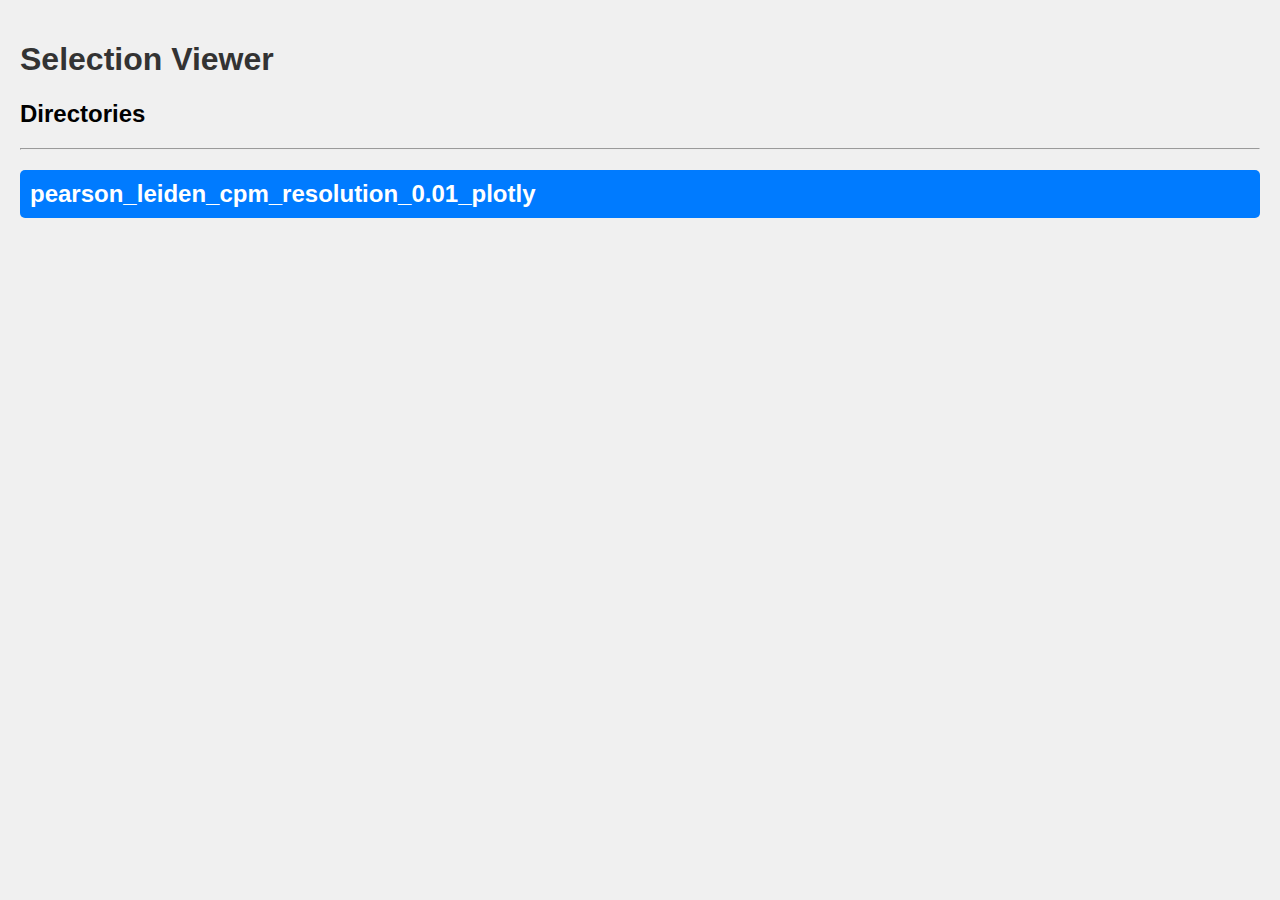
<file: pearson_leiden_cpm_resolution_0.01_plotly/index.html>
<!DOCTYPE html>
<html lang="en">
<head>
    <meta charset="UTF-8">
    <meta name="viewport" content="width=device-width, initial-scale=1.0">
    <title>Selection Viewer</title>
    <!-- Use base_path to correctly locate the CSS file -->
    <link rel="stylesheet" href="../static/styles.css">
</head>
<body>
    <h1>Selection Viewer</h1>

    <!-- Root Structure -->
    <div class="root-structure">
        <h2>Directories</h2>
        <ul>
            
        </ul>
    </div>

    <hr>

    <!-- Subdirectory Structure -->
    <div class="directory-structure">
        
            <div id="pearson_leiden_cpm_resolution_0.01_plotly" class="folder">
                <h2>pearson_leiden_cpm_resolution_0.01_plotly</h2>
                <ul>
                    
                </ul>
            </div>
        
    </div>
</body>
</html>
</file>
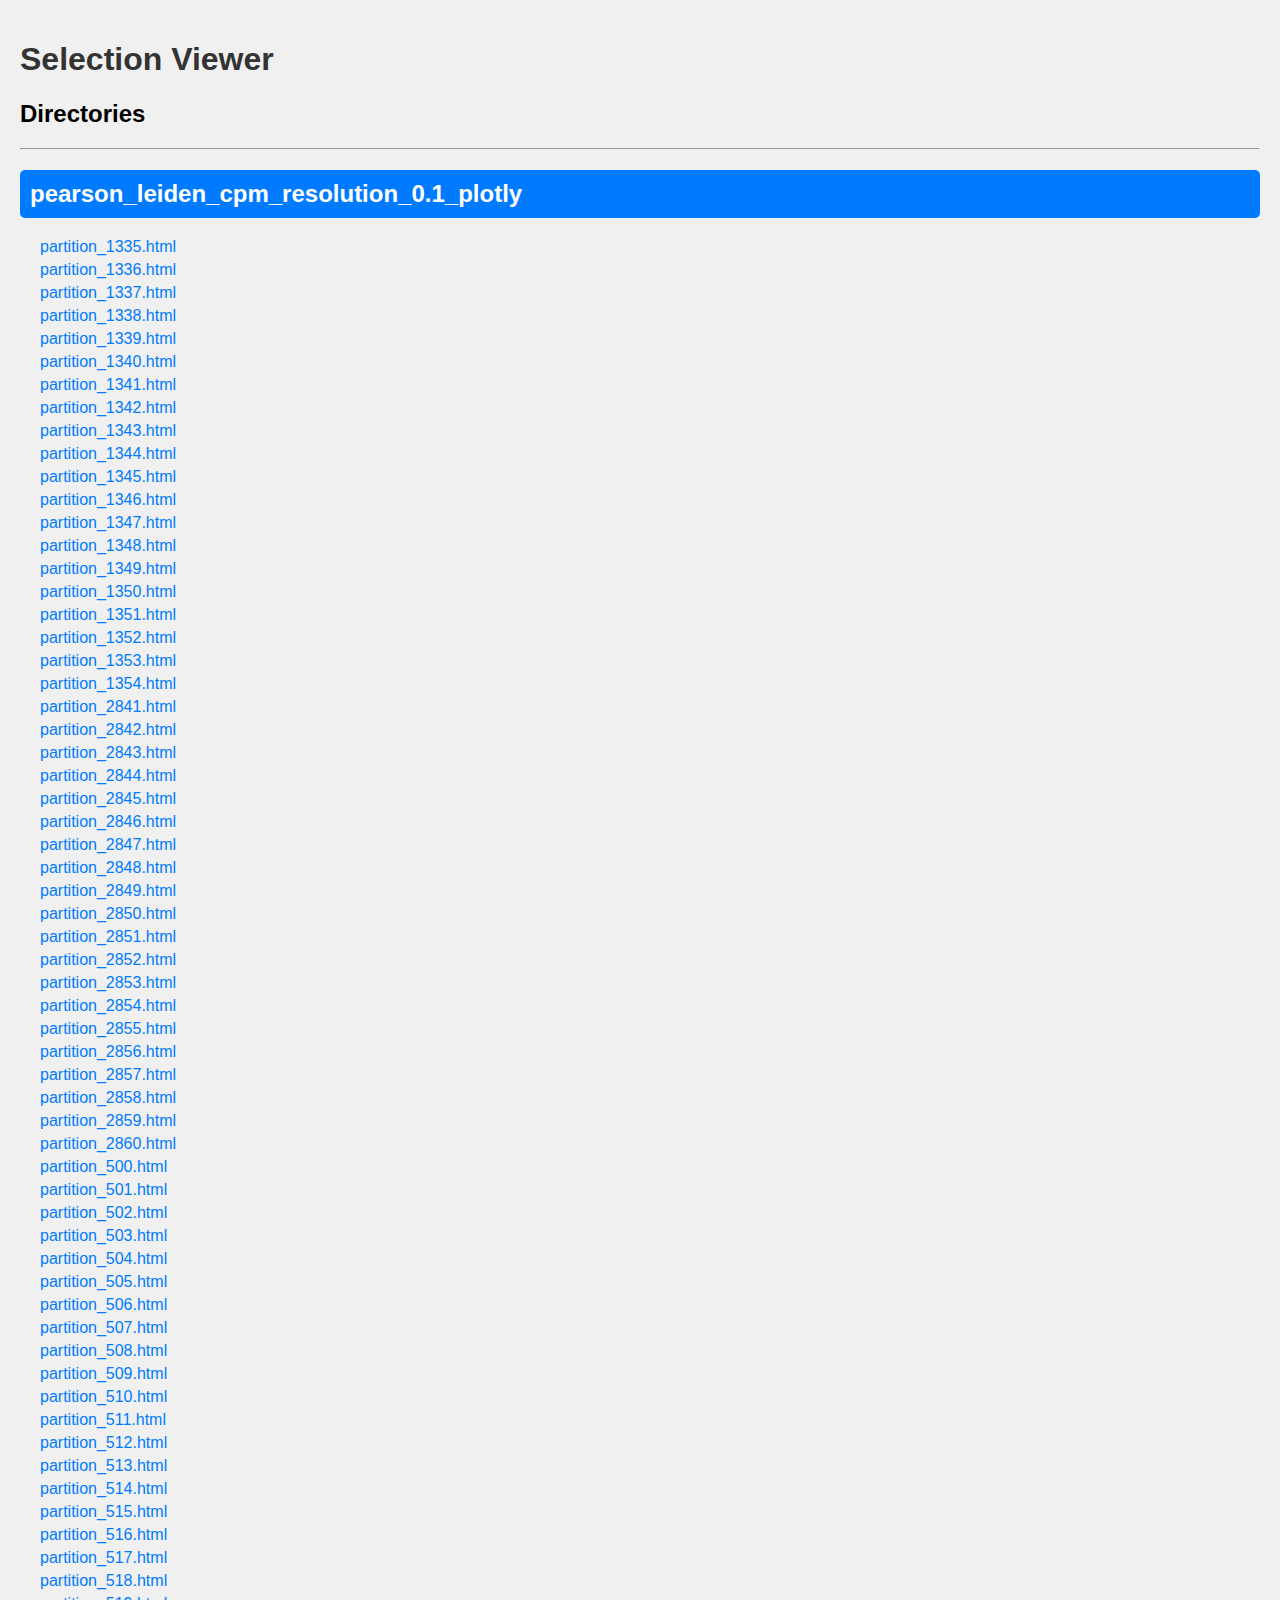
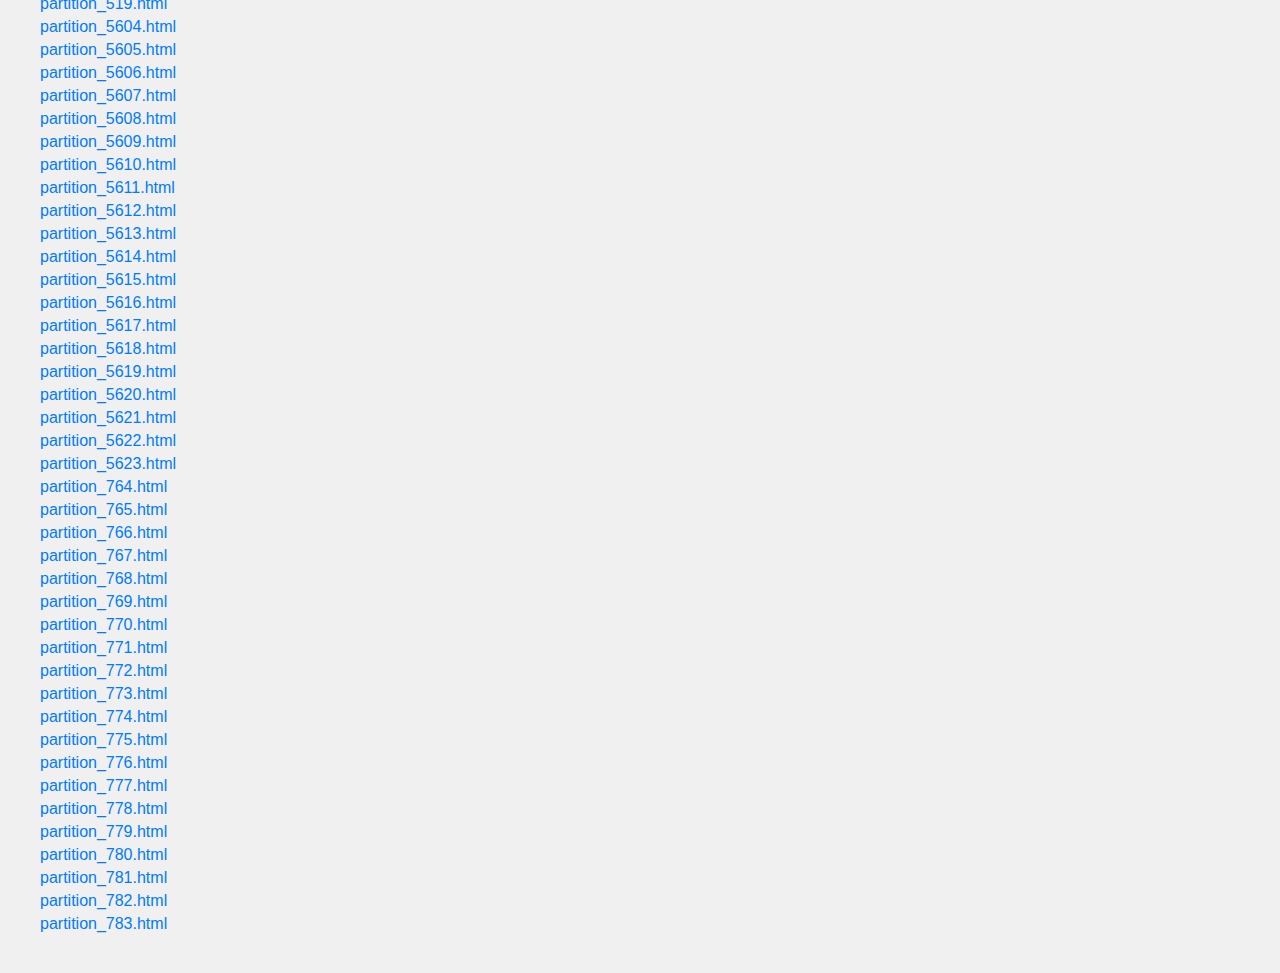
<file: pearson_leiden_cpm_resolution_0.1_plotly/index.html>
<!DOCTYPE html>
<html lang="en">
<head>
    <meta charset="UTF-8">
    <meta name="viewport" content="width=device-width, initial-scale=1.0">
    <title>Selection Viewer</title>
    <!-- Use base_path to correctly locate the CSS file -->
    <link rel="stylesheet" href="../static/styles.css">
</head>
<body>
    <h1>Selection Viewer</h1>

    <!-- Root Structure -->
    <div class="root-structure">
        <h2>Directories</h2>
        <ul>
            
        </ul>
    </div>

    <hr>

    <!-- Subdirectory Structure -->
    <div class="directory-structure">
        
            <div id="pearson_leiden_cpm_resolution_0.1_plotly" class="folder">
                <h2>pearson_leiden_cpm_resolution_0.1_plotly</h2>
                <ul>
                    
                        <li>
                            <!-- Direct link to the file without /view/ -->
                            <a href="../pearson_leiden_cpm_resolution_0.1_plotly/partition_1335.html">partition_1335.html</a>
                        </li>
                    
                        <li>
                            <!-- Direct link to the file without /view/ -->
                            <a href="../pearson_leiden_cpm_resolution_0.1_plotly/partition_1336.html">partition_1336.html</a>
                        </li>
                    
                        <li>
                            <!-- Direct link to the file without /view/ -->
                            <a href="../pearson_leiden_cpm_resolution_0.1_plotly/partition_1337.html">partition_1337.html</a>
                        </li>
                    
                        <li>
                            <!-- Direct link to the file without /view/ -->
                            <a href="../pearson_leiden_cpm_resolution_0.1_plotly/partition_1338.html">partition_1338.html</a>
                        </li>
                    
                        <li>
                            <!-- Direct link to the file without /view/ -->
                            <a href="../pearson_leiden_cpm_resolution_0.1_plotly/partition_1339.html">partition_1339.html</a>
                        </li>
                    
                        <li>
                            <!-- Direct link to the file without /view/ -->
                            <a href="../pearson_leiden_cpm_resolution_0.1_plotly/partition_1340.html">partition_1340.html</a>
                        </li>
                    
                        <li>
                            <!-- Direct link to the file without /view/ -->
                            <a href="../pearson_leiden_cpm_resolution_0.1_plotly/partition_1341.html">partition_1341.html</a>
                        </li>
                    
                        <li>
                            <!-- Direct link to the file without /view/ -->
                            <a href="../pearson_leiden_cpm_resolution_0.1_plotly/partition_1342.html">partition_1342.html</a>
                        </li>
                    
                        <li>
                            <!-- Direct link to the file without /view/ -->
                            <a href="../pearson_leiden_cpm_resolution_0.1_plotly/partition_1343.html">partition_1343.html</a>
                        </li>
                    
                        <li>
                            <!-- Direct link to the file without /view/ -->
                            <a href="../pearson_leiden_cpm_resolution_0.1_plotly/partition_1344.html">partition_1344.html</a>
                        </li>
                    
                        <li>
                            <!-- Direct link to the file without /view/ -->
                            <a href="../pearson_leiden_cpm_resolution_0.1_plotly/partition_1345.html">partition_1345.html</a>
                        </li>
                    
                        <li>
                            <!-- Direct link to the file without /view/ -->
                            <a href="../pearson_leiden_cpm_resolution_0.1_plotly/partition_1346.html">partition_1346.html</a>
                        </li>
                    
                        <li>
                            <!-- Direct link to the file without /view/ -->
                            <a href="../pearson_leiden_cpm_resolution_0.1_plotly/partition_1347.html">partition_1347.html</a>
                        </li>
                    
                        <li>
                            <!-- Direct link to the file without /view/ -->
                            <a href="../pearson_leiden_cpm_resolution_0.1_plotly/partition_1348.html">partition_1348.html</a>
                        </li>
                    
                        <li>
                            <!-- Direct link to the file without /view/ -->
                            <a href="../pearson_leiden_cpm_resolution_0.1_plotly/partition_1349.html">partition_1349.html</a>
                        </li>
                    
                        <li>
                            <!-- Direct link to the file without /view/ -->
                            <a href="../pearson_leiden_cpm_resolution_0.1_plotly/partition_1350.html">partition_1350.html</a>
                        </li>
                    
                        <li>
                            <!-- Direct link to the file without /view/ -->
                            <a href="../pearson_leiden_cpm_resolution_0.1_plotly/partition_1351.html">partition_1351.html</a>
                        </li>
                    
                        <li>
                            <!-- Direct link to the file without /view/ -->
                            <a href="../pearson_leiden_cpm_resolution_0.1_plotly/partition_1352.html">partition_1352.html</a>
                        </li>
                    
                        <li>
                            <!-- Direct link to the file without /view/ -->
                            <a href="../pearson_leiden_cpm_resolution_0.1_plotly/partition_1353.html">partition_1353.html</a>
                        </li>
                    
                        <li>
                            <!-- Direct link to the file without /view/ -->
                            <a href="../pearson_leiden_cpm_resolution_0.1_plotly/partition_1354.html">partition_1354.html</a>
                        </li>
                    
                        <li>
                            <!-- Direct link to the file without /view/ -->
                            <a href="../pearson_leiden_cpm_resolution_0.1_plotly/partition_2841.html">partition_2841.html</a>
                        </li>
                    
                        <li>
                            <!-- Direct link to the file without /view/ -->
                            <a href="../pearson_leiden_cpm_resolution_0.1_plotly/partition_2842.html">partition_2842.html</a>
                        </li>
                    
                        <li>
                            <!-- Direct link to the file without /view/ -->
                            <a href="../pearson_leiden_cpm_resolution_0.1_plotly/partition_2843.html">partition_2843.html</a>
                        </li>
                    
                        <li>
                            <!-- Direct link to the file without /view/ -->
                            <a href="../pearson_leiden_cpm_resolution_0.1_plotly/partition_2844.html">partition_2844.html</a>
                        </li>
                    
                        <li>
                            <!-- Direct link to the file without /view/ -->
                            <a href="../pearson_leiden_cpm_resolution_0.1_plotly/partition_2845.html">partition_2845.html</a>
                        </li>
                    
                        <li>
                            <!-- Direct link to the file without /view/ -->
                            <a href="../pearson_leiden_cpm_resolution_0.1_plotly/partition_2846.html">partition_2846.html</a>
                        </li>
                    
                        <li>
                            <!-- Direct link to the file without /view/ -->
                            <a href="../pearson_leiden_cpm_resolution_0.1_plotly/partition_2847.html">partition_2847.html</a>
                        </li>
                    
                        <li>
                            <!-- Direct link to the file without /view/ -->
                            <a href="../pearson_leiden_cpm_resolution_0.1_plotly/partition_2848.html">partition_2848.html</a>
                        </li>
                    
                        <li>
                            <!-- Direct link to the file without /view/ -->
                            <a href="../pearson_leiden_cpm_resolution_0.1_plotly/partition_2849.html">partition_2849.html</a>
                        </li>
                    
                        <li>
                            <!-- Direct link to the file without /view/ -->
                            <a href="../pearson_leiden_cpm_resolution_0.1_plotly/partition_2850.html">partition_2850.html</a>
                        </li>
                    
                        <li>
                            <!-- Direct link to the file without /view/ -->
                            <a href="../pearson_leiden_cpm_resolution_0.1_plotly/partition_2851.html">partition_2851.html</a>
                        </li>
                    
                        <li>
                            <!-- Direct link to the file without /view/ -->
                            <a href="../pearson_leiden_cpm_resolution_0.1_plotly/partition_2852.html">partition_2852.html</a>
                        </li>
                    
                        <li>
                            <!-- Direct link to the file without /view/ -->
                            <a href="../pearson_leiden_cpm_resolution_0.1_plotly/partition_2853.html">partition_2853.html</a>
                        </li>
                    
                        <li>
                            <!-- Direct link to the file without /view/ -->
                            <a href="../pearson_leiden_cpm_resolution_0.1_plotly/partition_2854.html">partition_2854.html</a>
                        </li>
                    
                        <li>
                            <!-- Direct link to the file without /view/ -->
                            <a href="../pearson_leiden_cpm_resolution_0.1_plotly/partition_2855.html">partition_2855.html</a>
                        </li>
                    
                        <li>
                            <!-- Direct link to the file without /view/ -->
                            <a href="../pearson_leiden_cpm_resolution_0.1_plotly/partition_2856.html">partition_2856.html</a>
                        </li>
                    
                        <li>
                            <!-- Direct link to the file without /view/ -->
                            <a href="../pearson_leiden_cpm_resolution_0.1_plotly/partition_2857.html">partition_2857.html</a>
                        </li>
                    
                        <li>
                            <!-- Direct link to the file without /view/ -->
                            <a href="../pearson_leiden_cpm_resolution_0.1_plotly/partition_2858.html">partition_2858.html</a>
                        </li>
                    
                        <li>
                            <!-- Direct link to the file without /view/ -->
                            <a href="../pearson_leiden_cpm_resolution_0.1_plotly/partition_2859.html">partition_2859.html</a>
                        </li>
                    
                        <li>
                            <!-- Direct link to the file without /view/ -->
                            <a href="../pearson_leiden_cpm_resolution_0.1_plotly/partition_2860.html">partition_2860.html</a>
                        </li>
                    
                        <li>
                            <!-- Direct link to the file without /view/ -->
                            <a href="../pearson_leiden_cpm_resolution_0.1_plotly/partition_500.html">partition_500.html</a>
                        </li>
                    
                        <li>
                            <!-- Direct link to the file without /view/ -->
                            <a href="../pearson_leiden_cpm_resolution_0.1_plotly/partition_501.html">partition_501.html</a>
                        </li>
                    
                        <li>
                            <!-- Direct link to the file without /view/ -->
                            <a href="../pearson_leiden_cpm_resolution_0.1_plotly/partition_502.html">partition_502.html</a>
                        </li>
                    
                        <li>
                            <!-- Direct link to the file without /view/ -->
                            <a href="../pearson_leiden_cpm_resolution_0.1_plotly/partition_503.html">partition_503.html</a>
                        </li>
                    
                        <li>
                            <!-- Direct link to the file without /view/ -->
                            <a href="../pearson_leiden_cpm_resolution_0.1_plotly/partition_504.html">partition_504.html</a>
                        </li>
                    
                        <li>
                            <!-- Direct link to the file without /view/ -->
                            <a href="../pearson_leiden_cpm_resolution_0.1_plotly/partition_505.html">partition_505.html</a>
                        </li>
                    
                        <li>
                            <!-- Direct link to the file without /view/ -->
                            <a href="../pearson_leiden_cpm_resolution_0.1_plotly/partition_506.html">partition_506.html</a>
                        </li>
                    
                        <li>
                            <!-- Direct link to the file without /view/ -->
                            <a href="../pearson_leiden_cpm_resolution_0.1_plotly/partition_507.html">partition_507.html</a>
                        </li>
                    
                        <li>
                            <!-- Direct link to the file without /view/ -->
                            <a href="../pearson_leiden_cpm_resolution_0.1_plotly/partition_508.html">partition_508.html</a>
                        </li>
                    
                        <li>
                            <!-- Direct link to the file without /view/ -->
                            <a href="../pearson_leiden_cpm_resolution_0.1_plotly/partition_509.html">partition_509.html</a>
                        </li>
                    
                        <li>
                            <!-- Direct link to the file without /view/ -->
                            <a href="../pearson_leiden_cpm_resolution_0.1_plotly/partition_510.html">partition_510.html</a>
                        </li>
                    
                        <li>
                            <!-- Direct link to the file without /view/ -->
                            <a href="../pearson_leiden_cpm_resolution_0.1_plotly/partition_511.html">partition_511.html</a>
                        </li>
                    
                        <li>
                            <!-- Direct link to the file without /view/ -->
                            <a href="../pearson_leiden_cpm_resolution_0.1_plotly/partition_512.html">partition_512.html</a>
                        </li>
                    
                        <li>
                            <!-- Direct link to the file without /view/ -->
                            <a href="../pearson_leiden_cpm_resolution_0.1_plotly/partition_513.html">partition_513.html</a>
                        </li>
                    
                        <li>
                            <!-- Direct link to the file without /view/ -->
                            <a href="../pearson_leiden_cpm_resolution_0.1_plotly/partition_514.html">partition_514.html</a>
                        </li>
                    
                        <li>
                            <!-- Direct link to the file without /view/ -->
                            <a href="../pearson_leiden_cpm_resolution_0.1_plotly/partition_515.html">partition_515.html</a>
                        </li>
                    
                        <li>
                            <!-- Direct link to the file without /view/ -->
                            <a href="../pearson_leiden_cpm_resolution_0.1_plotly/partition_516.html">partition_516.html</a>
                        </li>
                    
                        <li>
                            <!-- Direct link to the file without /view/ -->
                            <a href="../pearson_leiden_cpm_resolution_0.1_plotly/partition_517.html">partition_517.html</a>
                        </li>
                    
                        <li>
                            <!-- Direct link to the file without /view/ -->
                            <a href="../pearson_leiden_cpm_resolution_0.1_plotly/partition_518.html">partition_518.html</a>
                        </li>
                    
                        <li>
                            <!-- Direct link to the file without /view/ -->
                            <a href="../pearson_leiden_cpm_resolution_0.1_plotly/partition_519.html">partition_519.html</a>
                        </li>
                    
                        <li>
                            <!-- Direct link to the file without /view/ -->
                            <a href="../pearson_leiden_cpm_resolution_0.1_plotly/partition_5604.html">partition_5604.html</a>
                        </li>
                    
                        <li>
                            <!-- Direct link to the file without /view/ -->
                            <a href="../pearson_leiden_cpm_resolution_0.1_plotly/partition_5605.html">partition_5605.html</a>
                        </li>
                    
                        <li>
                            <!-- Direct link to the file without /view/ -->
                            <a href="../pearson_leiden_cpm_resolution_0.1_plotly/partition_5606.html">partition_5606.html</a>
                        </li>
                    
                        <li>
                            <!-- Direct link to the file without /view/ -->
                            <a href="../pearson_leiden_cpm_resolution_0.1_plotly/partition_5607.html">partition_5607.html</a>
                        </li>
                    
                        <li>
                            <!-- Direct link to the file without /view/ -->
                            <a href="../pearson_leiden_cpm_resolution_0.1_plotly/partition_5608.html">partition_5608.html</a>
                        </li>
                    
                        <li>
                            <!-- Direct link to the file without /view/ -->
                            <a href="../pearson_leiden_cpm_resolution_0.1_plotly/partition_5609.html">partition_5609.html</a>
                        </li>
                    
                        <li>
                            <!-- Direct link to the file without /view/ -->
                            <a href="../pearson_leiden_cpm_resolution_0.1_plotly/partition_5610.html">partition_5610.html</a>
                        </li>
                    
                        <li>
                            <!-- Direct link to the file without /view/ -->
                            <a href="../pearson_leiden_cpm_resolution_0.1_plotly/partition_5611.html">partition_5611.html</a>
                        </li>
                    
                        <li>
                            <!-- Direct link to the file without /view/ -->
                            <a href="../pearson_leiden_cpm_resolution_0.1_plotly/partition_5612.html">partition_5612.html</a>
                        </li>
                    
                        <li>
                            <!-- Direct link to the file without /view/ -->
                            <a href="../pearson_leiden_cpm_resolution_0.1_plotly/partition_5613.html">partition_5613.html</a>
                        </li>
                    
                        <li>
                            <!-- Direct link to the file without /view/ -->
                            <a href="../pearson_leiden_cpm_resolution_0.1_plotly/partition_5614.html">partition_5614.html</a>
                        </li>
                    
                        <li>
                            <!-- Direct link to the file without /view/ -->
                            <a href="../pearson_leiden_cpm_resolution_0.1_plotly/partition_5615.html">partition_5615.html</a>
                        </li>
                    
                        <li>
                            <!-- Direct link to the file without /view/ -->
                            <a href="../pearson_leiden_cpm_resolution_0.1_plotly/partition_5616.html">partition_5616.html</a>
                        </li>
                    
                        <li>
                            <!-- Direct link to the file without /view/ -->
                            <a href="../pearson_leiden_cpm_resolution_0.1_plotly/partition_5617.html">partition_5617.html</a>
                        </li>
                    
                        <li>
                            <!-- Direct link to the file without /view/ -->
                            <a href="../pearson_leiden_cpm_resolution_0.1_plotly/partition_5618.html">partition_5618.html</a>
                        </li>
                    
                        <li>
                            <!-- Direct link to the file without /view/ -->
                            <a href="../pearson_leiden_cpm_resolution_0.1_plotly/partition_5619.html">partition_5619.html</a>
                        </li>
                    
                        <li>
                            <!-- Direct link to the file without /view/ -->
                            <a href="../pearson_leiden_cpm_resolution_0.1_plotly/partition_5620.html">partition_5620.html</a>
                        </li>
                    
                        <li>
                            <!-- Direct link to the file without /view/ -->
                            <a href="../pearson_leiden_cpm_resolution_0.1_plotly/partition_5621.html">partition_5621.html</a>
                        </li>
                    
                        <li>
                            <!-- Direct link to the file without /view/ -->
                            <a href="../pearson_leiden_cpm_resolution_0.1_plotly/partition_5622.html">partition_5622.html</a>
                        </li>
                    
                        <li>
                            <!-- Direct link to the file without /view/ -->
                            <a href="../pearson_leiden_cpm_resolution_0.1_plotly/partition_5623.html">partition_5623.html</a>
                        </li>
                    
                        <li>
                            <!-- Direct link to the file without /view/ -->
                            <a href="../pearson_leiden_cpm_resolution_0.1_plotly/partition_764.html">partition_764.html</a>
                        </li>
                    
                        <li>
                            <!-- Direct link to the file without /view/ -->
                            <a href="../pearson_leiden_cpm_resolution_0.1_plotly/partition_765.html">partition_765.html</a>
                        </li>
                    
                        <li>
                            <!-- Direct link to the file without /view/ -->
                            <a href="../pearson_leiden_cpm_resolution_0.1_plotly/partition_766.html">partition_766.html</a>
                        </li>
                    
                        <li>
                            <!-- Direct link to the file without /view/ -->
                            <a href="../pearson_leiden_cpm_resolution_0.1_plotly/partition_767.html">partition_767.html</a>
                        </li>
                    
                        <li>
                            <!-- Direct link to the file without /view/ -->
                            <a href="../pearson_leiden_cpm_resolution_0.1_plotly/partition_768.html">partition_768.html</a>
                        </li>
                    
                        <li>
                            <!-- Direct link to the file without /view/ -->
                            <a href="../pearson_leiden_cpm_resolution_0.1_plotly/partition_769.html">partition_769.html</a>
                        </li>
                    
                        <li>
                            <!-- Direct link to the file without /view/ -->
                            <a href="../pearson_leiden_cpm_resolution_0.1_plotly/partition_770.html">partition_770.html</a>
                        </li>
                    
                        <li>
                            <!-- Direct link to the file without /view/ -->
                            <a href="../pearson_leiden_cpm_resolution_0.1_plotly/partition_771.html">partition_771.html</a>
                        </li>
                    
                        <li>
                            <!-- Direct link to the file without /view/ -->
                            <a href="../pearson_leiden_cpm_resolution_0.1_plotly/partition_772.html">partition_772.html</a>
                        </li>
                    
                        <li>
                            <!-- Direct link to the file without /view/ -->
                            <a href="../pearson_leiden_cpm_resolution_0.1_plotly/partition_773.html">partition_773.html</a>
                        </li>
                    
                        <li>
                            <!-- Direct link to the file without /view/ -->
                            <a href="../pearson_leiden_cpm_resolution_0.1_plotly/partition_774.html">partition_774.html</a>
                        </li>
                    
                        <li>
                            <!-- Direct link to the file without /view/ -->
                            <a href="../pearson_leiden_cpm_resolution_0.1_plotly/partition_775.html">partition_775.html</a>
                        </li>
                    
                        <li>
                            <!-- Direct link to the file without /view/ -->
                            <a href="../pearson_leiden_cpm_resolution_0.1_plotly/partition_776.html">partition_776.html</a>
                        </li>
                    
                        <li>
                            <!-- Direct link to the file without /view/ -->
                            <a href="../pearson_leiden_cpm_resolution_0.1_plotly/partition_777.html">partition_777.html</a>
                        </li>
                    
                        <li>
                            <!-- Direct link to the file without /view/ -->
                            <a href="../pearson_leiden_cpm_resolution_0.1_plotly/partition_778.html">partition_778.html</a>
                        </li>
                    
                        <li>
                            <!-- Direct link to the file without /view/ -->
                            <a href="../pearson_leiden_cpm_resolution_0.1_plotly/partition_779.html">partition_779.html</a>
                        </li>
                    
                        <li>
                            <!-- Direct link to the file without /view/ -->
                            <a href="../pearson_leiden_cpm_resolution_0.1_plotly/partition_780.html">partition_780.html</a>
                        </li>
                    
                        <li>
                            <!-- Direct link to the file without /view/ -->
                            <a href="../pearson_leiden_cpm_resolution_0.1_plotly/partition_781.html">partition_781.html</a>
                        </li>
                    
                        <li>
                            <!-- Direct link to the file without /view/ -->
                            <a href="../pearson_leiden_cpm_resolution_0.1_plotly/partition_782.html">partition_782.html</a>
                        </li>
                    
                        <li>
                            <!-- Direct link to the file without /view/ -->
                            <a href="../pearson_leiden_cpm_resolution_0.1_plotly/partition_783.html">partition_783.html</a>
                        </li>
                    
                </ul>
            </div>
        
    </div>
</body>
</html>
</file>
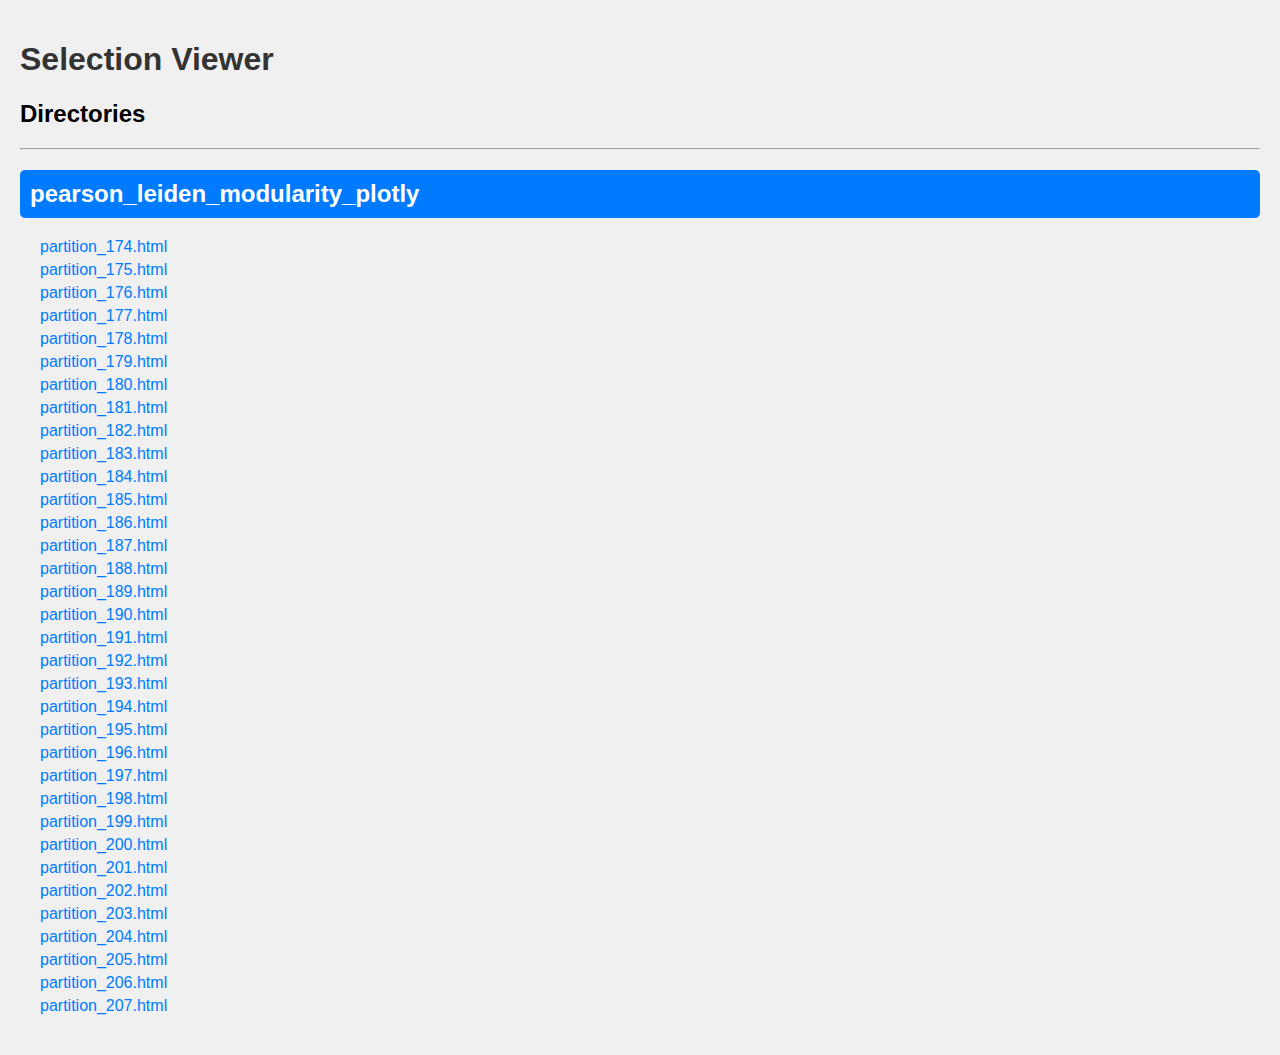
<file: pearson_leiden_modularity_plotly/index.html>
<!DOCTYPE html>
<html lang="en">
<head>
    <meta charset="UTF-8">
    <meta name="viewport" content="width=device-width, initial-scale=1.0">
    <title>Selection Viewer</title>
    <!-- Use base_path to correctly locate the CSS file -->
    <link rel="stylesheet" href="../static/styles.css">
</head>
<body>
    <h1>Selection Viewer</h1>

    <!-- Root Structure -->
    <div class="root-structure">
        <h2>Directories</h2>
        <ul>
            
        </ul>
    </div>

    <hr>

    <!-- Subdirectory Structure -->
    <div class="directory-structure">
        
            <div id="pearson_leiden_modularity_plotly" class="folder">
                <h2>pearson_leiden_modularity_plotly</h2>
                <ul>
                    
                        <li>
                            <!-- Direct link to the file without /view/ -->
                            <a href="../pearson_leiden_modularity_plotly/partition_174.html">partition_174.html</a>
                        </li>
                    
                        <li>
                            <!-- Direct link to the file without /view/ -->
                            <a href="../pearson_leiden_modularity_plotly/partition_175.html">partition_175.html</a>
                        </li>
                    
                        <li>
                            <!-- Direct link to the file without /view/ -->
                            <a href="../pearson_leiden_modularity_plotly/partition_176.html">partition_176.html</a>
                        </li>
                    
                        <li>
                            <!-- Direct link to the file without /view/ -->
                            <a href="../pearson_leiden_modularity_plotly/partition_177.html">partition_177.html</a>
                        </li>
                    
                        <li>
                            <!-- Direct link to the file without /view/ -->
                            <a href="../pearson_leiden_modularity_plotly/partition_178.html">partition_178.html</a>
                        </li>
                    
                        <li>
                            <!-- Direct link to the file without /view/ -->
                            <a href="../pearson_leiden_modularity_plotly/partition_179.html">partition_179.html</a>
                        </li>
                    
                        <li>
                            <!-- Direct link to the file without /view/ -->
                            <a href="../pearson_leiden_modularity_plotly/partition_180.html">partition_180.html</a>
                        </li>
                    
                        <li>
                            <!-- Direct link to the file without /view/ -->
                            <a href="../pearson_leiden_modularity_plotly/partition_181.html">partition_181.html</a>
                        </li>
                    
                        <li>
                            <!-- Direct link to the file without /view/ -->
                            <a href="../pearson_leiden_modularity_plotly/partition_182.html">partition_182.html</a>
                        </li>
                    
                        <li>
                            <!-- Direct link to the file without /view/ -->
                            <a href="../pearson_leiden_modularity_plotly/partition_183.html">partition_183.html</a>
                        </li>
                    
                        <li>
                            <!-- Direct link to the file without /view/ -->
                            <a href="../pearson_leiden_modularity_plotly/partition_184.html">partition_184.html</a>
                        </li>
                    
                        <li>
                            <!-- Direct link to the file without /view/ -->
                            <a href="../pearson_leiden_modularity_plotly/partition_185.html">partition_185.html</a>
                        </li>
                    
                        <li>
                            <!-- Direct link to the file without /view/ -->
                            <a href="../pearson_leiden_modularity_plotly/partition_186.html">partition_186.html</a>
                        </li>
                    
                        <li>
                            <!-- Direct link to the file without /view/ -->
                            <a href="../pearson_leiden_modularity_plotly/partition_187.html">partition_187.html</a>
                        </li>
                    
                        <li>
                            <!-- Direct link to the file without /view/ -->
                            <a href="../pearson_leiden_modularity_plotly/partition_188.html">partition_188.html</a>
                        </li>
                    
                        <li>
                            <!-- Direct link to the file without /view/ -->
                            <a href="../pearson_leiden_modularity_plotly/partition_189.html">partition_189.html</a>
                        </li>
                    
                        <li>
                            <!-- Direct link to the file without /view/ -->
                            <a href="../pearson_leiden_modularity_plotly/partition_190.html">partition_190.html</a>
                        </li>
                    
                        <li>
                            <!-- Direct link to the file without /view/ -->
                            <a href="../pearson_leiden_modularity_plotly/partition_191.html">partition_191.html</a>
                        </li>
                    
                        <li>
                            <!-- Direct link to the file without /view/ -->
                            <a href="../pearson_leiden_modularity_plotly/partition_192.html">partition_192.html</a>
                        </li>
                    
                        <li>
                            <!-- Direct link to the file without /view/ -->
                            <a href="../pearson_leiden_modularity_plotly/partition_193.html">partition_193.html</a>
                        </li>
                    
                        <li>
                            <!-- Direct link to the file without /view/ -->
                            <a href="../pearson_leiden_modularity_plotly/partition_194.html">partition_194.html</a>
                        </li>
                    
                        <li>
                            <!-- Direct link to the file without /view/ -->
                            <a href="../pearson_leiden_modularity_plotly/partition_195.html">partition_195.html</a>
                        </li>
                    
                        <li>
                            <!-- Direct link to the file without /view/ -->
                            <a href="../pearson_leiden_modularity_plotly/partition_196.html">partition_196.html</a>
                        </li>
                    
                        <li>
                            <!-- Direct link to the file without /view/ -->
                            <a href="../pearson_leiden_modularity_plotly/partition_197.html">partition_197.html</a>
                        </li>
                    
                        <li>
                            <!-- Direct link to the file without /view/ -->
                            <a href="../pearson_leiden_modularity_plotly/partition_198.html">partition_198.html</a>
                        </li>
                    
                        <li>
                            <!-- Direct link to the file without /view/ -->
                            <a href="../pearson_leiden_modularity_plotly/partition_199.html">partition_199.html</a>
                        </li>
                    
                        <li>
                            <!-- Direct link to the file without /view/ -->
                            <a href="../pearson_leiden_modularity_plotly/partition_200.html">partition_200.html</a>
                        </li>
                    
                        <li>
                            <!-- Direct link to the file without /view/ -->
                            <a href="../pearson_leiden_modularity_plotly/partition_201.html">partition_201.html</a>
                        </li>
                    
                        <li>
                            <!-- Direct link to the file without /view/ -->
                            <a href="../pearson_leiden_modularity_plotly/partition_202.html">partition_202.html</a>
                        </li>
                    
                        <li>
                            <!-- Direct link to the file without /view/ -->
                            <a href="../pearson_leiden_modularity_plotly/partition_203.html">partition_203.html</a>
                        </li>
                    
                        <li>
                            <!-- Direct link to the file without /view/ -->
                            <a href="../pearson_leiden_modularity_plotly/partition_204.html">partition_204.html</a>
                        </li>
                    
                        <li>
                            <!-- Direct link to the file without /view/ -->
                            <a href="../pearson_leiden_modularity_plotly/partition_205.html">partition_205.html</a>
                        </li>
                    
                        <li>
                            <!-- Direct link to the file without /view/ -->
                            <a href="../pearson_leiden_modularity_plotly/partition_206.html">partition_206.html</a>
                        </li>
                    
                        <li>
                            <!-- Direct link to the file without /view/ -->
                            <a href="../pearson_leiden_modularity_plotly/partition_207.html">partition_207.html</a>
                        </li>
                    
                </ul>
            </div>
        
    </div>
</body>
</html>
</file>
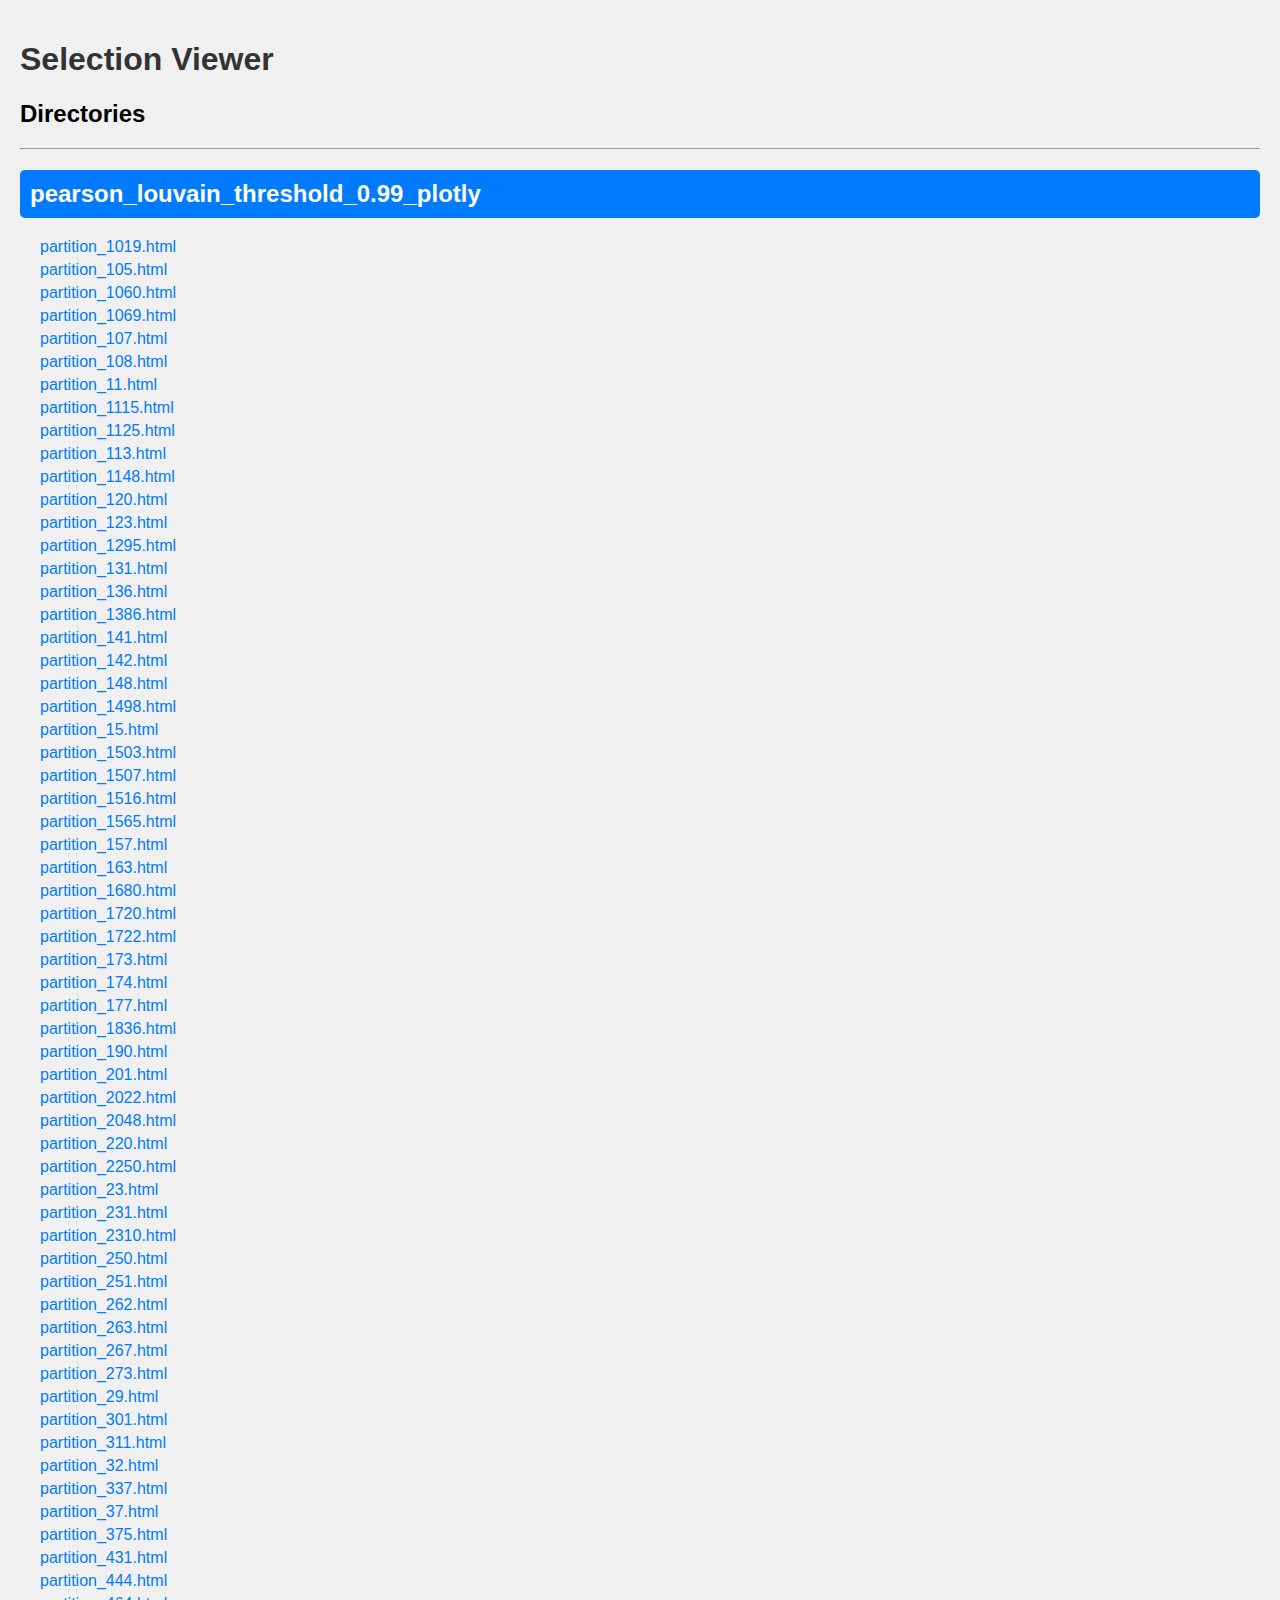
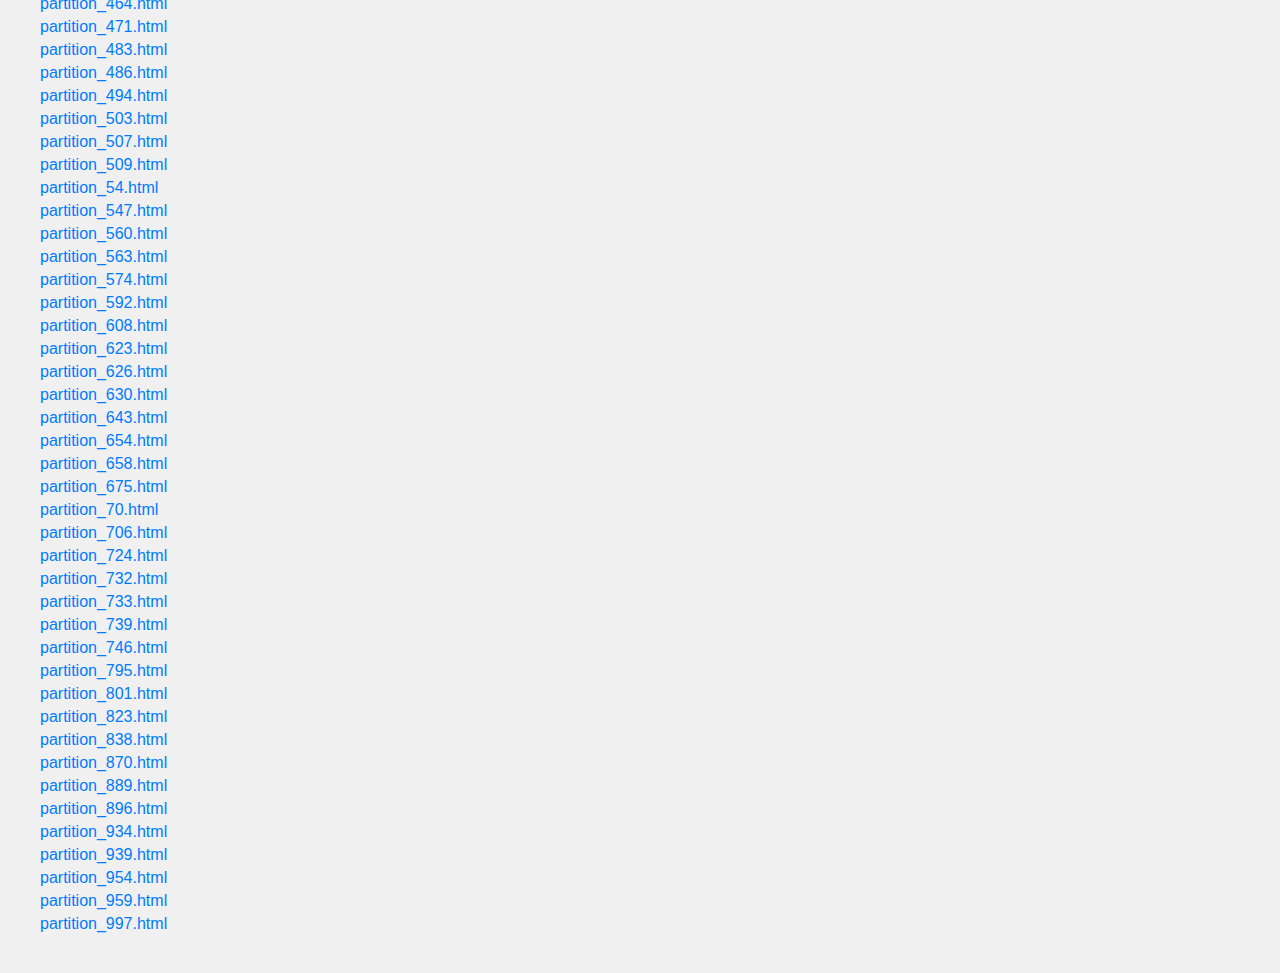
<file: pearson_louvain_threshold_0.99_plotly/index.html>
<!DOCTYPE html>
<html lang="en">
<head>
    <meta charset="UTF-8">
    <meta name="viewport" content="width=device-width, initial-scale=1.0">
    <title>Selection Viewer</title>
    <!-- Use base_path to correctly locate the CSS file -->
    <link rel="stylesheet" href="../static/styles.css">
</head>
<body>
    <h1>Selection Viewer</h1>

    <!-- Root Structure -->
    <div class="root-structure">
        <h2>Directories</h2>
        <ul>
            
        </ul>
    </div>

    <hr>

    <!-- Subdirectory Structure -->
    <div class="directory-structure">
        
            <div id="pearson_louvain_threshold_0.99_plotly" class="folder">
                <h2>pearson_louvain_threshold_0.99_plotly</h2>
                <ul>
                    
                        <li>
                            <!-- Direct link to the file without /view/ -->
                            <a href="../pearson_louvain_threshold_0.99_plotly/partition_1019.html">partition_1019.html</a>
                        </li>
                    
                        <li>
                            <!-- Direct link to the file without /view/ -->
                            <a href="../pearson_louvain_threshold_0.99_plotly/partition_105.html">partition_105.html</a>
                        </li>
                    
                        <li>
                            <!-- Direct link to the file without /view/ -->
                            <a href="../pearson_louvain_threshold_0.99_plotly/partition_1060.html">partition_1060.html</a>
                        </li>
                    
                        <li>
                            <!-- Direct link to the file without /view/ -->
                            <a href="../pearson_louvain_threshold_0.99_plotly/partition_1069.html">partition_1069.html</a>
                        </li>
                    
                        <li>
                            <!-- Direct link to the file without /view/ -->
                            <a href="../pearson_louvain_threshold_0.99_plotly/partition_107.html">partition_107.html</a>
                        </li>
                    
                        <li>
                            <!-- Direct link to the file without /view/ -->
                            <a href="../pearson_louvain_threshold_0.99_plotly/partition_108.html">partition_108.html</a>
                        </li>
                    
                        <li>
                            <!-- Direct link to the file without /view/ -->
                            <a href="../pearson_louvain_threshold_0.99_plotly/partition_11.html">partition_11.html</a>
                        </li>
                    
                        <li>
                            <!-- Direct link to the file without /view/ -->
                            <a href="../pearson_louvain_threshold_0.99_plotly/partition_1115.html">partition_1115.html</a>
                        </li>
                    
                        <li>
                            <!-- Direct link to the file without /view/ -->
                            <a href="../pearson_louvain_threshold_0.99_plotly/partition_1125.html">partition_1125.html</a>
                        </li>
                    
                        <li>
                            <!-- Direct link to the file without /view/ -->
                            <a href="../pearson_louvain_threshold_0.99_plotly/partition_113.html">partition_113.html</a>
                        </li>
                    
                        <li>
                            <!-- Direct link to the file without /view/ -->
                            <a href="../pearson_louvain_threshold_0.99_plotly/partition_1148.html">partition_1148.html</a>
                        </li>
                    
                        <li>
                            <!-- Direct link to the file without /view/ -->
                            <a href="../pearson_louvain_threshold_0.99_plotly/partition_120.html">partition_120.html</a>
                        </li>
                    
                        <li>
                            <!-- Direct link to the file without /view/ -->
                            <a href="../pearson_louvain_threshold_0.99_plotly/partition_123.html">partition_123.html</a>
                        </li>
                    
                        <li>
                            <!-- Direct link to the file without /view/ -->
                            <a href="../pearson_louvain_threshold_0.99_plotly/partition_1295.html">partition_1295.html</a>
                        </li>
                    
                        <li>
                            <!-- Direct link to the file without /view/ -->
                            <a href="../pearson_louvain_threshold_0.99_plotly/partition_131.html">partition_131.html</a>
                        </li>
                    
                        <li>
                            <!-- Direct link to the file without /view/ -->
                            <a href="../pearson_louvain_threshold_0.99_plotly/partition_136.html">partition_136.html</a>
                        </li>
                    
                        <li>
                            <!-- Direct link to the file without /view/ -->
                            <a href="../pearson_louvain_threshold_0.99_plotly/partition_1386.html">partition_1386.html</a>
                        </li>
                    
                        <li>
                            <!-- Direct link to the file without /view/ -->
                            <a href="../pearson_louvain_threshold_0.99_plotly/partition_141.html">partition_141.html</a>
                        </li>
                    
                        <li>
                            <!-- Direct link to the file without /view/ -->
                            <a href="../pearson_louvain_threshold_0.99_plotly/partition_142.html">partition_142.html</a>
                        </li>
                    
                        <li>
                            <!-- Direct link to the file without /view/ -->
                            <a href="../pearson_louvain_threshold_0.99_plotly/partition_148.html">partition_148.html</a>
                        </li>
                    
                        <li>
                            <!-- Direct link to the file without /view/ -->
                            <a href="../pearson_louvain_threshold_0.99_plotly/partition_1498.html">partition_1498.html</a>
                        </li>
                    
                        <li>
                            <!-- Direct link to the file without /view/ -->
                            <a href="../pearson_louvain_threshold_0.99_plotly/partition_15.html">partition_15.html</a>
                        </li>
                    
                        <li>
                            <!-- Direct link to the file without /view/ -->
                            <a href="../pearson_louvain_threshold_0.99_plotly/partition_1503.html">partition_1503.html</a>
                        </li>
                    
                        <li>
                            <!-- Direct link to the file without /view/ -->
                            <a href="../pearson_louvain_threshold_0.99_plotly/partition_1507.html">partition_1507.html</a>
                        </li>
                    
                        <li>
                            <!-- Direct link to the file without /view/ -->
                            <a href="../pearson_louvain_threshold_0.99_plotly/partition_1516.html">partition_1516.html</a>
                        </li>
                    
                        <li>
                            <!-- Direct link to the file without /view/ -->
                            <a href="../pearson_louvain_threshold_0.99_plotly/partition_1565.html">partition_1565.html</a>
                        </li>
                    
                        <li>
                            <!-- Direct link to the file without /view/ -->
                            <a href="../pearson_louvain_threshold_0.99_plotly/partition_157.html">partition_157.html</a>
                        </li>
                    
                        <li>
                            <!-- Direct link to the file without /view/ -->
                            <a href="../pearson_louvain_threshold_0.99_plotly/partition_163.html">partition_163.html</a>
                        </li>
                    
                        <li>
                            <!-- Direct link to the file without /view/ -->
                            <a href="../pearson_louvain_threshold_0.99_plotly/partition_1680.html">partition_1680.html</a>
                        </li>
                    
                        <li>
                            <!-- Direct link to the file without /view/ -->
                            <a href="../pearson_louvain_threshold_0.99_plotly/partition_1720.html">partition_1720.html</a>
                        </li>
                    
                        <li>
                            <!-- Direct link to the file without /view/ -->
                            <a href="../pearson_louvain_threshold_0.99_plotly/partition_1722.html">partition_1722.html</a>
                        </li>
                    
                        <li>
                            <!-- Direct link to the file without /view/ -->
                            <a href="../pearson_louvain_threshold_0.99_plotly/partition_173.html">partition_173.html</a>
                        </li>
                    
                        <li>
                            <!-- Direct link to the file without /view/ -->
                            <a href="../pearson_louvain_threshold_0.99_plotly/partition_174.html">partition_174.html</a>
                        </li>
                    
                        <li>
                            <!-- Direct link to the file without /view/ -->
                            <a href="../pearson_louvain_threshold_0.99_plotly/partition_177.html">partition_177.html</a>
                        </li>
                    
                        <li>
                            <!-- Direct link to the file without /view/ -->
                            <a href="../pearson_louvain_threshold_0.99_plotly/partition_1836.html">partition_1836.html</a>
                        </li>
                    
                        <li>
                            <!-- Direct link to the file without /view/ -->
                            <a href="../pearson_louvain_threshold_0.99_plotly/partition_190.html">partition_190.html</a>
                        </li>
                    
                        <li>
                            <!-- Direct link to the file without /view/ -->
                            <a href="../pearson_louvain_threshold_0.99_plotly/partition_201.html">partition_201.html</a>
                        </li>
                    
                        <li>
                            <!-- Direct link to the file without /view/ -->
                            <a href="../pearson_louvain_threshold_0.99_plotly/partition_2022.html">partition_2022.html</a>
                        </li>
                    
                        <li>
                            <!-- Direct link to the file without /view/ -->
                            <a href="../pearson_louvain_threshold_0.99_plotly/partition_2048.html">partition_2048.html</a>
                        </li>
                    
                        <li>
                            <!-- Direct link to the file without /view/ -->
                            <a href="../pearson_louvain_threshold_0.99_plotly/partition_220.html">partition_220.html</a>
                        </li>
                    
                        <li>
                            <!-- Direct link to the file without /view/ -->
                            <a href="../pearson_louvain_threshold_0.99_plotly/partition_2250.html">partition_2250.html</a>
                        </li>
                    
                        <li>
                            <!-- Direct link to the file without /view/ -->
                            <a href="../pearson_louvain_threshold_0.99_plotly/partition_23.html">partition_23.html</a>
                        </li>
                    
                        <li>
                            <!-- Direct link to the file without /view/ -->
                            <a href="../pearson_louvain_threshold_0.99_plotly/partition_231.html">partition_231.html</a>
                        </li>
                    
                        <li>
                            <!-- Direct link to the file without /view/ -->
                            <a href="../pearson_louvain_threshold_0.99_plotly/partition_2310.html">partition_2310.html</a>
                        </li>
                    
                        <li>
                            <!-- Direct link to the file without /view/ -->
                            <a href="../pearson_louvain_threshold_0.99_plotly/partition_250.html">partition_250.html</a>
                        </li>
                    
                        <li>
                            <!-- Direct link to the file without /view/ -->
                            <a href="../pearson_louvain_threshold_0.99_plotly/partition_251.html">partition_251.html</a>
                        </li>
                    
                        <li>
                            <!-- Direct link to the file without /view/ -->
                            <a href="../pearson_louvain_threshold_0.99_plotly/partition_262.html">partition_262.html</a>
                        </li>
                    
                        <li>
                            <!-- Direct link to the file without /view/ -->
                            <a href="../pearson_louvain_threshold_0.99_plotly/partition_263.html">partition_263.html</a>
                        </li>
                    
                        <li>
                            <!-- Direct link to the file without /view/ -->
                            <a href="../pearson_louvain_threshold_0.99_plotly/partition_267.html">partition_267.html</a>
                        </li>
                    
                        <li>
                            <!-- Direct link to the file without /view/ -->
                            <a href="../pearson_louvain_threshold_0.99_plotly/partition_273.html">partition_273.html</a>
                        </li>
                    
                        <li>
                            <!-- Direct link to the file without /view/ -->
                            <a href="../pearson_louvain_threshold_0.99_plotly/partition_29.html">partition_29.html</a>
                        </li>
                    
                        <li>
                            <!-- Direct link to the file without /view/ -->
                            <a href="../pearson_louvain_threshold_0.99_plotly/partition_301.html">partition_301.html</a>
                        </li>
                    
                        <li>
                            <!-- Direct link to the file without /view/ -->
                            <a href="../pearson_louvain_threshold_0.99_plotly/partition_311.html">partition_311.html</a>
                        </li>
                    
                        <li>
                            <!-- Direct link to the file without /view/ -->
                            <a href="../pearson_louvain_threshold_0.99_plotly/partition_32.html">partition_32.html</a>
                        </li>
                    
                        <li>
                            <!-- Direct link to the file without /view/ -->
                            <a href="../pearson_louvain_threshold_0.99_plotly/partition_337.html">partition_337.html</a>
                        </li>
                    
                        <li>
                            <!-- Direct link to the file without /view/ -->
                            <a href="../pearson_louvain_threshold_0.99_plotly/partition_37.html">partition_37.html</a>
                        </li>
                    
                        <li>
                            <!-- Direct link to the file without /view/ -->
                            <a href="../pearson_louvain_threshold_0.99_plotly/partition_375.html">partition_375.html</a>
                        </li>
                    
                        <li>
                            <!-- Direct link to the file without /view/ -->
                            <a href="../pearson_louvain_threshold_0.99_plotly/partition_431.html">partition_431.html</a>
                        </li>
                    
                        <li>
                            <!-- Direct link to the file without /view/ -->
                            <a href="../pearson_louvain_threshold_0.99_plotly/partition_444.html">partition_444.html</a>
                        </li>
                    
                        <li>
                            <!-- Direct link to the file without /view/ -->
                            <a href="../pearson_louvain_threshold_0.99_plotly/partition_464.html">partition_464.html</a>
                        </li>
                    
                        <li>
                            <!-- Direct link to the file without /view/ -->
                            <a href="../pearson_louvain_threshold_0.99_plotly/partition_471.html">partition_471.html</a>
                        </li>
                    
                        <li>
                            <!-- Direct link to the file without /view/ -->
                            <a href="../pearson_louvain_threshold_0.99_plotly/partition_483.html">partition_483.html</a>
                        </li>
                    
                        <li>
                            <!-- Direct link to the file without /view/ -->
                            <a href="../pearson_louvain_threshold_0.99_plotly/partition_486.html">partition_486.html</a>
                        </li>
                    
                        <li>
                            <!-- Direct link to the file without /view/ -->
                            <a href="../pearson_louvain_threshold_0.99_plotly/partition_494.html">partition_494.html</a>
                        </li>
                    
                        <li>
                            <!-- Direct link to the file without /view/ -->
                            <a href="../pearson_louvain_threshold_0.99_plotly/partition_503.html">partition_503.html</a>
                        </li>
                    
                        <li>
                            <!-- Direct link to the file without /view/ -->
                            <a href="../pearson_louvain_threshold_0.99_plotly/partition_507.html">partition_507.html</a>
                        </li>
                    
                        <li>
                            <!-- Direct link to the file without /view/ -->
                            <a href="../pearson_louvain_threshold_0.99_plotly/partition_509.html">partition_509.html</a>
                        </li>
                    
                        <li>
                            <!-- Direct link to the file without /view/ -->
                            <a href="../pearson_louvain_threshold_0.99_plotly/partition_54.html">partition_54.html</a>
                        </li>
                    
                        <li>
                            <!-- Direct link to the file without /view/ -->
                            <a href="../pearson_louvain_threshold_0.99_plotly/partition_547.html">partition_547.html</a>
                        </li>
                    
                        <li>
                            <!-- Direct link to the file without /view/ -->
                            <a href="../pearson_louvain_threshold_0.99_plotly/partition_560.html">partition_560.html</a>
                        </li>
                    
                        <li>
                            <!-- Direct link to the file without /view/ -->
                            <a href="../pearson_louvain_threshold_0.99_plotly/partition_563.html">partition_563.html</a>
                        </li>
                    
                        <li>
                            <!-- Direct link to the file without /view/ -->
                            <a href="../pearson_louvain_threshold_0.99_plotly/partition_574.html">partition_574.html</a>
                        </li>
                    
                        <li>
                            <!-- Direct link to the file without /view/ -->
                            <a href="../pearson_louvain_threshold_0.99_plotly/partition_592.html">partition_592.html</a>
                        </li>
                    
                        <li>
                            <!-- Direct link to the file without /view/ -->
                            <a href="../pearson_louvain_threshold_0.99_plotly/partition_608.html">partition_608.html</a>
                        </li>
                    
                        <li>
                            <!-- Direct link to the file without /view/ -->
                            <a href="../pearson_louvain_threshold_0.99_plotly/partition_623.html">partition_623.html</a>
                        </li>
                    
                        <li>
                            <!-- Direct link to the file without /view/ -->
                            <a href="../pearson_louvain_threshold_0.99_plotly/partition_626.html">partition_626.html</a>
                        </li>
                    
                        <li>
                            <!-- Direct link to the file without /view/ -->
                            <a href="../pearson_louvain_threshold_0.99_plotly/partition_630.html">partition_630.html</a>
                        </li>
                    
                        <li>
                            <!-- Direct link to the file without /view/ -->
                            <a href="../pearson_louvain_threshold_0.99_plotly/partition_643.html">partition_643.html</a>
                        </li>
                    
                        <li>
                            <!-- Direct link to the file without /view/ -->
                            <a href="../pearson_louvain_threshold_0.99_plotly/partition_654.html">partition_654.html</a>
                        </li>
                    
                        <li>
                            <!-- Direct link to the file without /view/ -->
                            <a href="../pearson_louvain_threshold_0.99_plotly/partition_658.html">partition_658.html</a>
                        </li>
                    
                        <li>
                            <!-- Direct link to the file without /view/ -->
                            <a href="../pearson_louvain_threshold_0.99_plotly/partition_675.html">partition_675.html</a>
                        </li>
                    
                        <li>
                            <!-- Direct link to the file without /view/ -->
                            <a href="../pearson_louvain_threshold_0.99_plotly/partition_70.html">partition_70.html</a>
                        </li>
                    
                        <li>
                            <!-- Direct link to the file without /view/ -->
                            <a href="../pearson_louvain_threshold_0.99_plotly/partition_706.html">partition_706.html</a>
                        </li>
                    
                        <li>
                            <!-- Direct link to the file without /view/ -->
                            <a href="../pearson_louvain_threshold_0.99_plotly/partition_724.html">partition_724.html</a>
                        </li>
                    
                        <li>
                            <!-- Direct link to the file without /view/ -->
                            <a href="../pearson_louvain_threshold_0.99_plotly/partition_732.html">partition_732.html</a>
                        </li>
                    
                        <li>
                            <!-- Direct link to the file without /view/ -->
                            <a href="../pearson_louvain_threshold_0.99_plotly/partition_733.html">partition_733.html</a>
                        </li>
                    
                        <li>
                            <!-- Direct link to the file without /view/ -->
                            <a href="../pearson_louvain_threshold_0.99_plotly/partition_739.html">partition_739.html</a>
                        </li>
                    
                        <li>
                            <!-- Direct link to the file without /view/ -->
                            <a href="../pearson_louvain_threshold_0.99_plotly/partition_746.html">partition_746.html</a>
                        </li>
                    
                        <li>
                            <!-- Direct link to the file without /view/ -->
                            <a href="../pearson_louvain_threshold_0.99_plotly/partition_795.html">partition_795.html</a>
                        </li>
                    
                        <li>
                            <!-- Direct link to the file without /view/ -->
                            <a href="../pearson_louvain_threshold_0.99_plotly/partition_801.html">partition_801.html</a>
                        </li>
                    
                        <li>
                            <!-- Direct link to the file without /view/ -->
                            <a href="../pearson_louvain_threshold_0.99_plotly/partition_823.html">partition_823.html</a>
                        </li>
                    
                        <li>
                            <!-- Direct link to the file without /view/ -->
                            <a href="../pearson_louvain_threshold_0.99_plotly/partition_838.html">partition_838.html</a>
                        </li>
                    
                        <li>
                            <!-- Direct link to the file without /view/ -->
                            <a href="../pearson_louvain_threshold_0.99_plotly/partition_870.html">partition_870.html</a>
                        </li>
                    
                        <li>
                            <!-- Direct link to the file without /view/ -->
                            <a href="../pearson_louvain_threshold_0.99_plotly/partition_889.html">partition_889.html</a>
                        </li>
                    
                        <li>
                            <!-- Direct link to the file without /view/ -->
                            <a href="../pearson_louvain_threshold_0.99_plotly/partition_896.html">partition_896.html</a>
                        </li>
                    
                        <li>
                            <!-- Direct link to the file without /view/ -->
                            <a href="../pearson_louvain_threshold_0.99_plotly/partition_934.html">partition_934.html</a>
                        </li>
                    
                        <li>
                            <!-- Direct link to the file without /view/ -->
                            <a href="../pearson_louvain_threshold_0.99_plotly/partition_939.html">partition_939.html</a>
                        </li>
                    
                        <li>
                            <!-- Direct link to the file without /view/ -->
                            <a href="../pearson_louvain_threshold_0.99_plotly/partition_954.html">partition_954.html</a>
                        </li>
                    
                        <li>
                            <!-- Direct link to the file without /view/ -->
                            <a href="../pearson_louvain_threshold_0.99_plotly/partition_959.html">partition_959.html</a>
                        </li>
                    
                        <li>
                            <!-- Direct link to the file without /view/ -->
                            <a href="../pearson_louvain_threshold_0.99_plotly/partition_997.html">partition_997.html</a>
                        </li>
                    
                </ul>
            </div>
        
    </div>
</body>
</html>
</file>
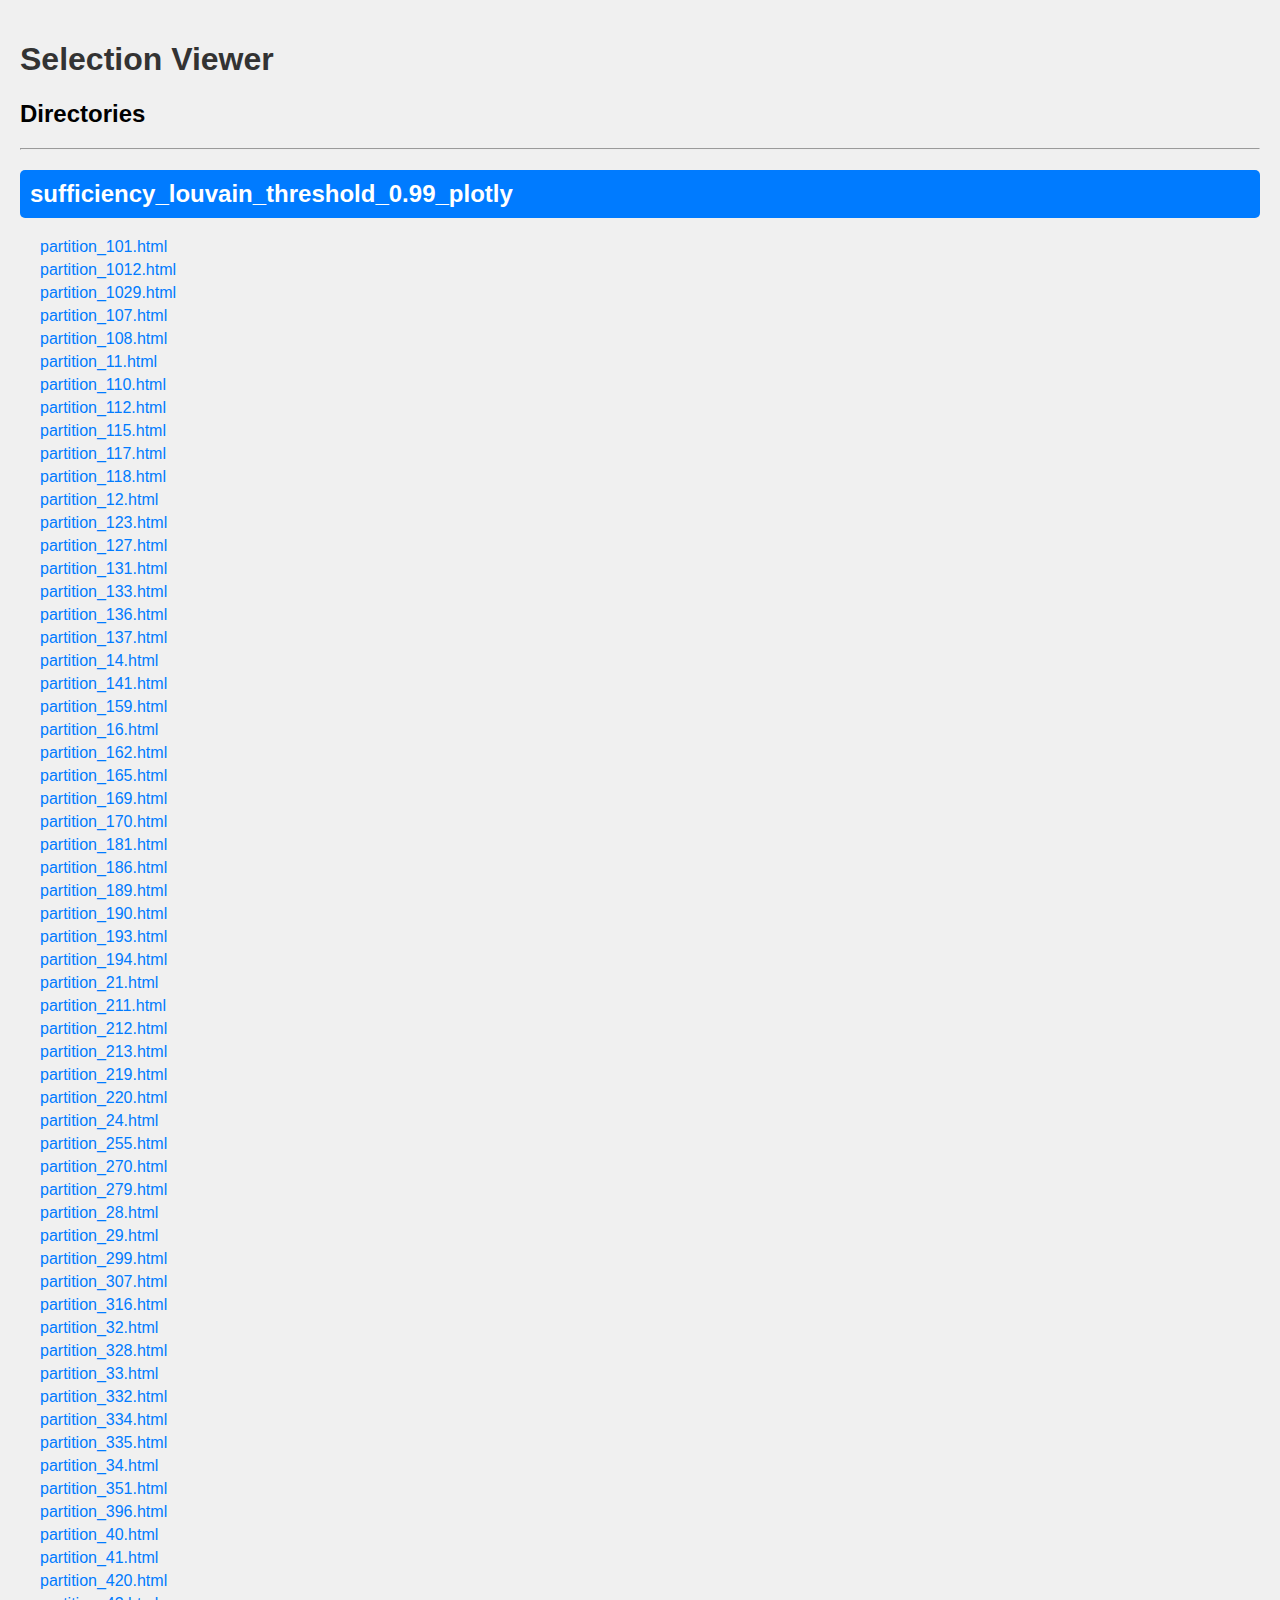
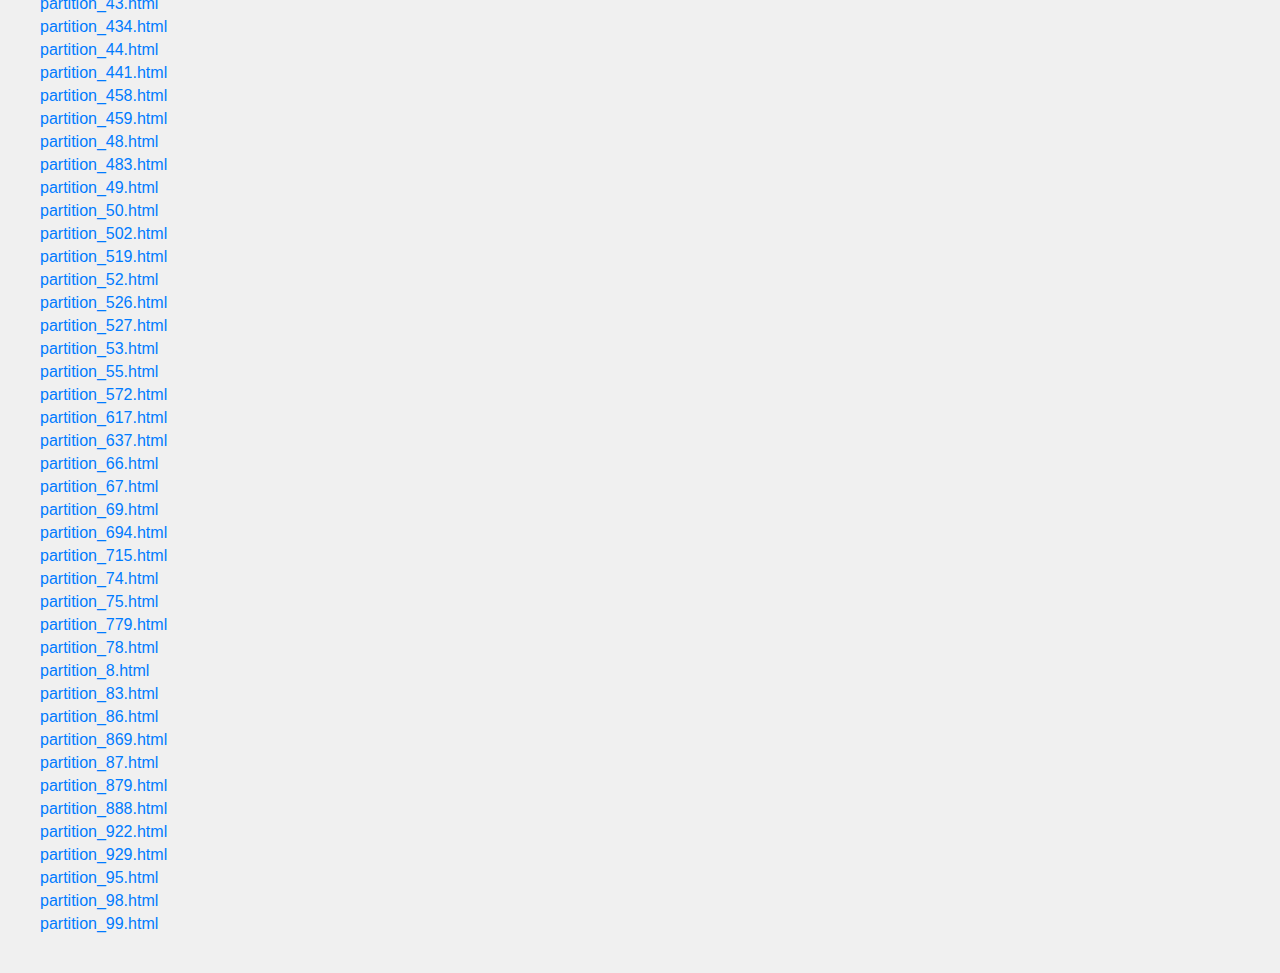
<file: sufficiency_louvain_threshold_0.99_plotly/index.html>
<!DOCTYPE html>
<html lang="en">
<head>
    <meta charset="UTF-8">
    <meta name="viewport" content="width=device-width, initial-scale=1.0">
    <title>Selection Viewer</title>
    <!-- Use base_path to correctly locate the CSS file -->
    <link rel="stylesheet" href="../static/styles.css">
</head>
<body>
    <h1>Selection Viewer</h1>

    <!-- Root Structure -->
    <div class="root-structure">
        <h2>Directories</h2>
        <ul>
            
        </ul>
    </div>

    <hr>

    <!-- Subdirectory Structure -->
    <div class="directory-structure">
        
            <div id="sufficiency_louvain_threshold_0.99_plotly" class="folder">
                <h2>sufficiency_louvain_threshold_0.99_plotly</h2>
                <ul>
                    
                        <li>
                            <!-- Direct link to the file without /view/ -->
                            <a href="../sufficiency_louvain_threshold_0.99_plotly/partition_101.html">partition_101.html</a>
                        </li>
                    
                        <li>
                            <!-- Direct link to the file without /view/ -->
                            <a href="../sufficiency_louvain_threshold_0.99_plotly/partition_1012.html">partition_1012.html</a>
                        </li>
                    
                        <li>
                            <!-- Direct link to the file without /view/ -->
                            <a href="../sufficiency_louvain_threshold_0.99_plotly/partition_1029.html">partition_1029.html</a>
                        </li>
                    
                        <li>
                            <!-- Direct link to the file without /view/ -->
                            <a href="../sufficiency_louvain_threshold_0.99_plotly/partition_107.html">partition_107.html</a>
                        </li>
                    
                        <li>
                            <!-- Direct link to the file without /view/ -->
                            <a href="../sufficiency_louvain_threshold_0.99_plotly/partition_108.html">partition_108.html</a>
                        </li>
                    
                        <li>
                            <!-- Direct link to the file without /view/ -->
                            <a href="../sufficiency_louvain_threshold_0.99_plotly/partition_11.html">partition_11.html</a>
                        </li>
                    
                        <li>
                            <!-- Direct link to the file without /view/ -->
                            <a href="../sufficiency_louvain_threshold_0.99_plotly/partition_110.html">partition_110.html</a>
                        </li>
                    
                        <li>
                            <!-- Direct link to the file without /view/ -->
                            <a href="../sufficiency_louvain_threshold_0.99_plotly/partition_112.html">partition_112.html</a>
                        </li>
                    
                        <li>
                            <!-- Direct link to the file without /view/ -->
                            <a href="../sufficiency_louvain_threshold_0.99_plotly/partition_115.html">partition_115.html</a>
                        </li>
                    
                        <li>
                            <!-- Direct link to the file without /view/ -->
                            <a href="../sufficiency_louvain_threshold_0.99_plotly/partition_117.html">partition_117.html</a>
                        </li>
                    
                        <li>
                            <!-- Direct link to the file without /view/ -->
                            <a href="../sufficiency_louvain_threshold_0.99_plotly/partition_118.html">partition_118.html</a>
                        </li>
                    
                        <li>
                            <!-- Direct link to the file without /view/ -->
                            <a href="../sufficiency_louvain_threshold_0.99_plotly/partition_12.html">partition_12.html</a>
                        </li>
                    
                        <li>
                            <!-- Direct link to the file without /view/ -->
                            <a href="../sufficiency_louvain_threshold_0.99_plotly/partition_123.html">partition_123.html</a>
                        </li>
                    
                        <li>
                            <!-- Direct link to the file without /view/ -->
                            <a href="../sufficiency_louvain_threshold_0.99_plotly/partition_127.html">partition_127.html</a>
                        </li>
                    
                        <li>
                            <!-- Direct link to the file without /view/ -->
                            <a href="../sufficiency_louvain_threshold_0.99_plotly/partition_131.html">partition_131.html</a>
                        </li>
                    
                        <li>
                            <!-- Direct link to the file without /view/ -->
                            <a href="../sufficiency_louvain_threshold_0.99_plotly/partition_133.html">partition_133.html</a>
                        </li>
                    
                        <li>
                            <!-- Direct link to the file without /view/ -->
                            <a href="../sufficiency_louvain_threshold_0.99_plotly/partition_136.html">partition_136.html</a>
                        </li>
                    
                        <li>
                            <!-- Direct link to the file without /view/ -->
                            <a href="../sufficiency_louvain_threshold_0.99_plotly/partition_137.html">partition_137.html</a>
                        </li>
                    
                        <li>
                            <!-- Direct link to the file without /view/ -->
                            <a href="../sufficiency_louvain_threshold_0.99_plotly/partition_14.html">partition_14.html</a>
                        </li>
                    
                        <li>
                            <!-- Direct link to the file without /view/ -->
                            <a href="../sufficiency_louvain_threshold_0.99_plotly/partition_141.html">partition_141.html</a>
                        </li>
                    
                        <li>
                            <!-- Direct link to the file without /view/ -->
                            <a href="../sufficiency_louvain_threshold_0.99_plotly/partition_159.html">partition_159.html</a>
                        </li>
                    
                        <li>
                            <!-- Direct link to the file without /view/ -->
                            <a href="../sufficiency_louvain_threshold_0.99_plotly/partition_16.html">partition_16.html</a>
                        </li>
                    
                        <li>
                            <!-- Direct link to the file without /view/ -->
                            <a href="../sufficiency_louvain_threshold_0.99_plotly/partition_162.html">partition_162.html</a>
                        </li>
                    
                        <li>
                            <!-- Direct link to the file without /view/ -->
                            <a href="../sufficiency_louvain_threshold_0.99_plotly/partition_165.html">partition_165.html</a>
                        </li>
                    
                        <li>
                            <!-- Direct link to the file without /view/ -->
                            <a href="../sufficiency_louvain_threshold_0.99_plotly/partition_169.html">partition_169.html</a>
                        </li>
                    
                        <li>
                            <!-- Direct link to the file without /view/ -->
                            <a href="../sufficiency_louvain_threshold_0.99_plotly/partition_170.html">partition_170.html</a>
                        </li>
                    
                        <li>
                            <!-- Direct link to the file without /view/ -->
                            <a href="../sufficiency_louvain_threshold_0.99_plotly/partition_181.html">partition_181.html</a>
                        </li>
                    
                        <li>
                            <!-- Direct link to the file without /view/ -->
                            <a href="../sufficiency_louvain_threshold_0.99_plotly/partition_186.html">partition_186.html</a>
                        </li>
                    
                        <li>
                            <!-- Direct link to the file without /view/ -->
                            <a href="../sufficiency_louvain_threshold_0.99_plotly/partition_189.html">partition_189.html</a>
                        </li>
                    
                        <li>
                            <!-- Direct link to the file without /view/ -->
                            <a href="../sufficiency_louvain_threshold_0.99_plotly/partition_190.html">partition_190.html</a>
                        </li>
                    
                        <li>
                            <!-- Direct link to the file without /view/ -->
                            <a href="../sufficiency_louvain_threshold_0.99_plotly/partition_193.html">partition_193.html</a>
                        </li>
                    
                        <li>
                            <!-- Direct link to the file without /view/ -->
                            <a href="../sufficiency_louvain_threshold_0.99_plotly/partition_194.html">partition_194.html</a>
                        </li>
                    
                        <li>
                            <!-- Direct link to the file without /view/ -->
                            <a href="../sufficiency_louvain_threshold_0.99_plotly/partition_21.html">partition_21.html</a>
                        </li>
                    
                        <li>
                            <!-- Direct link to the file without /view/ -->
                            <a href="../sufficiency_louvain_threshold_0.99_plotly/partition_211.html">partition_211.html</a>
                        </li>
                    
                        <li>
                            <!-- Direct link to the file without /view/ -->
                            <a href="../sufficiency_louvain_threshold_0.99_plotly/partition_212.html">partition_212.html</a>
                        </li>
                    
                        <li>
                            <!-- Direct link to the file without /view/ -->
                            <a href="../sufficiency_louvain_threshold_0.99_plotly/partition_213.html">partition_213.html</a>
                        </li>
                    
                        <li>
                            <!-- Direct link to the file without /view/ -->
                            <a href="../sufficiency_louvain_threshold_0.99_plotly/partition_219.html">partition_219.html</a>
                        </li>
                    
                        <li>
                            <!-- Direct link to the file without /view/ -->
                            <a href="../sufficiency_louvain_threshold_0.99_plotly/partition_220.html">partition_220.html</a>
                        </li>
                    
                        <li>
                            <!-- Direct link to the file without /view/ -->
                            <a href="../sufficiency_louvain_threshold_0.99_plotly/partition_24.html">partition_24.html</a>
                        </li>
                    
                        <li>
                            <!-- Direct link to the file without /view/ -->
                            <a href="../sufficiency_louvain_threshold_0.99_plotly/partition_255.html">partition_255.html</a>
                        </li>
                    
                        <li>
                            <!-- Direct link to the file without /view/ -->
                            <a href="../sufficiency_louvain_threshold_0.99_plotly/partition_270.html">partition_270.html</a>
                        </li>
                    
                        <li>
                            <!-- Direct link to the file without /view/ -->
                            <a href="../sufficiency_louvain_threshold_0.99_plotly/partition_279.html">partition_279.html</a>
                        </li>
                    
                        <li>
                            <!-- Direct link to the file without /view/ -->
                            <a href="../sufficiency_louvain_threshold_0.99_plotly/partition_28.html">partition_28.html</a>
                        </li>
                    
                        <li>
                            <!-- Direct link to the file without /view/ -->
                            <a href="../sufficiency_louvain_threshold_0.99_plotly/partition_29.html">partition_29.html</a>
                        </li>
                    
                        <li>
                            <!-- Direct link to the file without /view/ -->
                            <a href="../sufficiency_louvain_threshold_0.99_plotly/partition_299.html">partition_299.html</a>
                        </li>
                    
                        <li>
                            <!-- Direct link to the file without /view/ -->
                            <a href="../sufficiency_louvain_threshold_0.99_plotly/partition_307.html">partition_307.html</a>
                        </li>
                    
                        <li>
                            <!-- Direct link to the file without /view/ -->
                            <a href="../sufficiency_louvain_threshold_0.99_plotly/partition_316.html">partition_316.html</a>
                        </li>
                    
                        <li>
                            <!-- Direct link to the file without /view/ -->
                            <a href="../sufficiency_louvain_threshold_0.99_plotly/partition_32.html">partition_32.html</a>
                        </li>
                    
                        <li>
                            <!-- Direct link to the file without /view/ -->
                            <a href="../sufficiency_louvain_threshold_0.99_plotly/partition_328.html">partition_328.html</a>
                        </li>
                    
                        <li>
                            <!-- Direct link to the file without /view/ -->
                            <a href="../sufficiency_louvain_threshold_0.99_plotly/partition_33.html">partition_33.html</a>
                        </li>
                    
                        <li>
                            <!-- Direct link to the file without /view/ -->
                            <a href="../sufficiency_louvain_threshold_0.99_plotly/partition_332.html">partition_332.html</a>
                        </li>
                    
                        <li>
                            <!-- Direct link to the file without /view/ -->
                            <a href="../sufficiency_louvain_threshold_0.99_plotly/partition_334.html">partition_334.html</a>
                        </li>
                    
                        <li>
                            <!-- Direct link to the file without /view/ -->
                            <a href="../sufficiency_louvain_threshold_0.99_plotly/partition_335.html">partition_335.html</a>
                        </li>
                    
                        <li>
                            <!-- Direct link to the file without /view/ -->
                            <a href="../sufficiency_louvain_threshold_0.99_plotly/partition_34.html">partition_34.html</a>
                        </li>
                    
                        <li>
                            <!-- Direct link to the file without /view/ -->
                            <a href="../sufficiency_louvain_threshold_0.99_plotly/partition_351.html">partition_351.html</a>
                        </li>
                    
                        <li>
                            <!-- Direct link to the file without /view/ -->
                            <a href="../sufficiency_louvain_threshold_0.99_plotly/partition_396.html">partition_396.html</a>
                        </li>
                    
                        <li>
                            <!-- Direct link to the file without /view/ -->
                            <a href="../sufficiency_louvain_threshold_0.99_plotly/partition_40.html">partition_40.html</a>
                        </li>
                    
                        <li>
                            <!-- Direct link to the file without /view/ -->
                            <a href="../sufficiency_louvain_threshold_0.99_plotly/partition_41.html">partition_41.html</a>
                        </li>
                    
                        <li>
                            <!-- Direct link to the file without /view/ -->
                            <a href="../sufficiency_louvain_threshold_0.99_plotly/partition_420.html">partition_420.html</a>
                        </li>
                    
                        <li>
                            <!-- Direct link to the file without /view/ -->
                            <a href="../sufficiency_louvain_threshold_0.99_plotly/partition_43.html">partition_43.html</a>
                        </li>
                    
                        <li>
                            <!-- Direct link to the file without /view/ -->
                            <a href="../sufficiency_louvain_threshold_0.99_plotly/partition_434.html">partition_434.html</a>
                        </li>
                    
                        <li>
                            <!-- Direct link to the file without /view/ -->
                            <a href="../sufficiency_louvain_threshold_0.99_plotly/partition_44.html">partition_44.html</a>
                        </li>
                    
                        <li>
                            <!-- Direct link to the file without /view/ -->
                            <a href="../sufficiency_louvain_threshold_0.99_plotly/partition_441.html">partition_441.html</a>
                        </li>
                    
                        <li>
                            <!-- Direct link to the file without /view/ -->
                            <a href="../sufficiency_louvain_threshold_0.99_plotly/partition_458.html">partition_458.html</a>
                        </li>
                    
                        <li>
                            <!-- Direct link to the file without /view/ -->
                            <a href="../sufficiency_louvain_threshold_0.99_plotly/partition_459.html">partition_459.html</a>
                        </li>
                    
                        <li>
                            <!-- Direct link to the file without /view/ -->
                            <a href="../sufficiency_louvain_threshold_0.99_plotly/partition_48.html">partition_48.html</a>
                        </li>
                    
                        <li>
                            <!-- Direct link to the file without /view/ -->
                            <a href="../sufficiency_louvain_threshold_0.99_plotly/partition_483.html">partition_483.html</a>
                        </li>
                    
                        <li>
                            <!-- Direct link to the file without /view/ -->
                            <a href="../sufficiency_louvain_threshold_0.99_plotly/partition_49.html">partition_49.html</a>
                        </li>
                    
                        <li>
                            <!-- Direct link to the file without /view/ -->
                            <a href="../sufficiency_louvain_threshold_0.99_plotly/partition_50.html">partition_50.html</a>
                        </li>
                    
                        <li>
                            <!-- Direct link to the file without /view/ -->
                            <a href="../sufficiency_louvain_threshold_0.99_plotly/partition_502.html">partition_502.html</a>
                        </li>
                    
                        <li>
                            <!-- Direct link to the file without /view/ -->
                            <a href="../sufficiency_louvain_threshold_0.99_plotly/partition_519.html">partition_519.html</a>
                        </li>
                    
                        <li>
                            <!-- Direct link to the file without /view/ -->
                            <a href="../sufficiency_louvain_threshold_0.99_plotly/partition_52.html">partition_52.html</a>
                        </li>
                    
                        <li>
                            <!-- Direct link to the file without /view/ -->
                            <a href="../sufficiency_louvain_threshold_0.99_plotly/partition_526.html">partition_526.html</a>
                        </li>
                    
                        <li>
                            <!-- Direct link to the file without /view/ -->
                            <a href="../sufficiency_louvain_threshold_0.99_plotly/partition_527.html">partition_527.html</a>
                        </li>
                    
                        <li>
                            <!-- Direct link to the file without /view/ -->
                            <a href="../sufficiency_louvain_threshold_0.99_plotly/partition_53.html">partition_53.html</a>
                        </li>
                    
                        <li>
                            <!-- Direct link to the file without /view/ -->
                            <a href="../sufficiency_louvain_threshold_0.99_plotly/partition_55.html">partition_55.html</a>
                        </li>
                    
                        <li>
                            <!-- Direct link to the file without /view/ -->
                            <a href="../sufficiency_louvain_threshold_0.99_plotly/partition_572.html">partition_572.html</a>
                        </li>
                    
                        <li>
                            <!-- Direct link to the file without /view/ -->
                            <a href="../sufficiency_louvain_threshold_0.99_plotly/partition_617.html">partition_617.html</a>
                        </li>
                    
                        <li>
                            <!-- Direct link to the file without /view/ -->
                            <a href="../sufficiency_louvain_threshold_0.99_plotly/partition_637.html">partition_637.html</a>
                        </li>
                    
                        <li>
                            <!-- Direct link to the file without /view/ -->
                            <a href="../sufficiency_louvain_threshold_0.99_plotly/partition_66.html">partition_66.html</a>
                        </li>
                    
                        <li>
                            <!-- Direct link to the file without /view/ -->
                            <a href="../sufficiency_louvain_threshold_0.99_plotly/partition_67.html">partition_67.html</a>
                        </li>
                    
                        <li>
                            <!-- Direct link to the file without /view/ -->
                            <a href="../sufficiency_louvain_threshold_0.99_plotly/partition_69.html">partition_69.html</a>
                        </li>
                    
                        <li>
                            <!-- Direct link to the file without /view/ -->
                            <a href="../sufficiency_louvain_threshold_0.99_plotly/partition_694.html">partition_694.html</a>
                        </li>
                    
                        <li>
                            <!-- Direct link to the file without /view/ -->
                            <a href="../sufficiency_louvain_threshold_0.99_plotly/partition_715.html">partition_715.html</a>
                        </li>
                    
                        <li>
                            <!-- Direct link to the file without /view/ -->
                            <a href="../sufficiency_louvain_threshold_0.99_plotly/partition_74.html">partition_74.html</a>
                        </li>
                    
                        <li>
                            <!-- Direct link to the file without /view/ -->
                            <a href="../sufficiency_louvain_threshold_0.99_plotly/partition_75.html">partition_75.html</a>
                        </li>
                    
                        <li>
                            <!-- Direct link to the file without /view/ -->
                            <a href="../sufficiency_louvain_threshold_0.99_plotly/partition_779.html">partition_779.html</a>
                        </li>
                    
                        <li>
                            <!-- Direct link to the file without /view/ -->
                            <a href="../sufficiency_louvain_threshold_0.99_plotly/partition_78.html">partition_78.html</a>
                        </li>
                    
                        <li>
                            <!-- Direct link to the file without /view/ -->
                            <a href="../sufficiency_louvain_threshold_0.99_plotly/partition_8.html">partition_8.html</a>
                        </li>
                    
                        <li>
                            <!-- Direct link to the file without /view/ -->
                            <a href="../sufficiency_louvain_threshold_0.99_plotly/partition_83.html">partition_83.html</a>
                        </li>
                    
                        <li>
                            <!-- Direct link to the file without /view/ -->
                            <a href="../sufficiency_louvain_threshold_0.99_plotly/partition_86.html">partition_86.html</a>
                        </li>
                    
                        <li>
                            <!-- Direct link to the file without /view/ -->
                            <a href="../sufficiency_louvain_threshold_0.99_plotly/partition_869.html">partition_869.html</a>
                        </li>
                    
                        <li>
                            <!-- Direct link to the file without /view/ -->
                            <a href="../sufficiency_louvain_threshold_0.99_plotly/partition_87.html">partition_87.html</a>
                        </li>
                    
                        <li>
                            <!-- Direct link to the file without /view/ -->
                            <a href="../sufficiency_louvain_threshold_0.99_plotly/partition_879.html">partition_879.html</a>
                        </li>
                    
                        <li>
                            <!-- Direct link to the file without /view/ -->
                            <a href="../sufficiency_louvain_threshold_0.99_plotly/partition_888.html">partition_888.html</a>
                        </li>
                    
                        <li>
                            <!-- Direct link to the file without /view/ -->
                            <a href="../sufficiency_louvain_threshold_0.99_plotly/partition_922.html">partition_922.html</a>
                        </li>
                    
                        <li>
                            <!-- Direct link to the file without /view/ -->
                            <a href="../sufficiency_louvain_threshold_0.99_plotly/partition_929.html">partition_929.html</a>
                        </li>
                    
                        <li>
                            <!-- Direct link to the file without /view/ -->
                            <a href="../sufficiency_louvain_threshold_0.99_plotly/partition_95.html">partition_95.html</a>
                        </li>
                    
                        <li>
                            <!-- Direct link to the file without /view/ -->
                            <a href="../sufficiency_louvain_threshold_0.99_plotly/partition_98.html">partition_98.html</a>
                        </li>
                    
                        <li>
                            <!-- Direct link to the file without /view/ -->
                            <a href="../sufficiency_louvain_threshold_0.99_plotly/partition_99.html">partition_99.html</a>
                        </li>
                    
                </ul>
            </div>
        
    </div>
</body>
</html>
</file>
<file: static/styles.css>
body {
    font-family: Arial, sans-serif;
    background-color: #f0f0f0;
    margin: 0;
    padding: 20px;
}

h1 {
    color: #333;
}

.directory-structure {
    margin-top: 20px;
}

.folder {
    margin-bottom: 20px;
}

.folder h2 {
    background-color: #007bff;
    color: #fff;
    padding: 10px;
    border-radius: 5px;
    cursor: pointer;
}

.folder ul {
    list-style-type: none;
    padding-left: 20px;
}

.folder ul li {
    margin: 5px 0;
}

.folder ul li a {
    text-decoration: none;
    color: #007bff;
}

.folder ul li a:hover {
    text-decoration: underline;
}

a {
    color: #007bff;
}

a:hover {
    text-decoration: underline;
}
</file>
